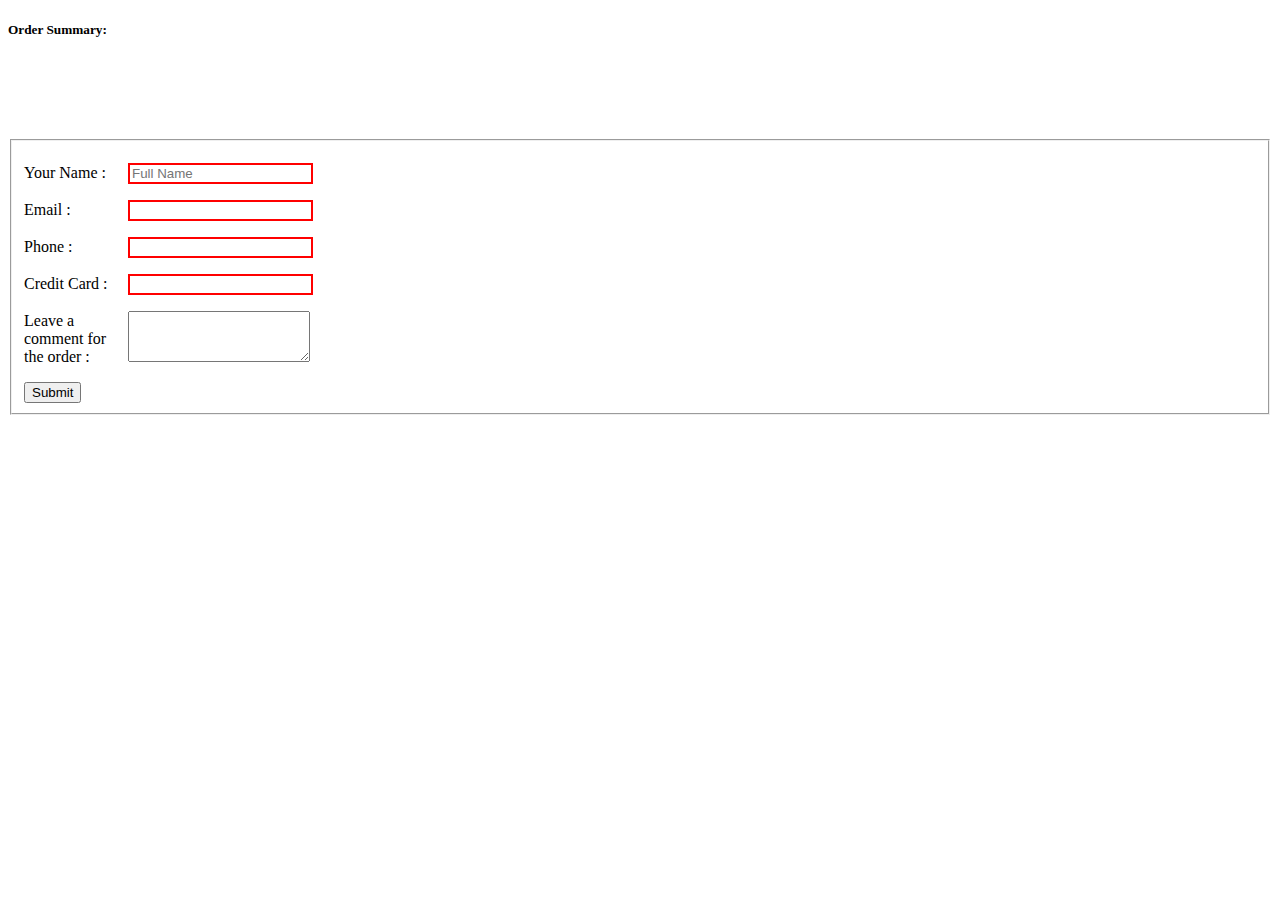
<file: src/order/index.html>
<!DOCTYPE html>
<html>

<head>
    <title>Welcome the secret shop!</title>

    <link href="index.css" rel="stylesheet" />
    <link href="../index.css" rel="stylesheet" />

    <!-- Common Kendo UI CSS for web widgets and widgets for data visualization. -->
    <link href="../../lib/kendo/styles/kendo.common.min.css" rel="stylesheet" />

    <!-- Default Kendo UI theme CSS for web widgets and widgets for data visualization. -->
    <link href="../../lib/kendo/styles/kendo.default.min.css" rel="stylesheet" />

    <!-- jQuery JavaScript -->
    <script src="../../lib/kendo/js/jquery.min.js"></script>

    <!-- Kendo UI combined JavaScript -->
    <script src="../../lib/kendo/js/kendo.all.min.js"></script>

    <script src="index.js"></script>
</head>

<body>
    <div>
        <h5>Order Summary:</h5>
        <div>
            <!-- тут, в гриде и на последней странице должно быть переиспользование отображения, но что то не сложилось -->
            <div class='product-photo large'></div>
            <div class="product-name"></div>
        </div>
    </div>

    <form class="check-out" method="post" action="">
        <fieldset>
            <p>
                <label for="fullName">Your Name</label>
                <input id="fullName" name="fullName" required pattern="^[a-zA-Zа-яА-Я ,.'-]+" placeholder="Full Name">
            </p>

            <p>
                <label for="email">Email</label>
                <input id="email" name="email" required type="email">
            </p>

            <p>
                <label for="phone">Phone</label>
                <input id="phone" name="phone" required pattern="\d{3}-\d{3}-\d{4}">
            </p>

            <p>
                <label for="cardNumber">Credit Card</label>
                <input id="cardNumber" name="cardNumber" required pattern="\d{19}">
            </p>

            <p>
                <label for="comment">Leave a comment for the order</label>
                <textarea id="comment" name="comment" maxlength="140" rows="3"></textarea>
            </p>

            <button>Submit</button>
        </fieldset>
    </form>
</body>

</html>
</file>
<file: src/order/index.css>
.check-out input:invalid {
  border: 2px solid red;
}

.check-out input:valid {
  border: 1px solid black;
}

.check-out label {
    width: 100px;
    display: inline-block;
}
.check-out label::after {
    content: ' :';
}

.check-out {
    margin-top: 15px;
}
</file>
<file: src/index.css>
/* global styles! agggrhhh */
.product-photo {
    display: inline-block;
    width: 32px;
    height: 32px;
    background-size: 32px 35px;
    background-position: center center;
    vertical-align: middle;
    line-height: 32px;
    margin-left: 5px;
}

.product-photo.large {
    width: 64px;
    height: 64px;
    background-size: 64px 64px;
}

.product-name {
    display: inline-block;
    vertical-align: middle;
    line-height: 32px;
    padding-left: 3px;
}

.products-container .k-button.make-order {
    margin-top: 15px;
}
</file>
<file: lib/kendo/styles/kendo.common.min.css>
/** 
 * Kendo UI v2017.2.621 (http://www.telerik.com/kendo-ui)                                                                                                                                               
 * Copyright 2017 Telerik AD. All rights reserved.                                                                                                                                                      
 *                                                                                                                                                                                                      
 * Kendo UI commercial licenses may be obtained at                                                                                                                                                      
 * http://www.telerik.com/purchase/license-agreement/kendo-ui-complete                                                                                                                                  
 * If you do not own a commercial license, this file shall be governed by the trial license terms.                                                                                                      
                                                                                                                                                                                                       
                                                                                                                                                                                                       
                                                                                                                                                                                                       
                                                                                                                                                                                                       
                                                                                                                                                                                                       
                                                                                                                                                                                                       
                                                                                                                                                                                                       
                                                                                                                                                                                                       
                                                                                                                                                                                                       
                                                                                                                                                                                                       
                                                                                                                                                                                                       
                                                                                                                                                                                                       
                                                                                                                                                                                                       
                                                                                                                                                                                                       
                                                                                                                                                                                                       

*/.fake{color:red}.k-common-test-class{opacity:0}.k-reset{margin:0;padding:0;border:0;outline:0;text-decoration:none;font-size:100%;list-style:none}.k-floatwrap:after,.k-grid-toolbar:after,.k-slider-items:after{content:"";display:block;clear:both;visibility:hidden;height:0;overflow:hidden}.k-floatwrap,.k-grid-toolbar,.k-slider-items{display:inline-block}.k-floatwrap,.k-grid-toolbar,.k-slider-items{display:block}.k-autocomplete,.k-autocomplete.k-state-hover,.k-block,.k-button,.k-draghandle,.k-dropdown-wrap,.k-dropdown-wrap.k-state-hover,.k-grid-header,.k-grouping-header,.k-header,.k-link.k-state-hover,.k-numeric-wrap,.k-numeric-wrap.k-state-hover,.k-pager-wrap,.k-picker-wrap,.k-picker-wrap.k-state-hover,.k-tabstrip-items .k-item,.k-textbox,.k-textbox:hover,.k-toolbar,.k-tooltip{background-repeat:repeat;background-position:0 center}.k-link:hover{text-decoration:none}.k-state-highlight>.k-link{color:inherit}.k-button,.k-input[type=number],.k-input[type=text],.k-picker-wrap .k-input,.k-textbox,.k-textbox>input{font-size:100%;font-family:inherit;border-style:solid;border-width:1px;-webkit-appearance:none}.k-block,.k-draghandle,.k-inline-block,.k-widget{border-style:solid;border-width:1px;-webkit-appearance:none}.k-block,.k-widget{line-height:normal;outline:0}.k-list-filter ::-ms-clear,.k-widget .k-input::-ms-clear{width:0;height:0}.k-block{padding:2px}.k-button{display:inline-block;margin:0;padding:2px 7px 2px;font-family:inherit;line-height:1.72em;text-align:center;cursor:pointer;text-decoration:none}.k-button.k-state-disabled,.k-button.k-state-disabled:active,.k-button.k-state-disabled:hover,.k-button[disabled],.k-state-disabled .k-button,.k-state-disabled .k-button:active,.k-state-disabled .k-button:hover{cursor:default}a.k-button{-webkit-user-select:none;-moz-user-select:none;-ms-user-select:none;user-select:none;text-decoration:none}.k-ff input.k-button{padding-bottom:.37em;padding-top:.37em}button.k-button::-moz-focus-inner,input.k-button::-moz-focus-inner{padding:0;border:0}a.k-button-expand{display:block}button.k-button-expand,input[type=button].k-button-expand,input[type=reset].k-button-expand,input[type=submit].k-button-expand{width:100%}body .k-button-icon,body .k-split-button-arrow{padding-left:.4em;padding-right:.4em}.k-button-icontext{overflow:visible}.k-toolbar .k-button-icontext{padding-right:.8em}.k-button-icontext .k-icon,.k-button-icontext .k-image,.k-button-icontext .k-sprite{margin-right:3px;margin-right:.3rem;margin-left:-3px;margin-left:-.3rem}.k-button.k-button-icontext .k-icon,.k-button.k-button-icontext .k-image{vertical-align:text-top}.k-button.k-bare{border-color:transparent!important;color:inherit;background:0 0!important;-webkit-box-shadow:none!important;box-shadow:none!important;opacity:.7}.k-button.k-bare.k-state-active,.k-button.k-bare.k-state-active:hover,.k-button.k-bare.k-state-hover,.k-button.k-bare:active,.k-button.k-bare:hover{color:inherit}.k-button.k-bare .k-state-focused,.k-button.k-bare:focus{opacity:.8}.k-button.k-bare.k-state-active,.k-button.k-bare.k-state-hover,.k-button.k-bare:active,.k-button.k-bare:hover{opacity:1}.k-button.k-bare .k-font-icon,.k-button.k-bare .k-icon{overflow:visible}.k-button.k-bare .k-state-focused .k-font-icon,.k-button.k-bare .k-state-focused .k-icon,.k-button.k-bare:focus .k-font-icon,.k-button.k-bare:focus .k-icon{text-shadow:0 0 3px currentColor}.k-link{cursor:pointer;outline:0;text-decoration:none}.k-grid-header span.k-link{cursor:default}.k-state-disabled,.k-state-disabled .k-button,.k-state-disabled .k-draghandle,.k-state-disabled .k-icon,.k-state-disabled .k-link,.k-state-disabled .k-upload-button input{cursor:default!important;outline:0}@media print{.k-state-disabled,.k-state-disabled .k-input{opacity:1!important}}.k-state-error{border-style:ridge}.k-state-empty{font-style:italic}.k-icon.k-i-none{background-image:none!important}.k-ie8 .k-icon,.k-ie8 .k-sprite,.k-ie8 .k-tool-icon{vertical-align:middle}.k-file>.k-icon{background-position:-115px -91px}.k-image{border:0}html .k-success-colored{color:#507f50;border-color:#d0dfd0;background-color:#f0fff0}html .k-info-colored{color:#50607f;border-color:#d0d9df;background-color:#f0f9ff}html .k-error-colored{color:#7f5050;border-color:#dfd0d0;background-color:#fff0f0}.k-inline-block{padding:0 2px}.k-loading,.k-loading-image{background-color:transparent;background-repeat:no-repeat;background-position:center center}.k-icon.k-i-loading{background-color:transparent;background-repeat:no-repeat;background-position:center center}.k-icon.k-i-loading::before{content:"";display:none}.k-loading-image,.k-loading-mask,.k-loading-text{position:absolute}.k-loading-mask{z-index:100}.k-loading-mask .k-loading-progress{margin:auto;position:absolute;top:0;bottom:0;left:0;right:0}.k-loading-text{text-indent:-4000px;text-align:center}.k-loading-color,.k-loading-image{width:100%;height:100%}.k-loading-image{top:0;left:0;z-index:2}.k-loading-color{filter:alpha(opacity=30);opacity:.3}.k-content-frame{border:0;width:100%;height:100%}.k-pane>.k-splitter-overlay{filter:alpha(opacity=0);opacity:0;position:absolute}.k-drag-clue{position:absolute;z-index:10003;border-style:solid;border-width:1px;font-size:.9em;padding:.2em .4em;white-space:nowrap;cursor:default}.k-item.k-drag-clue{font-size:inherit}.k-drag-status{margin-top:-3px;margin-right:4px;vertical-align:middle}.k-reorder-cue{position:absolute;width:1px;overflow:visible}.k-reorder-cue .k-icon{position:absolute;left:-4px;width:8px;height:4px}.k-reorder-cue .k-i-arrow-60-down{top:-4px;background-position:-4px -166px}.k-reorder-cue .k-i-arrow-60-up{bottom:-4px;background-position:-4px -134px}.k-scrollbar{position:absolute;overflow:scroll}.k-scrollbar-vertical{top:0;right:0;width:17px;height:100%;overflow-x:hidden}.k-touch-scrollbar{display:none;position:absolute;z-index:200000;height:8px;width:8px;border:1px solid #8a8a8a;background-color:#858585}@media only screen and (-webkit-min-device-pixel-ratio:2){body .k-touch-scrollbar{height:12px;width:12px;border-radius:7px}}.k-virtual-scrollable-wrap{overflow-x:auto}.k-current-time{background:red;position:absolute}.k-current-time-arrow-down{width:0;height:0;background:0 0;border-bottom:4px solid transparent;border-top:4px solid red;border-left:4px solid transparent;border-right:4px solid transparent}.k-current-time-arrow-left{width:0;height:0;background:0 0;border-bottom:4px solid transparent;border-top:4px solid transparent;border-left:4px solid transparent;border-right:4px solid red}.k-current-time-arrow-right{width:0;height:0;background:0 0;border-bottom:4px solid transparent;border-top:4px solid transparent;border-left:4px solid red;border-right:4px solid transparent}.k-animation-container,.k-animation-container *,.k-animation-container :after,.k-block .k-header,.k-dialog .k-window-content,.k-list-container,.k-widget,.k-widget *,.k-widget :before{-webkit-box-sizing:content-box;box-sizing:content-box}.k-autocomplete,.k-block,.k-button,.k-edit-cell .k-widget,.k-grid-edit-row .k-widget,.k-grid-edit-row .text-box,.k-tabstrip>.k-content>.km-scroll-container,.k-textbox,.km-actionsheet>li,.km-shim,div.k-window-content{-webkit-box-sizing:border-box;box-sizing:border-box}.input-group .form-control{-webkit-box-sizing:border-box;box-sizing:border-box}.form-control.k-widget{padding:0}a.k-button:hover{text-decoration:none}.km-widget,.km-widget *{-webkit-background-clip:border-box;background-clip:border-box}.k-radio,input.k-checkbox{display:inline;opacity:0;width:0;margin:0;-webkit-appearance:none;overflow:hidden}.k-ff .k-radio,.k-ff input.k-checkbox{position:absolute}.k-checkbox-label,.k-radio-label{display:inline-block;position:relative;padding-left:18px;vertical-align:text-top;line-height:16px;cursor:pointer;border-style:solid;border-width:0}.k-checkbox-label:before{content:"";position:absolute;top:0;left:0;border-width:1px;border-style:solid;width:14px;height:14px;font-size:14px;line-height:14px;text-align:center}.k-checkbox:indeterminate+.k-checkbox-label:after{content:"";position:absolute;left:8px;top:8px;-webkit-transform:translate(-50%,-50%);-ms-transform:translate(-50%,-50%);transform:translate(-50%,-50%);border-width:1px;border-style:solid;width:8px;height:8px;font-size:14px;text-align:center;content:" "}.k-checkbox:checked+.k-checkbox-label:before{content:"\2713"}.k-checkbox:disabled+.k-checkbox-label{cursor:auto}.k-radio-label:before{content:"";position:absolute;top:0;left:0;width:14px;height:14px;border-style:solid}.k-radio:checked+.k-radio-label:after{content:"";width:10px;height:10px;position:absolute;top:3px;left:3px}.k-radio:disabled+.k-radio-label{cursor:auto}.k-ie8 .k-radio,.k-ie8 input.k-checkbox{display:inline-block;width:auto}.k-ie8 .k-checkbox-label,.k-ie8 .k-radio-label{padding-left:0}.k-ie8 .k-checkbox-label:before,.k-ie8 .k-radio-label:after,.k-ie8 .k-radio-label:before{display:none}.k-rtl .k-checkbox-label,.k-rtl .k-radio-label{padding-right:1.5em}.k-rtl .k-checkbox-label:before,.k-rtl .k-radio-label:before{right:0}.k-rtl .k-radio:checked+.k-radio-label:after{right:3px}input.k-checkbox+label{-webkit-user-select:none}.k-pdf-export-shadow{position:absolute;overflow:hidden;left:-15000px;width:14400px}.km-native-scroller{overflow:auto;-webkit-overflow-scrolling:touch;-ms-touch-action:pan-x pan-y;-ms-overflow-style:-ms-autohiding-scrollbar;-ms-scroll-snap-type:proximity}.k-font-icon,.k-font-icon.k-icon,.k-font-icon.k-tool-icon,.k-icon{position:relative;display:inline-block;overflow:hidden;width:1em;height:1em;text-align:center;vertical-align:middle;background-image:none;font:16px/1 WebComponentsIcons;speak:none;font-variant:normal;text-transform:none;text-indent:0;-webkit-font-smoothing:antialiased;-moz-osx-font-smoothing:grayscale;overflow:visible;color:inherit}.k-font-icon:before,.k-icon:before{width:1em;height:1em;display:inline-block}.k-column-menu .k-sprite,.k-gantt-views>.k-current-view>.k-link:after,.k-grid-mobile .k-resize-handle-inner:after,.k-grid-mobile .k-resize-handle-inner:before,.k-i-drag-and-drop,.k-icon,.k-pager-numbers .k-current-page .k-link:after,.k-scheduler-toolbar>ul.k-scheduler-views>li.k-current-view>.k-link:after,.k-tool-icon{position:relative;display:inline-block;overflow:hidden;width:1em;height:1em;text-align:center;vertical-align:middle;background-image:none;font:16px/1 WebComponentsIcons;speak:none;font-variant:normal;text-transform:none;text-indent:0;-webkit-font-smoothing:antialiased;-moz-osx-font-smoothing:grayscale}.k-icon:before{width:initial;height:initial;position:absolute;top:0;bottom:0;left:0;right:0;margin:auto;height:1em;line-height:1}.k-button.k-button-icon .k-icon,.k-grid-filter .k-icon,.k-header .k-icon{text-indent:-99999px}.k-button.k-button-icon .k-icon:before,.k-grid-filter .k-icon:before,.k-header .k-icon:before{text-indent:0}.k-sprite{width:16px;height:16px;font-size:0;line-height:0;text-align:center;background-repeat:no-repeat;background-color:transparent;display:inline-block;overflow:hidden;-ms-high-contrast-adjust:none}.k-list-container .k-footer:after,.k-list-container .k-footer:before{content:"";display:block;overflow:hidden}.k-rpanel-left{-webkit-transform:translateX(-100%) translateZ(0);-ms-transform:translateX(-100%) translateZ(0);transform:translateX(-100%) translateZ(0);left:0}.k-rpanel-right{-webkit-transform:translateX(100%) translateZ(0);-ms-transform:translateX(100%) translateZ(0);transform:translateX(100%) translateZ(0);right:0}.k-rpanel-left,.k-rpanel-right{position:fixed;display:block;overflow:auto;min-width:320px;height:100%;top:0}.k-rpanel-left.k-rpanel-expanded,.k-rpanel-right.k-rpanel-expanded{-webkit-transform:translateX(0) translateZ(0);-ms-transform:translateX(0) translateZ(0);transform:translateX(0) translateZ(0)}.k-rpanel-left+*,.k-rpanel-right+*{overflow:auto}.k-ie9 .k-rpanel-left{left:-100%}.k-ie9 .k-rpanel-left.k-rpanel-expanded{left:0}.k-rpanel-top{position:static;max-height:0}.k-rpanel-top.k-rpanel-expanded{max-height:568px;overflow:visible!important}.k-edit-form{margin:0;padding:0}.k-window>div.k-popup-edit-form{padding:1em 0}.k-grid-edit-row .k-edit-form td{border-bottom-width:0}.k-edit-form-container{position:relative;width:400px}.k-edit-form-container .editor-label,.k-edit-label{float:left;clear:both;width:30%;padding:.4em 0 1em;margin-left:2%;text-align:right}.k-edit-field,.k-edit-form-container .editor-field{float:right;clear:right;width:60%;margin-right:2%;padding:0 0 .6em}.k-edit-field>input[type=checkbox],.k-edit-field>input[type=radio]{margin-top:.4em}.k-edit-form-container .k-button{margin:0 .16em}.k-edit-field>.k-button:first-child,.k-edit-field>input[type=checkbox]:first-child,.k-edit-field>input[type=radio]:first-child,.k-edit-field>label:first-child>input[type=checkbox]{margin-left:0}.k-edit-form-container .k-edit-buttons{clear:both;text-align:right;border-width:1px 0 0;border-style:solid;position:relative;bottom:-1em;padding:.6em}div.k-window{display:inline-block;position:absolute;z-index:10001;border-style:solid;border-width:1px;padding-top:2em}.k-block>.k-header,.k-window-titlebar{position:absolute;width:100%;height:1.1em;border-bottom-style:solid;border-bottom-width:1px;margin-top:-2em;padding:.4em 0;font-size:1.2em;white-space:nowrap;min-height:16px}.k-block>.k-header{position:relative;margin:-2px 0 10px -2px;padding:.3em 2px}.k-window-title{position:absolute;left:.44em;right:.44em;overflow:hidden;cursor:default;text-overflow:ellipsis}.k-window-title .k-image{margin:0 5px 0 0;vertical-align:middle}div.k-window-titleless{padding-top:0}div.k-window-content{position:relative;height:100%;padding:.58em;overflow:auto;outline:0}div.k-window-iframecontent{padding:0;overflow:visible}.k-window-content>.km-scroll-container{height:100%}.k-window-titlebar .k-window-actions{position:absolute;top:0;right:.3em;padding-top:.3em;white-space:nowrap}.k-window-titlebar .k-window-action{width:22px;height:22px;padding:2px}.k-window-action .k-icon{margin:0;vertical-align:top}.k-window>.k-resize-handle{position:absolute;z-index:1;background-color:#fff;font-size:0;line-height:6px;filter:alpha(opacity=0);opacity:0;zoom:1}.k-resize-n{top:-3px;left:0;width:100%;height:6px;cursor:n-resize}.k-resize-e{top:0;right:-3px;width:6px;height:100%;cursor:e-resize}.k-resize-s{bottom:-3px;left:0;width:100%;height:6px;cursor:s-resize}.k-resize-w{top:0;left:-3px;width:6px;height:100%;cursor:w-resize}.k-resize-se{bottom:-3px;right:-3px;width:6px;height:6px;cursor:se-resize}.k-resize-sw{bottom:-3px;left:-3px;width:6px;height:6px;cursor:sw-resize}.k-resize-ne{top:-3px;right:-3px;width:6px;height:6px;cursor:ne-resize}.k-resize-nw{top:-3px;left:-3px;width:6px;height:6px;cursor:nw-resize}.k-overlay{position:fixed;top:0;left:0;z-index:10001;width:100%;height:100%;background-color:#000;filter:alpha(opacity=50);opacity:.5}.k-window .k-overlay{position:absolute;width:100%;height:100%;background-color:#fff;filter:alpha(opacity=0);opacity:0}.k-action-buttons{clear:both;text-align:right;border-width:1px 0 0;border-style:solid;position:relative;bottom:-1em;padding:.6em;margin:0 -1em}.k-action-buttons .k-button{display:inline-block;margin:0 0 0 6px;min-width:75px}.k-tabstrip{margin:0;padding:0;zoom:1;position:relative}.k-tabstrip-items{padding:.3em .3em 0}.k-tabstrip-scrollable .k-tabstrip-items{white-space:nowrap;overflow:hidden}.k-tabstrip>.k-button{position:absolute;top:.4em;z-index:2;-webkit-user-select:none;-moz-user-select:none;-ms-user-select:none;user-select:none}.k-tabstrip-bottom>.k-button{top:auto;bottom:.4em}.k-tabstrip-prev{left:.4em}.k-tabstrip-next{right:.4em}.k-panelbar .k-tabstrip-items .k-item,.k-tabstrip-items .k-item{list-style-type:none;display:inline-block;position:relative;border-style:solid;border-width:1px 1px 0;margin:0 -1px 0 0;padding:0;vertical-align:top}.k-panelbar .k-tabstrip-items .k-state-active,.k-tabstrip-items .k-state-active,.k-tabstrip-items .k-tab-on-top{margin-bottom:-1px;padding-bottom:1px}.k-panelbar .k-tabstrip-top .k-tabstrip-items .k-state-active,.k-tabstrip-top .k-tabstrip-items .k-state-active{border-bottom-width:1px;margin-bottom:-2px;padding-bottom:0}.k-tabstrip-items .k-tab-on-top{z-index:1}.k-panelbar .k-tabstrip-items .k-link,.k-tabstrip-items .k-link{display:inline-block;border-bottom-width:0;padding:.5em .92em}.k-panelbar .k-tabstrip-items .k-icon,.k-tabstrip-items .k-icon{margin:-1px 4px 0 -3px;vertical-align:top}.k-panelbar .k-tabstrip-items .k-item .k-image,.k-panelbar .k-tabstrip-items .k-item .k-sprite,.k-tabstrip-items .k-item .k-image,.k-tabstrip-items .k-item .k-sprite{margin:-3px 3px 0 -6px;vertical-align:middle}.k-tabstrip-items .k-loading{top:0;left:0;height:0;width:20%;position:absolute;background:0 0;border-top:1px solid transparent;border-color:inherit;-webkit-transition:width .2s linear;transition:width .2s linear;-webkit-transition:"width 200ms linear";transition:"width 200ms linear";-webkit-animation:k-tab-loader 1s ease-in-out infinite;animation:k-tab-loader 1s ease-in-out infinite}.k-tabstrip-items .k-progress{-webkit-animation:none;animation:none}.k-tabstrip-items .k-loading.k-complete{width:100%;-webkit-animation:none;animation:none}.k-panelbar .k-tabstrip>.k-content,.k-tabstrip>.k-content{position:static;border-style:solid;border-width:1px;margin:0 .286em .3em;padding:.92em;zoom:1}.k-tabstrip>.k-content{display:none;overflow:auto}.k-tabstrip>.k-content.km-scroll-wrapper{padding:0}.k-tabstrip>.k-content>.km-scroll-container{padding:.3em .92em}@-webkit-keyframes k-tab-loader{0%{left:0}50%{left:80%}100%{left:0}}@keyframes k-tab-loader{0%{left:0}50%{left:80%}100%{left:0}}.k-tabstrip-left>div.k-content,.k-tabstrip-right>div.k-content{margin:.286em .3em}.k-tabstrip-left>.k-tabstrip-items .k-item,.k-tabstrip-right>.k-tabstrip-items .k-item{display:block;margin-bottom:-1px}.k-tabstrip-left>.k-tabstrip-items .k-link,.k-tabstrip-right>.k-tabstrip-items .k-link{display:block}.k-panelbar .k-tabstrip-left>.k-tabstrip-items .k-state-active,.k-panelbar .k-tabstrip-right>.k-tabstrip-items .k-state-active,.k-tabstrip-left>.k-tabstrip-items .k-state-active,.k-tabstrip-left>.k-tabstrip-items .k-tab-on-top,.k-tabstrip-right>.k-tabstrip-items .k-state-active,.k-tabstrip-right>.k-tabstrip-items .k-tab-on-top{margin-bottom:-1px;padding-bottom:0}.k-tabstrip-left>.k-tabstrip-items{float:left;padding:.25em 0 .3em .3em}.k-tabstrip-left>.k-tabstrip-items .k-item{border-width:1px 0 1px 1px;border-radius:3px 0 0 3px}.k-tabstrip-left>.k-tabstrip-items .k-state-active{border-width:1px 0 1px 1px}.k-panelbar .k-tabstrip-left>.k-tabstrip-items .k-state-active,.k-tabstrip-left>.k-tabstrip-items .k-state-active,.k-tabstrip-left>.k-tabstrip-items .k-tab-on-top{margin-right:-2px;padding-right:1px}.k-tabstrip-right>.k-tabstrip-items{float:right;padding:.25em .3em .3em 0}.k-tabstrip-right>.k-tabstrip-items .k-item{border-width:1px 1px 1px 0;border-radius:0 3px 3px 0}.k-tabstrip-right>.k-tabstrip-items .k-state-active{border-width:1px 1px 1px 0}.k-panelbar .k-tabstrip-right>.k-tabstrip-items .k-state-active,.k-tabstrip-right>.k-tabstrip-items .k-state-active,.k-tabstrip-right>.k-tabstrip-items .k-tab-on-top{margin-left:-1px;padding-left:1px}.k-tabstrip-bottom>.k-tabstrip-items{margin-top:-1px;padding:0 .3em .3em}.k-panelbar .k-tabstrip-bottom>.k-content,.k-tabstrip-bottom>.k-content{margin:.3em .286em 0;z-index:1;position:relative}.k-tabstrip-bottom>.k-tabstrip-items .k-item{border-width:0 1px 1px;border-radius:0 0 4px 4px}.k-tabstrip-bottom>.k-tabstrip-items .k-state-active{margin-bottom:0;padding-bottom:0}.k-tabstrip-bottom>.k-content{min-height:100px}.k-tabstrip-bottom>.k-tabstrip-items .k-loading{top:auto;bottom:0}.k-panelbar{zoom:1}.k-panel>.k-item,.k-panelbar>.k-item{list-style-type:none;display:block;border-width:0;margin:0;zoom:1;border-radius:0}.k-panelbar .k-link>.k-image,.k-panelbar .k-link>.k-sprite{float:left;margin-top:4px;margin-right:5px;vertical-align:middle}.k-panel>.k-item>.k-link,.k-panelbar>.k-item>.k-link{display:block;position:relative;border-bottom-style:solid;border-bottom-width:1px;padding:0 1em;line-height:2.34em;text-decoration:none;zoom:1}.k-panelbar-collapse.k-icon,.k-panelbar-expand.k-icon{position:absolute;top:50%;right:4px;margin-top:-8px}.k-panelbar .k-content,.k-panelbar .k-panel{position:relative;border-bottom-style:solid;border-bottom-width:1px;margin:0;padding:0;zoom:1}.k-panel>.k-item>.k-link{border-bottom:0;font-size:.95em;line-height:2.2}.k-panel .k-panel>.k-item>.k-link{padding-left:2em}.k-panelbar .k-i-arrow-end-right .k-link{border-bottom:0}.k-panel .k-panel{border-bottom:0}.k-pager-wrap{clear:both;overflow:hidden;position:relative;border-style:solid;border-width:1px;line-height:2em;padding:.333em 0 .333em .25em}.k-pager-numbers .k-link,.k-pager-numbers .k-state-selected{display:inline-block;vertical-align:top;margin-right:1px}.k-pager-numbers{margin:0 2px}.k-pager-numbers .k-state-selected{vertical-align:top}.k-pager-numbers .k-current-page{display:none}.k-pager-input,.k-pager-numbers li{float:left}.k-pager-info{float:right;padding:0 1.333em}.k-pager-numbers .k-link{text-decoration:none}.k-pager-numbers .k-link,.k-pager-numbers .k-state-selected,.k-pager-wrap>.k-link{min-width:2em}.k-pager-wrap>.k-link{float:left;margin:0 .08333em;height:2em;line-height:2em;border-radius:1.0833em;cursor:pointer;text-align:center}.k-pager-wrap>a.k-state-disabled:hover{background:0 0;cursor:default}.k-pager-numbers .k-link{text-align:center;line-height:2em;border-style:solid;border-width:1px;border-radius:1.0833em}.k-pager-wrap>.k-link{border-style:solid;border-width:1px}.k-pager-wrap .k-pager-refresh{float:right;margin-right:.5em;border-width:0;border-radius:0}.k-pager-numbers .k-state-selected{border-style:solid;border-width:1px;text-align:center;border-radius:1.0833em}.k-pager-wrap .k-textbox{width:3.333em}.k-pager-wrap .k-dropdown{width:4.5em}.k-pager-refresh{float:right}.k-pager-input,.k-pager-sizes{padding:0 1.4166em}.k-pager-sizes{display:inline-block;padding-top:1px}.k-pager-sizes .k-widget.k-dropdown{margin-top:-2px}.k-pager-wrap .k-textbox,.k-pager-wrap .k-widget{margin:0 .4em 0}@media only screen and (max-width:1024px){.k-edge .k-pager-wrap,.k-ff .k-pager-wrap,.k-ie11 .k-pager-wrap,.k-safari .k-pager-wrap,.k-webkit .k-pager-wrap{overflow:visible;min-height:2.1em}.k-edge .k-pager-input,.k-edge .k-pager-wrap .k-pager-nav,.k-ff .k-pager-input,.k-ff .k-pager-wrap .k-pager-nav,.k-ie11 .k-pager-input,.k-ie11 .k-pager-wrap .k-pager-nav,.k-safari .k-pager-input,.k-safari .k-pager-wrap .k-pager-nav,.k-webkit .k-pager-input,.k-webkit .k-pager-wrap .k-pager-nav{display:inline-block;vertical-align:top}.k-edge .k-pager-numbers,.k-ff .k-pager-numbers,.k-ie11 .k-pager-numbers,.k-safari .k-pager-numbers,.k-webkit .k-pager-numbers{position:absolute;left:4.8em;display:-webkit-inline-box;display:-webkit-inline-flex;display:-ms-inline-flexbox;display:inline-flex;-webkit-box-orient:vertical;-webkit-box-direction:reverse;-webkit-flex-direction:column-reverse;-ms-flex-direction:column-reverse;flex-direction:column-reverse;overflow:visible;height:auto}.k-edge .k-pager-numbers:first-child,.k-ff .k-pager-numbers:first-child,.k-ie11 .k-pager-numbers:first-child,.k-safari .k-pager-numbers:first-child,.k-webkit .k-pager-numbers:first-child{left:.2em}.k-edge .k-pager-numbers.k-state-expanded,.k-ff .k-pager-numbers.k-state-expanded,.k-ie11 .k-pager-numbers.k-state-expanded,.k-safari .k-pager-numbers.k-state-expanded,.k-webkit .k-pager-numbers.k-state-expanded{-ms-transform:translatey(-100%);transform:translatey(-100%);-webkit-transform:translatey(-100%)}.k-edge .km-pane-wrapper .k-pager-numbers,.k-ff .km-pane-wrapper .k-pager-numbers,.k-ie11 .km-pane-wrapper .k-pager-numbers,.k-safari .km-pane-wrapper .k-pager-numbers,.k-webkit .km-pane-wrapper .k-pager-numbers{position:relative;left:50%;-ms-transform:translate(-50%,-100%);transform:translate(-50%,-100%);-webkit-transform:translate(-50%,-100%)}.k-edge .km-pane-wrapper .k-pager-numbers .k-link,.k-edge .km-pane-wrapper .k-pager-numbers .k-state-selected,.k-edge .km-pane-wrapper .k-pager-wrap>.k-link,.k-edge .km-pane-wrapper .k-pager-wrap>.k-pager-info,.k-ff .km-pane-wrapper .k-pager-numbers .k-link,.k-ff .km-pane-wrapper .k-pager-numbers .k-state-selected,.k-ff .km-pane-wrapper .k-pager-wrap>.k-link,.k-ff .km-pane-wrapper .k-pager-wrap>.k-pager-info,.k-ie11 .km-pane-wrapper .k-pager-numbers .k-link,.k-ie11 .km-pane-wrapper .k-pager-numbers .k-state-selected,.k-ie11 .km-pane-wrapper .k-pager-wrap>.k-link,.k-ie11 .km-pane-wrapper .k-pager-wrap>.k-pager-info,.k-safari .km-pane-wrapper .k-pager-numbers .k-link,.k-safari .km-pane-wrapper .k-pager-numbers .k-state-selected,.k-safari .km-pane-wrapper .k-pager-wrap>.k-link,.k-safari .km-pane-wrapper .k-pager-wrap>.k-pager-info,.k-webkit .km-pane-wrapper .k-pager-numbers .k-link,.k-webkit .km-pane-wrapper .k-pager-numbers .k-state-selected,.k-webkit .km-pane-wrapper .k-pager-wrap>.k-link,.k-webkit .km-pane-wrapper .k-pager-wrap>.k-pager-info{padding-top:0;padding-bottom:0}.k-edge .k-rtl .k-pager-numbers,.k-ff .k-rtl .k-pager-numbers,.k-ie11 .k-rtl .k-pager-numbers,.k-safari .k-rtl .k-pager-numbers,.k-webkit .k-rtl .k-pager-numbers{left:auto;right:4.8em;width:4.5em}.k-edge .k-rtl .k-pager-numbers:first-child,.k-ff .k-rtl .k-pager-numbers:first-child,.k-ie11 .k-rtl .k-pager-numbers:first-child,.k-safari .k-rtl .k-pager-numbers:first-child,.k-webkit .k-rtl .k-pager-numbers:first-child{left:auto;right:.2em}.k-edge .k-rtl .km-pane-wrapper .k-pager-numbers,.k-ff .k-rtl .km-pane-wrapper .k-pager-numbers,.k-ie11 .k-rtl .km-pane-wrapper .k-pager-numbers,.k-safari .k-rtl .km-pane-wrapper .k-pager-numbers,.k-webkit .k-rtl .km-pane-wrapper .k-pager-numbers{right:5.8em}.k-edge .k-pager-numbers .k-current-page,.k-ff .k-pager-numbers .k-current-page,.k-ie11 .k-pager-numbers .k-current-page,.k-safari .k-pager-numbers .k-current-page,.k-webkit .k-pager-numbers .k-current-page{display:block;border-left:0}.k-edge .k-pager-numbers.k-state-expanded .k-current-page,.k-ff .k-pager-numbers.k-state-expanded .k-current-page,.k-ie11 .k-pager-numbers.k-state-expanded .k-current-page,.k-safari .k-pager-numbers.k-state-expanded .k-current-page,.k-webkit .k-pager-numbers.k-state-expanded .k-current-page{-ms-transform:translatey(100%);transform:translatey(100%);-webkit-transform:translatey(100%)}.k-edge .k-pager-numbers li:not(.k-current-page),.k-ff .k-pager-numbers li:not(.k-current-page),.k-ie11 .k-pager-numbers li:not(.k-current-page),.k-safari .k-pager-numbers li:not(.k-current-page),.k-webkit .k-pager-numbers li:not(.k-current-page){display:none}.k-edge .k-pager-numbers .k-current-page .k-link,.k-ff .k-pager-numbers .k-current-page .k-link,.k-ie11 .k-pager-numbers .k-current-page .k-link,.k-safari .k-pager-numbers .k-current-page .k-link,.k-webkit .k-pager-numbers .k-current-page .k-link{width:3.2em;padding:0 .429em 0 .714em;border-radius:1.0833em}.k-edge .k-pager-numbers+.k-link,.k-ff .k-pager-numbers+.k-link,.k-ie11 .k-pager-numbers+.k-link,.k-safari .k-pager-numbers+.k-link,.k-webkit .k-pager-numbers+.k-link{margin-left:4.8em}.k-edge .k-rtl .k-pager-numbers+.k-link,.k-ff .k-rtl .k-pager-numbers+.k-link,.k-ie11 .k-rtl .k-pager-numbers+.k-link,.k-safari .k-rtl .k-pager-numbers+.k-link,.k-webkit .k-rtl .k-pager-numbers+.k-link{margin-right:5.1em;margin-left:0}.k-edge .k-pager-numbers .k-link,.k-edge .k-pager-numbers .k-state-selected,.k-ff .k-pager-numbers .k-link,.k-ff .k-pager-numbers .k-state-selected,.k-ie11 .k-pager-numbers .k-link,.k-ie11 .k-pager-numbers .k-state-selected,.k-safari .k-pager-numbers .k-link,.k-safari .k-pager-numbers .k-state-selected,.k-webkit .k-pager-numbers .k-link,.k-webkit .k-pager-numbers .k-state-selected{display:block;margin-right:0;padding:1px 5px 1px 5px;text-align:left}.k-edge .k-pager-numbers.k-state-expanded,.k-ff .k-pager-numbers.k-state-expanded,.k-ie11 .k-pager-numbers.k-state-expanded,.k-safari .k-pager-numbers.k-state-expanded,.k-webkit .k-pager-numbers.k-state-expanded{-webkit-box-sizing:border-box;box-sizing:border-box;padding:2px 2px 0}.k-edge .k-pager-numbers.k-state-expanded .k-current-page,.k-ff .k-pager-numbers.k-state-expanded .k-current-page,.k-ie11 .k-pager-numbers.k-state-expanded .k-current-page,.k-safari .k-pager-numbers.k-state-expanded .k-current-page,.k-webkit .k-pager-numbers.k-state-expanded .k-current-page{margin:-2em -3px 0;padding:0}.k-edge .k-pager-numbers.k-state-expanded .k-current-page .k-link,.k-ff .k-pager-numbers.k-state-expanded .k-current-page .k-link,.k-ie11 .k-pager-numbers.k-state-expanded .k-current-page .k-link,.k-safari .k-pager-numbers.k-state-expanded .k-current-page .k-link,.k-webkit .k-pager-numbers.k-state-expanded .k-current-page .k-link{border-radius:0 0 1.0833em 1.0833em}.k-edge .k-pager-numbers.k-state-expanded li,.k-ff .k-pager-numbers.k-state-expanded li,.k-ie11 .k-pager-numbers.k-state-expanded li,.k-safari .k-pager-numbers.k-state-expanded li,.k-webkit .k-pager-numbers.k-state-expanded li{display:inline-block}}@media only screen and (max-width:640px){.k-edge .k-pager-info,.k-ff .k-pager-info,.k-ie11 .k-pager-info,.k-safari .k-pager-info,.k-webkit .k-pager-info{display:none}}@media only screen and (max-width:480px){.k-edge .k-pager-sizes,.k-ff .k-pager-sizes,.k-ie11 .k-pager-sizes,.k-safari .k-pager-sizes,.k-webkit .k-pager-sizes{display:none}}.k-rtl .k-pager-wrap .k-i-arrow-e,.k-rtl .k-pager-wrap .k-i-arrow-w,.k-rtl .k-pager-wrap .k-i-seek-e,.k-rtl .k-pager-wrap .k-i-seek-w{-webkit-transform:scaleX(-1);-ms-transform:scaleX(-1);transform:scaleX(-1)}.k-menu{cursor:default}.k-menu .k-link{white-space:nowrap}.k-menu,.k-menu .k-menu-group,.k-menu-scroll-wrapper .k-menu-group,.k-popups-wrapper .k-menu-group{list-style:none;margin:0;padding:0;zoom:1}.k-menu:after{content:'';display:block;width:99%;height:0;float:inherit;clear:both}.k-menu .k-item,.k-menu-scroll-wrapper .k-item,.k-popups-wrapper .k-item{-webkit-user-select:none;-moz-user-select:-moz-none;-ms-user-select:none;user-select:none}.k-menu .k-item div,.k-menu-scroll-wrapper .k-item div,.k-popups-wrapper .k-item div{-webkit-user-select:default;-moz-user-select:default;-ms-user-select:default;user-select:default}.k-menu .k-item .k-item,.k-menu-scroll-wrapper .k-item .k-item,.k-menu-scroll-wrapper.vertical>.k-item,.k-popups-wrapper .k-item .k-item,.k-popups-wrapper.vertical>.k-item,ul.k-menu-vertical>.k-item{display:block;float:none;border-width:0}.k-menu .k-image,.k-menu .k-item>.k-link>.k-icon,.k-menu .k-sprite,.k-menu-scroll-wrapper .k-image,.k-menu-scroll-wrapper .k-item>.k-link>.k-icon,.k-menu-scroll-wrapper .k-sprite,.k-popups-wrapper .k-image,.k-popups-wrapper .k-item>.k-link>.k-icon,.k-popups-wrapper .k-sprite{margin:-2px 4px 0 -4px;vertical-align:middle}.k-menu .k-item>.k-link>.k-icon,.k-menu-scroll-wrapper .k-item>.k-link>.k-icon,.k-popups-wrapper .k-item>.k-link>.k-icon{margin:-2px 0 0}.k-menu .k-item>.k-link,.k-menu-scroll-wrapper .k-item>.k-link,.k-popups-wrapper .k-item>.k-link{display:block;padding:.5em 1.1em .4em;line-height:1.34em;-webkit-user-select:none;-moz-user-select:none;-ms-user-select:none;user-select:none}.k-menu .k-menu-group,.k-menu-scroll-wrapper .k-menu-group,.k-popups-wrapper .k-menu-group{display:none;border-style:solid;border-width:1px;overflow:visible;white-space:nowrap}.k-menu .k-menu-group>.k-item,.k-menu-scroll-wrapper .k-menu-group>.k-item,.k-popups-wrapper .k-menu-group>.k-item{display:block;border-width:0}.k-menu .k-item,.k-menu-scroll-wrapper .k-item,.k-menu-scroll-wrapper.horizontal>.k-item,.k-popups-wrapper .k-item,.k-popups-wrapper.horizontal>.k-item,.k-widget.k-menu-horizontal>.k-item{position:relative;float:left;border-style:solid;border-width:0 1px 0 0;vertical-align:top;zoom:1;-webkit-box-sizing:content-box;box-sizing:content-box}.k-context-menu.k-menu-vertical>.k-item>.k-link,.k-menu .k-menu-group .k-item>.k-link,.k-menu-scroll-wrapper .k-menu-group .k-item>.k-link,.k-popups-wrapper.vertical>.k-item>.k-link{padding:.28em 1.8em .38em .9em}.k-context-menu.k-menu-horizontal>.k-separator,.k-popups-wrapper.horizontal>.k-separator{display:none}.k-context-menu.k-menu-horizontal>.k-item,.k-popups-wrapper.horizontal>.k-item{-webkit-box-sizing:border-box;box-sizing:border-box}.k-context-menu.k-menu-horizontal>.k-last,.k-popups-wrapper.horizontal>.k-last{border:0}.k-menu .k-item>.k-link>.k-i-arrow-60-down,.k-menu-scroll-wrapper .k-item>.k-link>.k-i-arrow-60-down,.k-popups-wrapper .k-item>.k-link>.k-i-arrow-60-down{margin-right:-8px}.k-menu .k-item>.k-link>.k-i-arrow-60-right,.k-menu-scroll-wrapper .k-item>.k-link>.k-i-arrow-60-right,.k-popups-wrapper .k-item>.k-link>.k-i-arrow-60-right{position:absolute;top:50%;margin-top:-8px;right:2px;right:.2rem}.k-menu .k-animation-container,.k-menu-scroll-wrapper .k-animation-container,.k-popups-wrapper .k-animation-container{border:0}.k-menu .k-animation-container,.k-menu .k-menu-group,.k-menu-scroll-wrapper .k-animation-container,.k-menu-scroll-wrapper .k-menu-group,.k-popups-wrapper .k-animation-container,.k-popups-wrapper .k-menu-group{position:absolute;left:0}.k-menu .k-animation-container .k-animation-container,.k-menu .k-menu-group .k-menu-group,.k-menu-scroll-wrapper .k-animation-container .k-animation-container,.k-menu-scroll-wrapper .k-menu-group .k-menu-group,.k-menu-scroll-wrapper.vertical .k-animation-container,.k-menu-scroll-wrapper.vertical .k-menu-group,.k-menu-vertical .k-animation-container,.k-menu-vertical .k-menu-group,.k-popups-wrapper .k-animation-container .k-animation-container,.k-popups-wrapper .k-menu-group .k-menu-group,.k-popups-wrapper.vertical .k-animation-container,.k-popups-wrapper.vertical .k-menu-group{top:0;left:0}.k-menu .k-animation-container .k-menu-group,.k-menu-scroll-wrapper .k-animation-container .k-menu-group,.k-popups-wrapper .k-animation-container .k-menu-group{top:auto;left:auto;margin-left:-1px}.k-menu .k-animation-container,.k-menu-scroll-wrapper .k-animation-container,.k-popup .k-animation-container,.k-popups-wrapper .k-animation-container{margin-top:-1px;padding-left:1px}.k-ie .k-menu .k-animation-container,.k-ie .k-menu-scroll-wrapper .k-animation-container,.k-ie .k-popup .k-animation-container,.k-ie .k-popups-wrapper .k-animation-container{margin-top:-2px}.k-popup .k-animation-container .k-popup{margin-left:-1px}.k-menu-scroll-wrapper .k-separator,.k-popups-wrapper .k-separator,ul.k-menu .k-separator{padding:.25em 0;height:100%;width:1px;font-size:0;line-height:0;border-width:0 1px 0 0}.k-menu .k-menu-group .k-separator,.k-menu-scroll-wrapper.vertical .k-menu-group .k-separator,.k-menu-scroll-wrapper.vertical .k-separator,.k-popups-wrapper.vertical .k-menu-group .k-separator,.k-popups-wrapper.vertical .k-separator,ul.k-menu-vertical .k-separator{padding:0;height:1px;width:100%;border-width:1px 0 0}.k-menu-scroll-wrapper .k-widget.k-menu,.k-popups-wrapper .k-widget.k-menu{white-space:nowrap;overflow:hidden}.k-menu-scroll-wrapper.vertical .k-menu.k-menu-vertical,.k-popups-wrapper.vertical .k-menu.k-menu-vertical{height:100%;-webkit-box-sizing:border-box;box-sizing:border-box}.k-menu-scroll-wrapper.horizontal .k-menu.k-menu-horizontal>.k-item,.k-popups-wrapper.horizontal .k-menu.k-menu-horizontal>.k-item{display:inline-block;overflow:hidden;float:none}.k-menu-scroll-wrapper.vertical .k-menu.k-menu-vertical>.k-item,.k-popups-wrapper.vertical .k-menu.k-menu-vertical>.k-item{overflow:hidden}.k-menu-scroll-wrapper,.k-popups-wrapper{position:relative;border:0;margin:0;padding:0}.k-menu-scroll-wrapper.vertical,.k-popups-wrapper.vertical{height:100%}.k-menu-scroll-wrapper>.k-animation-container .k-item,.k-popups-wrapper>.k-animation-container .k-item{float:none}.k-menu-scroll-wrapper .k-menu-scroll-button,.k-popups-wrapper .k-menu-scroll-button{border-radius:0;position:absolute;display:none}.k-menu-scroll-wrapper .k-scroll-up,.k-popups-wrapper .k-scroll-up{top:0;left:0;width:100%}.k-menu-scroll-wrapper .k-scroll-down,.k-popups-wrapper .k-scroll-down{bottom:0;left:0;width:100%}.k-menu-scroll-wrapper .k-scroll-down,.k-menu-scroll-wrapper .k-scroll-up,.k-popups-wrapper .k-scroll-down,.k-popups-wrapper .k-scroll-up{padding:0 .7em;line-height:.2em}.k-menu-scroll-wrapper .k-scroll-left,.k-popups-wrapper .k-scroll-left{top:0;left:0;height:100%}.k-menu-scroll-wrapper .k-scroll-right,.k-popups-wrapper .k-scroll-right{top:0;right:0;height:100%}.k-menu-scroll-wrapper .k-scroll-left,.k-menu-scroll-wrapper .k-scroll-right,.k-popups-wrapper .k-scroll-left,.k-popups-wrapper .k-scroll-right{width:16px;padding-left:0;padding-right:0}.k-menu-scroll-wrapper .k-scroll-left .k-icon,.k-menu-scroll-wrapper .k-scroll-right .k-icon,.k-popups-wrapper .k-scroll-left .k-icon,.k-popups-wrapper .k-scroll-right .k-icon{margin-top:-.5em;position:absolute;top:50%;left:0}.k-context-menu{border:0;-webkit-user-select:none;-moz-user-select:none;-ms-user-select:none;user-select:none}.k-grid,.k-listview{position:relative;zoom:1}.k-grid table{width:100%;margin:0;max-width:none;border-collapse:separate;border-spacing:0;empty-cells:show;border-width:0;outline:0}.k-header.k-drag-clue{overflow:hidden}.k-filter-row th,.k-grid-header th.k-header{overflow:hidden;border-style:solid;border-width:0 0 1px 1px;padding:.5em .6em .4em .6em;font-weight:400;white-space:nowrap;text-overflow:ellipsis;text-align:left}.k-grid-header th.k-header{vertical-align:bottom}.k-filtercell,.k-filtercell .k-widget,.k-filtercell>span{display:block;width:auto}.k-filtercell>span{padding-right:4.8em;position:relative;min-height:2em;line-height:2em}.k-filtercell>.k-operator-hidden{padding-right:2.3em}.k-filter-row .k-dropdown-operator,.k-filtercell>span>.k-button{position:absolute;top:0;right:0}.k-filter-row .k-dropdown-operator{width:2.1em;right:2.5em}.k-filtercell>span>label{vertical-align:middle}.k-filter-row label>input[type=radio]{vertical-align:middle;position:relative;bottom:2px}.k-ie10 .k-grid-header a:active{background-color:transparent}.k-grid-header th.k-header>.k-link{display:block;min-height:18px;line-height:18px;margin:-.5em -.6em -.4em 0;padding:.5em .6em .4em 0;overflow:hidden;text-overflow:ellipsis}.k-grid-header th.k-with-icon .k-link{margin-right:18px}.k-grid-header th>.k-link>.k-icon{vertical-align:text-top}.k-grid .k-state-hover{cursor:pointer}.k-grid-column-resizing,.k-grid-column-resizing .k-button,.k-grid-column-resizing .k-grid-filter,.k-grid-column-resizing .k-grid-toolbar,.k-grid-column-resizing .k-link{cursor:col-resize}.k-grid td{border-style:solid;border-width:0 0 0 1px;padding:.4em .6em;overflow:hidden;line-height:1.6em;vertical-align:middle;text-overflow:ellipsis}.k-grid .k-grouping-row td,.k-grid .k-hierarchy-cell{overflow:visible}.k-grid-edit-row td{text-overflow:clip}.k-grid-edit-row .k-textbox,.k-grid-edit-row .text-box{margin-top:0;margin-bottom:0}.k-grid-footer-wrap,.k-grid-header-wrap{position:relative;width:100%;overflow:hidden;border-style:solid;border-width:0 1px 0 0;zoom:1}div.k-grid-footer,div.k-grid-header{padding-right:17px;border-bottom-style:solid;border-bottom-width:1px;zoom:1}.k-grid-header-locked>table,.k-grid-header-wrap>table{margin-bottom:-1px}.k-grid-content{position:relative;width:100%;overflow:auto;overflow-x:auto;overflow-y:scroll;zoom:1;min-height:0}.k-mobile .k-grid tbody{-webkit-backface-visibility:hidden}.k-mobile .k-grid-backface tbody{-webkit-backface-visibility:visible}.k-grid-content-expander{position:absolute;visibility:hidden;height:1px}.k-grid-norecords{width:100%;height:100%;text-align:center}.k-grid-norecords-template{width:20em;height:4em;line-height:4em;vertical-align:middle;margin:0 auto}.k-grid-content>.k-grid-norecords>.k-grid-norecords-template{top:50%;left:50%;margin-left:-10em;margin-top:-2em;position:absolute}@media print{.k-grid{height:auto!important}.k-grid-header{padding:0!important}.k-grid-content,.k-grid-header-wrap{overflow:visible;height:auto!important}}.k-grid .k-scrollbar{-ms-overflow-style:scrollbar}.k-virtual-scrollable-wrap{height:100%;overflow-y:hidden;position:relative}.k-grid-content table,.k-grid-content-locked>table,.k-grid-footer table,.k-grid-header table{table-layout:fixed}.k-grid-lockedcolumns{white-space:nowrap}.k-grid-content,.k-grid-content-locked,.k-pager-wrap{white-space:normal}.k-grid-content-locked,.k-grid-footer-locked,.k-grid-header-locked{display:inline-block;vertical-align:top;overflow:hidden;position:relative;border-style:solid;border-width:0 1px 0 0}.k-grid-content-locked+.k-grid-content,.k-grid-footer-locked+.k-grid-footer-wrap,.k-grid-header-locked+.k-grid-header-wrap{display:inline-block;vertical-align:top}.k-grid-toolbar{border-style:solid;border-width:1px 0 0}.k-filter-row>th:first-child,.k-grid tbody td:first-child,.k-grid tfoot td:first-child,.k-grid-header th.k-header:first-child{border-left-width:0}.k-grid-header th.k-header.k-first{border-left-width:1px}.k-grid-toolbar:first-child,.k-grouping-header+.k-grid-toolbar{border-width:0 0 1px}.k-footer-template td{border-style:solid;border-width:1px 0 0 1px}.k-group-footer td{border-style:solid;border-width:1px 0}.k-group-footer .k-group-cell+td{border-left-width:1px}.k-grid-footer{border-style:solid;border-width:1px 0 0}.k-grid-footer td{border-top-width:0}.k-grid-footer>td{border-top-width:1px}.k-grid-pager{border-width:1px 0 0}.k-grid .k-pager-numbers{float:left;cursor:default;display:inline-block;vertical-align:top;margin-right:1px}.k-widget.k-grid .k-pager-numbers{position:relative}.k-header>.k-grid-filter,.k-header>.k-header-column-menu{float:right;margin:-.5em -.6em -.4em 0;padding:.5em .2em .4em;position:relative;z-index:1}.k-grid .k-animation-container{position:absolute}.k-filter-menu{padding:.5em}.k-list-filter{display:block}form.k-filter-menu .k-textbox,form.k-filter-menu .k-widget{display:block}form.k-filter-menu .k-textbox{width:100%;margin-bottom:3px}.k-filter-help-text,.k-filter-menu .k-textbox,.k-filter-menu .k-widget{margin:.19em 0 0}.k-filter-menu span.k-filter-and{width:6em;margin:.5em 0 .5em}.k-filter-menu .k-button{width:48%;margin:.5em 4% 0 0}.k-filter-menu .k-button+.k-button{margin-right:0}.k-filter-menu .k-filter-selected-items{font-weight:700;margin:.5em}.k-multicheck-wrap{overflow:auto;overflow-x:hidden;white-space:nowrap;max-height:300px}.k-multicheck-wrap .k-item{line-height:2.2em}.k-grouping-row .k-icon{margin:-3px 4px 0 2px}.k-grouping-row p{display:inline-block;vertical-align:middle;margin-left:-.6em;padding:0 .6em}.k-grouping-row+tr td{border-top-width:1px}.k-grouping-row .k-group-cell,.k-grouping-row+tr .k-group-cell{border-top-width:0;text-overflow:none}.k-grid .k-hierarchy-cell+td{border-left-width:0}.k-grid .k-group-col,.k-grid .k-hierarchy-col{width:27px}.k-grouping-header{border-bottom-style:solid;border-bottom-width:1px}.k-grouping-header{line-height:2}.k-grouping-dropclue{position:absolute;width:6px;height:25px;background-repeat:no-repeat;background-position:-165px -148px}.k-grouping-dropclue:after,.k-grouping-dropclue:before{content:"";width:0;height:0;border:3px solid;border-left-color:transparent;border-right-color:transparent;position:absolute;left:0}.k-grouping-dropclue:before{top:0;border-bottom:0}.k-grouping-dropclue:after{bottom:0;border-top:0}.k-grouping-header .k-group-indicator{display:inline-block;border-style:solid;border-width:1px;margin:0 3px;padding:.15em .15em .15em .4em;line-height:1.5em}.k-grouping-header .k-link{display:inline-block;border-width:0;padding:0;line-height:normal;text-decoration:none}.k-grouping-header .k-button{border:0;padding:0;background:0 0;line-height:1}.k-grouping-header .k-link .k-icon{margin:0 0 0 -3px}.k-grouping-header .k-button .k-icon{margin:0 0 0 3px}.k-grouping-header .k-button,.k-grouping-header a{display:inline-block;vertical-align:middle}.k-dirty-cell:before{content:"\a0";display:inline-block;width:0;float:left}.k-dirty{position:absolute;width:0;height:0;border-style:solid;border-width:3px;border-color:red transparent transparent red;margin:-.45em 0 0 -.6em;padding:0;overflow:hidden;vertical-align:top}.k-grid-toolbar,.k-grouping-header{margin:0;padding:.22em .2em .28em;cursor:default}.k-grid .k-edit-container{padding:0}.k-grid .field-validation-error{display:block}.k-grid .input-validation-error{border-style:ridge;border-color:red;background-color:pink}.k-grid-toolbar .k-button{vertical-align:middle}.k-grid-actions{display:inline-block}.k-grid .k-button{margin:0 .16em}.k-grid tbody .k-button,.k-ie8 .k-grid tbody button.k-button{min-width:64px}.k-grid tbody button.k-button{min-width:78px}html body .k-grid tbody .k-button-icon{width:auto;min-width:0}.k-detail-row{position:relative}.k-grid .k-detail-cell{overflow:visible}.k-grid .k-edit-cell{padding:0 .3em;white-space:nowrap}.k-grid .k-edit-cell .k-tooltip{white-space:normal}.k-edit-cell>.k-textbox,.k-edit-cell>.k-widget,.k-grid-edit-row>td>.k-textbox,.k-grid-edit-row>td>.k-widget,.k-grid-edit-row>td>.text-box{width:100%}html .k-edit-cell .k-tooltip,html .k-grid-edit-row .k-tooltip{width:auto;max-width:300px}.k-edit-cell input[type=checkbox]{margin-left:.6em}.k-grid tbody td>.k-grid-delete{margin-top:-.2em;margin-bottom:-.2em}.k-grid-resize-indicator{position:absolute;width:2px;background-color:#aaa}.k-grid-header .k-resize-handle,.k-grid>.k-resize-handle{position:absolute;height:25px;cursor:col-resize;z-index:2}.k-marquee{position:absolute;z-index:100000}.k-marquee-color,.k-marquee-text{position:absolute;top:0;left:0;width:100%;height:100%}.k-marquee-color{filter:alpha(opacity=60);opacity:.6}.k-ie9 .k-column-menu{width:160px}.k-ie8 .k-grid-filter,.k-ie8 .k-header-column-menu{font-size:100%}.k-column-menu{min-width:160px}.k-column-menu .k-sprite{margin-right:10px}.k-column-menu>.k-menu{border-width:0}.k-column-menu .k-calendar .k-link{white-space:normal}.k-columns-item .k-group{max-height:200px;overflow:auto}.k-pdf-export-shadow .k-grid{float:left;width:auto!important}.k-pdf-export-shadow .k-grid,.k-pdf-export-shadow .k-grid-content,.k-pdf-export-shadow .k-grid-content-locked{height:auto!important;overflow:visible}.k-pdf-export-shadow .k-grid-content-locked+.k-grid-content,.k-pdf-export-shadow .k-grid-footer-locked+.k-grid-footer-wrap,.k-pdf-export-shadow .k-grid-header-locked+.k-grid-header-wrap{width:auto!important}.k-pdf-export-shadow .k-grid-footer,.k-pdf-export-shadow .k-grid-header{padding:0!important}.k-loading-pdf-mask{position:absolute;width:100%;height:100%;top:0;left:0;z-index:100}.k-loading-pdf-mask .k-loading-color{filter:alpha(opacity=50);opacity:.5}.k-loading-pdf-mask .k-loading-pdf-progress{margin:auto;position:absolute;top:0;bottom:0;left:0;right:0}.k-pdf-export .k-loading-pdf-mask{display:none}.k-autofitting{width:auto!important;table-layout:auto!important}.k-autofitting td,.k-autofitting th.k-header{white-space:nowrap!important}.k-autofitting .k-detail-row{display:none!important}.k-grid input.k-checkbox{width:16px;height:16px;margin-left:1px;margin-top:4px;position:absolute;z-index:1}.k-grid input.k-checkbox+label.k-checkbox-label{cursor:default}.k-grid .k-checkbox-label.k-no-text{padding:0}.k-grid th input.k-checkbox{margin-top:1px}.k-grid .k-edit-cell input.k-checkbox,.k-grid .k-edit-cell input[type=checkbox]{margin-left:-webkit-calc(.3em + 3px);margin-left:calc(.3em + 3px)}.k-grid .k-edit-cell input.k-checkbox+label.k-checkbox-label,.k-grid .k-edit-cell input[type=checkbox]+label.k-checkbox-label{margin-left:.3em}.k-window .k-popup-edit-form .k-edit-field input.k-checkbox{position:absolute;margin-left:1px;margin-top:.8em;width:14px;height:14px;z-index:1}.k-window .k-popup-edit-form .k-edit-field input.k-checkbox+label.k-checkbox-label{cursor:default}.k-window .k-popup-edit-form .k-edit-field label.k-checkbox-label{margin-top:.6em}.k-grid-header .k-i-sort-asc-sm,.k-grid-header .k-i-sort-desc-sm{margin-left:7px}.k-grid-header .k-sort-order{display:inline-block;height:16px;line-height:16px;margin-top:1px;margin-left:-1px;vertical-align:text-top;font-size:12px}.k-grid-header .k-link .k-icon.k-i-sort-asc-sm,.k-grid-header .k-link .k-icon.k-i-sort-desc-sm{margin-top:1px;vertical-align:text-top}@media only screen and (max-width:1024px){.k-edge .k-grid .k-pager-numbers,.k-ff .k-grid .k-pager-numbers,.k-ie11 .k-grid .k-pager-numbers,.k-safari .k-grid .k-pager-numbers,.k-webkit .k-grid .k-pager-numbers{position:absolute;left:4.8em;display:-webkit-inline-box;display:-webkit-inline-flex;display:-ms-inline-flexbox;display:inline-flex;-webkit-box-orient:vertical;-webkit-box-direction:reverse;-webkit-flex-direction:column-reverse;-ms-flex-direction:column-reverse;flex-direction:column-reverse;overflow:visible;height:auto}.k-edge .k-grid .k-pager-numbers:first-child,.k-ff .k-grid .k-pager-numbers:first-child,.k-ie11 .k-grid .k-pager-numbers:first-child,.k-safari .k-grid .k-pager-numbers:first-child,.k-webkit .k-grid .k-pager-numbers:first-child{left:.2em}.k-edge .k-grid .k-pager-numbers.k-state-expanded,.k-ff .k-grid .k-pager-numbers.k-state-expanded,.k-ie11 .k-grid .k-pager-numbers.k-state-expanded,.k-safari .k-grid .k-pager-numbers.k-state-expanded,.k-webkit .k-grid .k-pager-numbers.k-state-expanded{-ms-transform:translatey(-100%);transform:translatey(-100%);-webkit-transform:translatey(-100%)}.k-edge .km-pane-wrapper .k-grid .k-pager-numbers,.k-ff .km-pane-wrapper .k-grid .k-pager-numbers,.k-ie11 .km-pane-wrapper .k-grid .k-pager-numbers,.k-safari .km-pane-wrapper .k-grid .k-pager-numbers,.k-webkit .km-pane-wrapper .k-grid .k-pager-numbers{position:relative;left:50%;-ms-transform:translate(-50%,-100%);transform:translate(-50%,-100%);-webkit-transform:translate(-50%,-100%)}.k-edge .k-rtl .k-grid .k-pager-numbers,.k-ff .k-rtl .k-grid .k-pager-numbers,.k-ie11 .k-rtl .k-grid .k-pager-numbers,.k-safari .k-rtl .k-grid .k-pager-numbers,.k-webkit .k-rtl .k-grid .k-pager-numbers{left:auto;right:4.8em;width:4.5em}.k-edge .k-rtl .k-grid .k-pager-numbers:first-child,.k-ff .k-rtl .k-grid .k-pager-numbers:first-child,.k-ie11 .k-rtl .k-grid .k-pager-numbers:first-child,.k-safari .k-rtl .k-grid .k-pager-numbers:first-child,.k-webkit .k-rtl .k-grid .k-pager-numbers:first-child{left:auto;right:.2em}.k-edge .k-rtl .km-pane-wrapper .k-grid .k-pager-numbers,.k-ff .k-rtl .km-pane-wrapper .k-grid .k-pager-numbers,.k-ie11 .k-rtl .km-pane-wrapper .k-grid .k-pager-numbers,.k-safari .k-rtl .km-pane-wrapper .k-grid .k-pager-numbers,.k-webkit .k-rtl .km-pane-wrapper .k-grid .k-pager-numbers{right:5.8em}.k-edge .k-grid .k-pager-numbers .k-current-page,.k-ff .k-grid .k-pager-numbers .k-current-page,.k-ie11 .k-grid .k-pager-numbers .k-current-page,.k-safari .k-grid .k-pager-numbers .k-current-page,.k-webkit .k-grid .k-pager-numbers .k-current-page{display:block;border-left:0}.k-edge .k-grid .k-pager-number.k-state-expanded .k-current-page,.k-ff .k-grid .k-pager-number.k-state-expanded .k-current-page,.k-ie11 .k-grid .k-pager-number.k-state-expanded .k-current-page,.k-safari .k-grid .k-pager-number.k-state-expanded .k-current-page,.k-webkit .k-grid .k-pager-number.k-state-expanded .k-current-page{-ms-transform:translatey(100%);transform:translatey(100%);-webkit-transform:translatey(100%)}}.k-treelist .k-status{padding:.4em .6em;line-height:1.6em}.k-treelist .k-status .k-loading{vertical-align:baseline;margin-right:5px}.k-treelist tr.k-hidden{display:none}.k-treelist.k-treelist-dragging,.k-treelist.k-treelist-dragging .k-state-hover{cursor:default}.k-treelist .k-i-drag-and-drop{position:absolute;z-index:10000;visibility:hidden;width:80px;height:5px;margin-top:-3px;background-color:transparent;background-repeat:no-repeat}.k-treelist .k-i-arrow-45-down-right,.k-treelist .k-i-arrow-60-right{cursor:pointer}.k-treelist .k-i-arrow-45-down-right{margin-top:-.5em}.k-drag-separator{display:inline-block;border-right:1px solid;height:1em;vertical-align:top;margin:0 .5em}.k-gantt{white-space:nowrap;position:relative}.k-gantt-layout{display:inline-block;white-space:normal;vertical-align:top}.k-gantt .k-splitbar{position:relative;cursor:e-resize;width:5px;border-width:0 1px;background-repeat:repeat-y}.k-gantt .k-gantt-layout th{vertical-align:bottom}.k-gantt td{overflow:hidden;white-space:nowrap;vertical-align:top}.k-gantt .k-grid .k-edit-cell{vertical-align:middle}.k-gantt-timeline>.k-timeline,.k-gantt-treelist>.k-treelist{border-width:0;height:100%}.k-gantt-toolbar{border-style:solid;border-width:0 0 1px;line-height:2.4em;padding:.5em}.k-gantt-layout+.k-gantt-toolbar{border-width:1px 0 0}.k-gantt-actions,.k-gantt-toolbar>ul{float:left;margin-right:.6em}.k-gantt-actions>.k-button{margin-right:.5em;vertical-align:top}.k-gantt-toolbar>.k-gantt-views{float:right;margin-right:0}.k-gantt-toolbar>.k-gantt-views>li.k-current-view{display:none}.k-gantt-toolbar>ul>li{display:inline-block;border-style:solid;border-width:1px 1px 1px 0}.k-gantt-toolbar>ul>li:first-child+li{border-left-width:1px}.k-gantt-toolbar .k-link{display:inline-block;padding:0 1.1em}.k-gantt-toolbar li:first-child+li,.k-gantt-toolbar li:first-child+li>.k-link{border-top-left-radius:4px;border-bottom-left-radius:4px}.k-gantt-toolbar li:last-child,.k-gantt-toolbar li:last-child>.k-link{border-top-right-radius:4px;border-bottom-right-radius:4px}.k-gantt-toolbar li.k-button{line-height:inherit;padding-top:0;padding-bottom:0}.k-gantt-treelist .k-grid-header tr{height:5em}.k-gantt .k-treelist .k-grid-header{padding:0!important}.k-gantt .k-treelist .k-grid-content{overflow-y:hidden;overflow-x:scroll}.k-treelist-group>tr>span{font-weight:700}.k-treelist-group .k-widget{font-weight:400}.k-gantt-timeline .k-grid-header tr{height:2.5em}.k-gantt-tasks{position:relative}.k-gantt .k-grid-content tr,.k-gantt-rows tr,.k-gantt-tasks tr{height:2.3em}.k-gantt .k-gantt-tasks td:after{content:"\a0"}.k-gantt-timeline{background:0 0}.k-gantt-columns,.k-gantt-dependencies,.k-gantt-rows{position:absolute;top:0;left:0}.k-gantt-tables{position:relative}.k-gantt .k-timeline .k-grid-content{overflow-x:scroll}.k-gantt .k-gantt-timeline th{text-align:center}.k-gantt .k-gantt-timeline tr:first-child th{border-bottom-width:1px}.k-task-summary{height:10px;display:inline-block;vertical-align:top;margin-top:3px}.k-task-summary-complete{height:10px;position:relative;z-index:2}.k-task-summary-progress{height:15px;overflow:hidden}.k-task-summary-complete:after,.k-task-summary-complete:before,.k-task-summary:after,.k-task-summary:before{content:"";position:absolute;top:0;width:0;height:0;border-style:solid;border-width:8px;border-color:transparent}.k-task-summary-complete:before,.k-task-summary:before{left:0;border-left-color:inherit}.k-task-summary-complete:after,.k-task-summary:after{right:0;border-right-color:inherit}.k-line-h,.k-line-v{position:absolute}.k-line-h{height:2px}.k-line-v{width:2px}.k-arrow-e,.k-arrow-w{position:absolute;top:-4px;width:0;height:0;border-style:solid;border-width:5px}.k-arrow-e{right:-6px;border-top-color:transparent;border-bottom-color:transparent;border-right-color:transparent}.k-arrow-w{left:-6px;border-top-color:transparent;border-bottom-color:transparent;border-left-color:transparent}.k-task-milestone{width:13px;height:13px;margin-top:3px;border-style:solid;border-width:1px;-webkit-transform:rotate(45deg);-ms-transform:rotate(45deg);transform:rotate(45deg)}.k-ie8 .k-task-milestone{margin-left:1px}.k-gantt .k-gantt-tasks .k-button-icon,.k-gantt .k-gantt-treelist .k-button{padding-top:0;padding-bottom:0}.k-gantt .k-gantt-tasks .k-button-icon{margin-top:4px}.k-gantt .k-gantt-treelist .k-button{margin-top:-4px;margin-bottom:-2px}.k-gantt .k-gantt-tasks .k-button-icon{padding-left:2px;padding-right:2px}.k-gantt .k-gantt-tasks .k-button .k-icon,.k-gantt .k-gantt-treelist .k-button .k-icon{vertical-align:text-top}.k-rel .k-button-icon{position:absolute;left:200px}.k-rel{position:relative;height:0;top:-.3em}.k-task-wrap{position:absolute;padding:0 23px 5px;margin:-1px -23px 0;z-index:2}.k-line.k-state-selected,.k-task-wrap:hover{z-index:3}.k-milestone-wrap{margin:0 -13px 0 -27px}.k-task-content{position:relative;z-index:2}.k-task-complete{position:absolute;top:0;bottom:0;left:0;width:20%;z-index:1}.k-task-dot{position:absolute;top:0;width:16px;height:16px;line-height:16px;display:none;cursor:pointer}.k-task-dot.k-state-hover{background-color:transparent}.k-task-single+.k-task-dot,.k-task-single+.k-task-dot+.k-task-dot{top:.2em}.k-task-wrap-active .k-task-dot,.k-task-wrap:hover .k-task-dot{display:block}.k-task-dot:before{content:"\a0";display:inline-block;width:0;height:16px}.k-task-dot:after{content:"";display:inline-block;vertical-align:middle;width:8px;height:8px;border-radius:4px;margin-left:4px}.k-task-dot.k-state-hover:after,.k-task-dot:hover:after,.k-task-wrap-active .k-task-dot:after{border-style:solid;border-width:1px;margin-left:3px}.k-task-start{left:0}.k-task-end{right:0}.k-task-single{border-style:solid;border-width:1px;text-align:left;overflow:hidden;cursor:default;min-height:1.3em;white-space:nowrap}.k-task-template{padding:.2em 1.4em .2em .6em;line-height:normal}.k-task-actions,.k-task-content>.k-link{position:absolute;top:0;right:4px;white-space:nowrap}.k-task-actions{z-index:1}.k-task-actions:first-child{position:static;float:left;margin:4px 2px 0 4px}.k-webkit .k-task-actions:first-child{margin-top:3px}.k-task-actions:first-child>.k-link{display:inline-block}.k-task-delete{display:none}.k-task-wrap-active .k-task-delete,.k-task-wrap:hover .k-task-delete{display:inline-block}.k-task-single .k-resize-handle{position:absolute;visibility:hidden;z-index:2;height:auto}.k-task-single:hover .k-resize-handle,.k-task-wrap-active .k-resize-handle{visibility:visible}.k-task-single .k-resize-handle:after{content:"";position:absolute;filter:alpha(opacity=50);opacity:.5}.k-task-content>.k-resize-e{right:0;top:0;bottom:0;width:.4em}.k-task-content>.k-resize-w{left:0;top:0;bottom:0;width:.4em}.k-task-content>.k-resize-e:after,.k-task-content>.k-resize-w:after{left:1px;top:50%;margin-top:-.7em;height:1.4em;width:1px}.k-task-content>.k-resize-e:after{left:auto;right:1px}.k-task-draghandle{position:absolute;bottom:0;width:0;height:0;margin-left:16px;border-width:5px;border-style:solid;border-top-color:transparent;border-left-color:transparent;border-right-color:transparent;display:none;cursor:e-resize}.k-task-wrap-active .k-task-draghandle,.k-task-wrap:hover .k-task-draghandle{display:block}.k-dependency-hint{z-index:4}.k-gantt-rowheight .k-task-dot,.k-gantt-rowheight .k-task-milestone,.k-gantt-rowheight .k-task-single+.k-task-dot,.k-gantt-rowheight .k-task-single+.k-task-dot+.k-task-dot,.k-gantt-rowheight .k-task-summary{top:50%}.k-gantt-rowheight .k-task-milestone,.k-gantt-rowheight .k-task-summary{margin-top:-6px}.k-gantt-rowheight .k-task-dot,.k-gantt-rowheight .k-task-single+.k-task-dot,.k-gantt-rowheight .k-task-single+.k-task-dot+.k-task-dot{margin-top:-11px}.k-gantt-rowheight .k-task-single{height:-webkit-calc(100% - 2px);height:calc(100% - 2px)}.k-ie .k-gantt-rowheight .k-task-single{height:99%}.k-gantt-rowheight .k-task-content{height:100%}.k-gantt-rowheight .k-task-content>.k-resize-e:after,.k-gantt-rowheight .k-task-content>.k-resize-w:after{top:0;margin-top:0;height:100%}.k-task-details{padding:.4em;text-align:left;white-space:nowrap}.k-task-details>strong{font-size:120%;display:block}.k-task-pct{margin:.5em 0 .1em;font-size:170%}.k-task-details>ul{line-height:1.2}.k-resources-wrap{position:absolute;z-index:2;zoom:1;margin-left:20px;margin-top:-2px;overflow:hidden;text-overflow:ellipsis;white-space:nowrap}.k-resources-wrap .k-resource{margin:0 5px}.k-gantt-edit-form>.k-edit-form-container{width:430px}.k-gantt-edit-form>.k-resources-form-container{width:506px}.k-resources-form-container>.k-grid{margin:0 .9em}.k-gantt-edit-form>.k-edit-form-container .k-numerictextbox,.k-gantt-edit-form>.k-edit-form-container .k-textbox{width:15em}.k-gantt-edit-form .k-edit-buttons .k-gantt-delete{float:left}.k-pdf-export-shadow .k-gantt{float:left}.k-pdf-export-shadow .k-gantt,.k-pdf-export-shadow .k-gantt .k-grid-content,.k-pdf-export-shadow .k-gantt-timeline{width:auto!important;height:auto!important;overflow:visible!important}.k-pdf-export-shadow .k-gantt-treelist{height:auto!important;overflow:visible!important}.k-pdf-export-shadow .k-gantt-timeline .k-grid-header{padding:0!important}.k-pdf-export-shadow .k-gantt .k-splitbar,.k-pdf-export-shadow .k-pdf-export{display:none}button.k-gantt-toggle{display:none;float:left;margin-right:.5em}.k-rtl button.k-gantt-toggle{float:right;margin-right:0;margin-left:.5em}@media only screen and (max-width:1024px){.k-gantt-toolbar>ul.k-gantt-views{position:absolute;right:6px;top:6px;z-index:10000}.k-rtl .k-gantt-toolbar>ul.k-gantt-views{right:auto;left:6px}.k-gantt-toolbar>ul.k-gantt-views>li:not(.k-current-view){display:none}.k-gantt-toolbar>ul.k-gantt-views>li.k-current-view{display:block;border-width:1px}.k-rtl .k-gantt-toolbar>ul.k-gantt-views>li.k-current-view{text-align:left;padding-left:1em}.k-gantt-toolbar>ul.k-gantt-views>li.k-current-view>.k-link{display:block;position:relative;padding-right:2.5em;padding-left:1em}.k-rtl .k-gantt-toolbar>ul.k-gantt-views>li.k-current-view>.k-link{padding-left:0}.k-gantt-toolbar>ul.k-gantt-views>li.k-current-view>.k-link:after{display:block;content:"";position:absolute;top:50%;margin-top:-.6em;right:.333em;width:16px;height:16px}.k-gantt-toolbar>ul.k-gantt-views.k-state-expanded>li,.k-gantt-toolbar>ul.k-gantt-views.k-state-expanded>li:first-child+li{display:block;border:0;border-radius:0}.k-gantt-toolbar>ul.k-gantt-views.k-state-expanded{border:1px solid #c5c5c5;background-color:#fff;background-image:none;-webkit-box-shadow:0 2px 2px 0 rgba(0,0,0,.3);box-shadow:0 2px 2px 0 rgba(0,0,0,.3)}.k-rtl .k-gantt-toolbar>ul.k-gantt-views.k-state-expanded{text-align:left}}@media only screen and (max-width:480px){button.k-gantt-toggle{display:inline-block}.k-gantt-create span+span,.k-gantt-pdf span+span{display:none}.k-gantt-create .k-icon,.k-gantt-pdf .k-icon{margin:0}.k-gantt .k-splitbar{display:none;width:0;border-width:0}.k-gantt .k-gantt-treelist{display:none;max-width:0}.k-gantt .k-treelist .k-grid-content{overflow-y:scroll}.k-gantt .k-gantt-timeline{width:100%}}.k-pivot{position:relative}.k-pivot-toolbar{padding:.2em;border-bottom-width:1px;border-bottom-style:solid}.k-pivot .k-pivot-toolbar{padding:.6em}.k-pivot-toolbar .k-button{margin-right:.4em;line-height:1.2em;font-size:.9em;text-align:left;position:relative;padding:.3em 5em .3em .3em;cursor:move}.k-field-actions{position:absolute;right:2px;top:3px;cursor:pointer}.k-pivot .k-grid td{white-space:nowrap}.k-pivot-layout{border-spacing:0;table-layout:auto}.k-pivot-layout>tbody>tr>td{vertical-align:top;padding:0}.k-pivot td{vertical-align:top}.k-pivot-rowheaders>.k-grid,.k-pivot-table>.k-grid{border-width:0}.k-pivot-rowheaders>.k-grid td:first-child,.k-pivot-table .k-grid-header .k-header.k-first{border-left-width:1px}.k-pivot-rowheaders>.k-grid td.k-first{border-left-width:0}.k-pivot-rowheaders>.k-grid{overflow:hidden}.k-pivot-table{border-left-width:1px;border-left-style:solid}.k-pivot-table .k-grid-header-wrap>table{height:100%}.k-pivot .k-grid-header .k-header{vertical-align:top}.k-header.k-alt,td.k-alt{font-weight:700}.k-header.k-alt{background-image:none}.k-pivot-layout .k-grid td{border-bottom-width:1px}.k-pivot-layout .k-grid-footer>td{border-top-width:0}.k-pivot-filter-window .k-treeview{max-height:600px}.k-fieldselector .k-edit-buttons{bottom:auto}.k-fieldselector .k-edit-label{width:16%}.k-fieldselector .k-edit-field{width:77%}.k-fieldselector .k-edit-field>.k-textbox,.k-fieldselector .k-edit-field>.k-widget{width:99%}.k-fieldselector .k-edit-buttons>input,.k-fieldselector .k-edit-buttons>label{float:left;margin-top:.4em}.k-fieldselector p{margin:0 0 .2em .5em;text-transform:uppercase}.k-fieldselector p .k-icon{margin:0 5px 0 0}.k-fieldselector .k-columns{border-style:solid;border-width:0}.k-fieldselector .k-columns>div{overflow:auto;padding:.6em;border-style:solid;border-width:0 0 0 1px;float:left;width:45%}.k-fieldselector .k-columns>div:first-child{border-width:0;margin-right:-1px}.k-fieldselector .k-columns>div+div{float:right;border-width:0}.k-fieldselector div.k-treeview{border-width:0;margin-right:-1px;padding-left:4px;overflow:visible}.k-fieldselector .k-list-container{margin-left:.5em;margin-bottom:1em;padding:.2em 0 0;border-style:solid;border-width:1px}.k-fieldselector .k-list{padding-bottom:2em}.k-fieldselector .k-list li.k-item{padding:.3em 3.3em .3em .3em;margin:0 .2em.2em;position:relative;font-size:.9em;line-height:1.2em;min-height:1em}.k-pivot .k-i-arrow-60-down,.k-pivot .k-i-arrow-60-up,.k-pivot .k-i-minus{color:#858585}.k-pivot .k-i-arrow-60-up.k-i-hold{color:#f9ce1d}.k-pivot .k-i-stop{color:#f44336;font-size:.57142em;-webkit-transform:rotate(45deg);-ms-transform:rotate(45deg);transform:rotate(45deg)}.k-pivot .k-i-circle{color:#4caf50}.k-i-stop{background-position:-16px 0}.k-i-minus{background-position:-32px 0}.k-i-arrow-60-up{background-position:-48px 0}.k-i-arrow-60-up{background-position:-64px 0}.k-i-circle{background-position:-80px 0}.k-pdf-export-shadow .k-pivot .k-grid-content{overflow:visible!important}.k-pdf-export-shadow .k-pivot .k-grid-content,.k-pdf-export-shadow .k-pivot .k-pivot-rowheaders .k-grid{height:100%!important}.k-pdf-export-shadow .k-pivot .k-grid-header{padding-right:0!important}.k-pdf-export-shadow .k-pivot{width:auto!important;height:auto!important}.k-pdf-export-shadow .k-pivot .k-grid-content>table,.k-pdf-export-shadow .k-pivot .k-grid-header-wrap>table{width:100%!important;height:auto!important}.k-calendar{position:relative;display:inline-block;width:17em;overflow:hidden}.k-week-number{width:19.42857143em}.k-calendar .k-link,.k-calendar td{text-decoration:none}.k-calendar .k-action-link{text-decoration:underline}.k-calendar .k-footer,.k-calendar .k-header{position:relative;text-align:center;zoom:1}.k-widget.k-calendar .k-nav-next,.k-widget.k-calendar .k-nav-prev{position:absolute;top:.16666em;line-height:1.8333em;height:1.8333em}.k-widget.k-calendar .k-nav-prev{left:1%}.k-widget.k-calendar .k-nav-next{right:1%}.k-calendar .k-content{float:left;border-spacing:0;width:100%;height:14.167em;border-width:0;margin:0;table-layout:fixed;outline:0}.k-calendar .k-content,.k-calendar .k-content th{text-align:right}.k-calendar .k-content .k-alt{border-radius:0;text-align:center;font-weight:400;cursor:default;line-height:1.8333em}.k-calendar .k-animation-container .k-content{height:100%}.k-widget.k-calendar .k-nav-fast{display:inline-block;width:75%;height:1.8333em;line-height:1.8333em;margin:.16666em -.08333em .3333em 0}.k-calendar .k-header .k-icon{vertical-align:middle}.k-calendar .k-header .k-link.k-nav-next,.k-calendar .k-header .k-link.k-nav-prev{height:1.8333em;width:1.8333em}.k-calendar th{border-bottom-style:solid;border-bottom-width:1px;padding:.4em .45em .4em .1em;font-weight:400;cursor:default}.k-calendar td{padding:.08333em;cursor:pointer}.k-calendar .k-state-focus{border-style:dotted;border-width:.08333em;padding:0}.k-calendar .k-content .k-link{display:block;overflow:hidden;min-height:1.8333em;line-height:1.8333em;padding:0 .45em 0 .1em}.k-calendar .k-meta-view .k-link{padding:.25em 0 .3em;text-align:center}.k-calendar .k-century .k-link{text-align:left;padding:0 .45em}.k-calendar .k-footer{clear:both}.k-calendar .k-footer .k-nav-today,.k-calendar .k-footer>.k-state-disabled{display:block;height:100%;padding:.5em 0}.k-calendar .k-nav-today:hover{text-decoration:underline}div.k-treeview{border-width:0;background:0 0;overflow:auto;white-space:nowrap}.k-treeview .k-item{display:block;border-width:0;margin:0;padding:0 0 0 16px}.k-treeview .k-content,.k-treeview .k-item>.k-group,.k-treeview>.k-group{margin:0;padding:0;background:0 0;list-style-type:none;position:relative}.k-treeview .k-checkbox,.k-treeview .k-icon,.k-treeview .k-image,.k-treeview .k-in,.k-treeview .k-sprite{display:inline-block;vertical-align:top}.k-treeview .k-checkbox{margin-top:.2em}.k-treeview .k-icon,.k-treeview .k-in{vertical-align:middle}.k-treeview .k-request-retry{vertical-align:baseline}.k-treeview .k-i-collapse,.k-treeview .k-i-expand,.k-treeview .k-i-minus,.k-treeview .k-i-plus{margin-top:.05em;margin-left:-16px;cursor:pointer}.k-treeview .k-i-collapse{margin-top:-.4em}.k-treeview .k-image,.k-treeview .k-sprite{margin-right:3px}.k-treeview .k-in{margin:1px 0 1px .16666em;padding:1px .3333em 1px .25em;line-height:1.3333em;text-decoration:none;border-style:solid;border-width:1px}.k-treeview span.k-in{cursor:default}.k-treeview .k-i-drag-and-drop{position:absolute;z-index:10000;visibility:hidden;width:80px;height:5px;margin-top:-3px;background-color:transparent;background-repeat:no-repeat}.k-treeview .k-state-hover,.k-treeview .k-state-hover:hover{cursor:pointer}.k-rtl .k-treeview .k-i-collapse,.k-rtl .k-treeview .k-i-expand{-webkit-transform:scaleX(-1);-ms-transform:scaleX(-1);transform:scaleX(-1);margin-left:0;margin-right:-16px}.k-toolbar .k-split-button,span.k-colorpicker,span.k-combobox,span.k-datepicker,span.k-datetimepicker,span.k-dropdown,span.k-numerictextbox,span.k-timepicker{background-image:none}.k-autocomplete,.k-colorpicker,.k-combobox,.k-datepicker,.k-datetimepicker,.k-dropdown,.k-listbox,.k-numerictextbox,.k-selectbox,.k-textbox,.k-timepicker,.k-toolbar .k-split-button{position:relative;display:inline-block;width:12.4em;overflow:visible;border-width:0;vertical-align:middle}.k-autocomplete>.k-i-close,.k-combobox>.k-dropdown-wrap>.k-i-close,.k-multiselect>.k-multiselect-wrap>.k-i-close{display:none;position:absolute;right:0}.k-autocomplete>.k-i-close,.k-combobox>.k-dropdown-wrap>.k-i-close{bottom:0;top:50%;-webkit-transform:translateY(-50%);-ms-transform:translateY(-50%);transform:translateY(-50%)}.k-ie8 .k-autocomplete>.k-i-close,.k-ie8 .k-combobox>.k-dropdown-wrap>.k-i-close{margin-top:-8px}.k-combobox>.k-dropdown-wrap>.k-i-close{font-size:100%;right:2.4em}.k-multiselect>.k-multiselect-wrap>.k-i-close{top:6px}.k-autocomplete>.k-i-close,.k-multiselect>.k-multiselect-wrap>.k-i-close{margin-right:6px}.k-autocomplete.k-state-focused>.k-i-close,.k-autocomplete.k-state-hover>.k-i-close,.k-combobox>.k-dropdown-wrap.k-state-focused>.k-i-close,.k-combobox>.k-dropdown-wrap.k-state-hover>.k-i-close{display:inline-block;outline:0}.k-autocomplete>.k-hidden,.k-combobox>.k-dropdown-wrap>.k-hidden,.k-multiselect .k-hidden{display:none!important}.k-multiselect.k-state-focused>.k-multiselect-wrap>.k-i-close,.k-multiselect.k-state-hover>.k-multiselect-wrap>.k-i-close{display:inline-block;outline:0}.k-autocomplete.k-state-border-down>.k-i-close,.k-combobox>.k-dropdown-wrap.k-state-border-down>.k-i-close{margin-top:-1px}.k-filter-menu .k-autocomplete,.k-filter-menu .k-combobox,.k-filter-menu .k-datepicker,.k-filter-menu .k-datetimepicker,.k-filter-menu .k-dropdown,.k-filter-menu .k-numerictextbox,.k-filter-menu .k-textbox,.k-filter-menu .k-timepicker{width:13.2em}.k-autocomplete,.k-colorpicker,.k-combobox,.k-datepicker,.k-datetimepicker,.k-dropdown,.k-numerictextbox,.k-selectbox,.k-timepicker,.k-toolbar .k-split-button{white-space:nowrap}.k-colorpicker,.k-toolbar .k-split-button{width:auto}.k-datetimepicker{width:15em}.k-autocomplete,.k-numeric-wrap,.k-picker-wrap{position:relative;cursor:default}.k-dropdown-wrap{position:relative}.k-dropdown-wrap,.k-numeric-wrap,.k-picker-wrap{display:block}.k-block,.k-content,.k-grid,.k-header-column-menu,.k-panelbar,.k-slider,.k-splitter,.k-treeview,.k-widget{outline:0;-webkit-tap-highlight-color:rgba(0,0,0,0)}.k-block,.k-calendar,.k-grid-header .k-i-link-horizontal,.k-header-column-menu,.k-pager-wrap,.k-slider,.k-splitbar,.k-treeview{-webkit-touch-callout:none}.k-list-scroller{position:relative;overflow:auto}.k-popup.k-calendar-container,.k-popup.k-list-container{-webkit-touch-callout:none;-webkit-tap-highlight-color:rgba(0,0,0,0);padding:2px;border-width:1px;border-style:solid}.k-autocomplete.k-state-border-down,.k-dropdown-wrap.k-state-border-down,.k-list-container.k-state-border-down,.k-numeric-wrap.k-state-border-down,.k-picker-wrap.k-state-border-down{border-bottom-width:0;padding-bottom:1px}.k-list-container .km-scroll-container{padding-bottom:6px}.k-autocomplete,.k-dropdown-wrap,.k-numeric-wrap,.k-picker-wrap,.k-textbox{border-width:1px;border-style:solid;padding:0 1.9em 0 0}.k-numeric-wrap.k-expand-padding{padding-right:0}.k-autocomplete,.k-textbox{padding:0}.k-textbox.k-space-left{padding-left:1.9em}.k-textbox.k-space-right{padding-right:1.9em}.k-textbox .k-icon{top:50%;margin:-8px 0 0;position:absolute}.k-space-left .k-icon{left:3px}.k-space-right .k-icon{right:3px}span.k-textbox:after{content:"\a0";display:block;height:.4px;overflow:hidden}.k-autocomplete,.k-dropdown-wrap.k-state-focused,.k-dropdown-wrap.k-state-hover,.k-numeric-wrap.k-state-focused,.k-numeric-wrap.k-state-hover,.k-picker-wrap.k-state-focused,.k-picker-wrap.k-state-hover{-webkit-transition:-webkit-box-shadow .15s ease-out;transition:-webkit-box-shadow .15s ease-out;transition:box-shadow .15s ease-out;transition:box-shadow .15s ease-out,-webkit-box-shadow .15s ease-out;-webkit-transition:"box-shadow .15s ease-out";transition:"box-shadow .15s ease-out"}.k-combobox .k-input,.k-numeric-wrap .k-input,.k-picker-wrap .k-input,.k-textbox>input{width:100%;vertical-align:top}.k-dropdown-wrap .k-input,.k-numeric-wrap .k-input,.k-picker-wrap .k-input,.k-selectbox .k-input{font-family:inherit;border-width:0;outline:0}.k-dropdown .k-input,.k-selectbox .k-input{background:0 0}.k-dropdown-wrap .k-select,.k-numeric-wrap .k-select,.k-picker-wrap .k-select{position:absolute;top:0;right:0;display:inline-block;vertical-align:top;text-decoration:none}.k-combobox .k-select,.k-numeric-wrap .k-select,.k-picker-wrap .k-select{border-style:solid;border-width:0 0 0 1px;border-color:inherit}span.k-datetimepicker .k-select,span.k-datetimepicker .k-select+.k-select{right:0}.k-autocomplete .k-input,.k-textbox>input{display:block}.k-dropdown .k-select,.k-selectbox .k-select{overflow:hidden;border:0;text-decoration:none;font:inherit;color:inherit}.k-dropdown .k-input,.k-selectbox .k-input{display:block;overflow:hidden;text-overflow:ellipsis}.k-autocomplete .k-input,.k-dropdown-wrap .k-input,.k-numeric-wrap .k-input,.k-picker-wrap .k-input,.k-selectbox .k-input,.k-textbox>input{height:1.65em;line-height:1.65em;padding:.177em 0;text-indent:.33em;border:0;margin:0}.k-combobox .k-dropdown-wrap:before,.k-numeric-wrap:before,.k-picker-wrap:before{content:"\a0";display:inline-block;width:0;height:1.65em;padding-bottom:.3em}.k-combobox-clearable .k-input{padding-right:1.9em;-webkit-box-sizing:border-box;box-sizing:border-box;overflow:hidden;text-overflow:ellipsis;height:2.004em}.k-webkit .k-combobox .k-dropdown-wrap:before,.k-webkit .k-numeric-wrap:before,.k-webkit .k-picker-wrap:before{padding-bottom:.38em}.km.root .k-combobox .k-dropdown-wrap:before,.km.root .k-numeric-wrap:before,.km.root .k-picker-wrap:before{content:none}.k-combobox .k-input,.k-numeric-wrap .k-input,.k-picker-wrap .k-input{display:inline}.k-dropdown-wrap .k-select,.k-numeric-wrap .k-select,.k-picker-wrap .k-select{min-height:1.65em;line-height:2em;vertical-align:middle;-moz-box-sizing:border-box;text-align:center;width:1.9em;height:100%}.k-numeric-wrap .k-select{padding:0}body .k-datetimepicker .k-select{border-radius:0}.k-combobox .k-select,.k-dropdown,.k-selectbox .k-icon{cursor:pointer}.k-popup{border-style:solid;border-width:1px}.k-list-optionlabel,.k-popup .k-item{cursor:default}.k-popup .k-calendar{border:0}.k-list{height:auto}.k-nodata{min-height:138px;width:100%;display:table;text-transform:uppercase;font-size:.85em;font-weight:lighter}.k-nodata>div{display:table-cell;text-align:center;vertical-align:middle;padding:11px}.k-fieldselector .k-list .k-item,.k-item.k-drag-clue,.k-list-optionlabel,.k-listbox .k-item,.k-popup .k-list .k-item,.k-popup>.k-group-header,.k-popup>.k-virtual-wrap>.k-group-header{padding:1px 5px 1px 5px;line-height:1.8em;min-height:1.8em}.k-listbox .k-item,.k-popup .k-list .k-item{border-width:1px;border-style:solid;border-color:transparent;padding:0 4px}.k-popup .k-list .k-item>.k-group{top:-1px}.k-group-header+div>.k-list>.k-item.k-first:before{content:" ";display:block;border-top-width:1px;border-top-style:solid;position:absolute;top:-1px;left:0;right:0}.k-popup>.k-group-header,.k-popup>.k-virtual-wrap>.k-group-header{padding-right:22px}.k-overflow-container .k-item{padding:1px}.k-overflow-container .k-button.k-state-disabled,.k-overflow-container .k-button.k-state-disabled:hover,.k-overflow-container>.k-state-disabled .k-button{border:0;background:0 0}.k-fieldselector .k-list .k-item,.k-list-optionlabel.k-state-focused,.k-list-optionlabel.k-state-selected,.k-listbox .k-item,.k-overflow-container .k-state-focused,.k-overflow-container .k-state-hover,.k-overflow-container .k-state-selected,.k-popup .k-list .k-state-focused,.k-popup .k-list .k-state-hover,.k-popup .k-list .k-state-selected{padding:0 4px;border-width:1px;border-style:solid}.k-list-filter{position:relative;margin-bottom:2px}.k-list-filter>.k-textbox{padding-right:20px;width:100%}.k-list-filter>.k-icon{position:absolute;right:6px;top:50%;-webkit-transform:translateY(-50%);-ms-transform:translateY(-50%);transform:translateY(-50%)}.km-root .k-list-filter>.k-textbox{padding-left:0;padding-right:0;border-left-width:0;border-right-width:0}.k-multiselect-wrap{position:relative;border-width:0;border-style:solid;border-radius:4px;border-color:#c5c5c5;background-color:#fff;min-height:2.04em;padding-right:22px}.k-multiselect-wrap .k-input{background-color:transparent;height:1.31em;line-height:1.31em;padding:.18em 0;text-indent:.33em;border:0;margin:1px 0 0;float:left}.k-multiselect-wrap .k-input::-ms-clear{display:none}.k-multiselect-wrap li{margin:1px 0 1px 1px;padding:.1em 1.6em .1em .4em;line-height:1.5em;float:left;position:relative}.k-autocomplete .k-i-loading,.k-multiselect .k-i-loading{position:absolute;right:3px;bottom:4px}.k-multiselect-wrap .k-select{position:absolute;top:0;bottom:0;right:0;padding:.03em .2em}.k-datetimepicker .k-picker-wrap{padding-right:3.8em}.k-datetimepicker .k-select{width:3.8em}.k-datetimepicker .k-select .k-link-date{margin-left:-.285em}.k-datetimepicker .k-select .k-link-time{margin-right:-.285em;margin-left:.428em}.k-datetimepicker .k-picker-wrap .k-icon{margin:0 2px}.k-picker-wrap .k-icon{cursor:pointer}.k-button,.k-datepicker,.k-datetimepicker,.k-textbox,.k-timepicker{display:inline-block;vertical-align:middle}.k-picker-wrap .k-input{margin:0}.k-time-popup .k-item{padding:1px 3px}.k-input{padding:.25em 0}.k-input,.k-textbox>input{outline:0;-webkit-tap-highlight-color:rgba(0,0,0,0)}.k-textbox{outline:0}input.k-textbox,textarea.k-textbox{padding:2px .3em}input.k-textbox{height:2.13em;text-indent:.33em;line-height:1.6em}.k-ie input.k-textbox{text-indent:.165em}.k-ff input.k-textbox{height:2.17em}textarea.k-textbox{height:auto}span.k-numerictextbox{background-color:transparent}.k-numerictextbox .k-input{margin:0}.k-numerictextbox .k-link{display:block;height:1em;line-height:1em;vertical-align:middle;border-width:0;padding:0;overflow:hidden}.k-numerictextbox .k-icon{display:block;margin:auto;height:100%}.k-numerictextbox .k-i-arrow-60-up{top:2px}.k-numerictextbox .k-i-arrow-60-down{bottom:2px}.k-numeric-wrap .k-input::-webkit-inner-spin-button{-webkit-appearance:none}.k-colorpicker .k-picker-wrap{line-height:2em}.k-colorpicker .k-selected-color{vertical-align:top;display:inline-block;height:2em;width:2em}.k-colorpicker .k-selected-color .k-i-line{font-size:2em;color:#ff525e;display:inline-block;-webkit-transform:scaleX(-1);-ms-transform:scaleX(-1);transform:scaleX(-1);-webkit-filter:FlipH;filter:FlipH;-ms-filter:FlipH}.k-colorpicker .k-selected-color .k-i-line:before{content:"\e510"}.k-colorpicker .k-tool-icon{position:relative;top:-2px;display:inline-block;padding:3px 3px 2px;margin-right:3px;margin-left:2px;margin-bottom:3px;background-repeat:no-repeat;vertical-align:middle;width:16px;height:16px;-ms-high-contrast-adjust:none}.k-colorpicker .k-tool-icon .k-selected-color{display:block;height:3px;width:16px;position:absolute;left:3px;bottom:-3px;border-radius:0!important}.k-colorpicker .k-select{cursor:pointer}.k-colorpicker .k-picker-wrap .k-icon{overflow:visible}.k-disabled-overlay{position:absolute;left:0;top:0;width:100%;height:100%;background-color:#fff;opacity:.5;filter:alpha(opacity=50)}.k-colorpalette{position:relative;line-height:0;border-width:0;display:inline-block}.k-colorpalette .k-palette{border-collapse:collapse;position:relative;width:100%;height:100%}.k-colorpalette .k-item{width:14px;height:14px;overflow:hidden;-ms-high-contrast-adjust:none}.k-colorpalette .k-item.k-state-selected,.k-colorpalette .k-item.k-state-selected:hover{z-index:100;background:0 0;-webkit-box-shadow:0 1px 3px 1px rgba(0,0,0,.7),inset 0 0 0 1px rgba(255,255,255,.45);box-shadow:0 1px 3px 1px rgba(0,0,0,.7),inset 0 0 0 1px rgba(255,255,255,.45);position:relative}.k-colorpalette .k-item:hover{z-index:101;position:relative;-webkit-box-shadow:0 1px 3px 1px rgba(0,0,0,.5),inset 0 0 0 1px rgba(255,255,255,.3);box-shadow:0 1px 3px 1px rgba(0,0,0,.5),inset 0 0 0 1px rgba(255,255,255,.3)}.k-flatcolorpicker{position:relative;display:inline-block;width:265px;padding-bottom:5px}div.k-flatcolorpicker{background-color:transparent;background-image:none}.k-flatcolorpicker .k-selected-color{background-image:url(textures/transtexture.png);background-position:50% 50%;text-align:right}.k-flatcolorpicker .k-selected-color input.k-color-value{font-family:Consolas,"Ubuntu Mono","Lucida Console","Courier New",monospace;padding:.75em .1em .65em .65em;border:0;margin:0;width:82%}.k-flatcolorpicker .k-selected-color .k-color-input{background-color:#fff;display:inline-block;width:84%;text-align:left}.k-flatcolorpicker .k-selected-color .k-clear-color{padding:.4em;line-height:0}.k-flatcolorpicker .k-selected-color .k-clear-color .k-i-reset-color:before{color:#000;opacity:.8}.k-flatcolorpicker .k-selected-color .k-clear-color .k-i-reset-color:active,.k-flatcolorpicker .k-selected-color .k-clear-color .k-i-reset-color:hover{opacity:1}.k-flatcolorpicker .k-clear-color-container .k-clear-color.k-state-focused:active{color:inherit}.k-flatcolorpicker .k-clear-color-container .k-clear-color:active{color:#000;opacity:1}.k-flatcolorpicker .k-clear-color-container .k-clear-color .k-i-reset-color,.k-flatcolorpicker .k-selected-color .k-clear-color .k-i-reset-color{background-image:none}.k-flatcolorpicker .k-clear-color-container{text-align:left}.k-flatcolorpicker .k-hsv-rectangle{position:relative;-webkit-user-select:none;-moz-user-select:none;-ms-user-select:none;user-select:none;-ms-touch-action:pinch-zoom double-tap-zoom}.k-flatcolorpicker .k-hsv-rectangle .k-draghandle{cursor:pointer;position:absolute;z-index:10;left:50%;top:50%;width:8px;height:8px;border:1px solid #eee;margin-left:-5px;margin-top:-5px;border-radius:6px;-webkit-box-shadow:0 1px 2px #444;box-shadow:0 1px 2px #444;background:0 0}.k-flatcolorpicker .k-hsv-rectangle .k-draghandle:focus,.k-flatcolorpicker .k-hsv-rectangle .k-draghandle:hover{background:0 0;border-color:#fff;-webkit-box-shadow:0 1px 5px #000;box-shadow:0 1px 5px #000}.k-flatcolorpicker .k-hsv-rectangle.k-dragging,.k-flatcolorpicker .k-hsv-rectangle.k-dragging *{cursor:none}.k-flatcolorpicker .k-slider-horizontal{height:20px;width:90%;margin:0 5%}.k-flatcolorpicker .k-slider-horizontal .k-slider-track{-webkit-box-shadow:0 1px 0 #fff,0 -1px 0 #999;box-shadow:0 1px 0 #fff,0 -1px 0 #999}.k-flatcolorpicker .k-hue-slider,.k-flatcolorpicker .k-transparency-slider{display:block}.k-flatcolorpicker .k-hue-slider .k-slider-selection,.k-flatcolorpicker .k-transparency-slider .k-slider-selection{background:0 0}.k-flatcolorpicker .k-hue-slider .k-draghandle,.k-flatcolorpicker .k-transparency-slider .k-draghandle{background:0 0;border:3px solid #eee;margin-top:1px;height:8px;width:8px;-webkit-box-shadow:0 1px 4px #444;box-shadow:0 1px 4px #444}.k-flatcolorpicker .k-hue-slider .k-draghandle:focus,.k-flatcolorpicker .k-hue-slider .k-draghandle:hover,.k-flatcolorpicker .k-transparency-slider .k-draghandle:focus,.k-flatcolorpicker .k-transparency-slider .k-draghandle:hover{background:0 0;border-color:#fff;-webkit-box-shadow:0 1px 5px #000;box-shadow:0 1px 5px #000;border-width:2px;padding:1px}.k-flatcolorpicker .k-hue-slider .k-slider-track{background:-webkit-gradient(linear,left top,right top,from(red),color-stop(16%,#ff0),color-stop(33%,#0f0),color-stop(50%,#0ff),color-stop(67%,#00f),color-stop(84%,#f0f),to(#ff0004));background:-webkit-linear-gradient(left,red 0,#ff0 16%,#0f0 33%,#0ff 50%,#00f 67%,#f0f 84%,#ff0004 100%);background:linear-gradient(to right,red 0,#ff0 16%,#0f0 33%,#0ff 50%,#00f 67%,#f0f 84%,#ff0004 100%)}.k-flatcolorpicker .k-transparency-slider .k-slider-track{background-image:url(textures/transparency.png);-webkit-background-size:100% auto;background-size:100% auto;background-position:100% 50%;background-repeat:no-repeat}.k-flatcolorpicker .k-controls{margin-top:10px;margin-bottom:5px;text-align:center;font-size:90%}.k-flatcolorpicker .k-controls .k-button{width:6em}.k-flatcolorpicker .k-hsv-gradient{background:-webkit-gradient(linear,left top,left bottom,from(rgba(0,0,0,0)),to(#000)),-webkit-gradient(linear,left top,right top,from(#fff),to(rgba(255,255,255,0)));background:-webkit-linear-gradient(top,rgba(0,0,0,0) 0,#000 100%),-webkit-linear-gradient(left,#fff 0,rgba(255,255,255,0) 100%);background:linear-gradient(to bottom,rgba(0,0,0,0) 0,#000 100%),linear-gradient(to right,#fff 0,rgba(255,255,255,0) 100%);height:180px;margin-bottom:5px}.k-ie9 .k-flatcolorpicker .k-hue-slider .k-slider-track{background:url([data-uri])}.k-ie9 .k-flatcolorpicker .k-hsv-gradient{background:url([data-uri]),url([data-uri])}.k-ie8 .k-flatcolorpicker .k-hue-slider .k-slider-track{background:url(textures/hue.png) repeat 0 50%}.k-ie8 .k-flatcolorpicker .k-transparency-slider .k-slider-track{background:url(textures/transparency.png) repeat 0 50%}.k-ie8 .k-flatcolorpicker .k-hsv-gradient{filter:progid:DXImageTransform.Microsoft.gradient(startColorstr='#ffffffff', endColorstr='#00ffffff', GradientType=1) progid:DXImageTransform.Microsoft.gradient(startColorstr='#00000000',endColorstr='#ff000000',GradientType=0)}.k-rtl .k-multiselect-wrap{padding-right:0;padding-left:22px}.k-maskedtextbox{position:relative;display:inline-block;background-color:transparent;border-width:0}.k-maskedtextbox ::-ms-clear{display:none;width:0;height:0}.k-maskedtextbox .k-i-warning{display:none;position:absolute;width:1.9em;right:0;top:50%;-webkit-transform:translateY(-50%);-ms-transform:translateY(-50%);transform:translateY(-50%)}.k-maskedtextbox.k-state-invalid .k-i-warning{display:inline-block}.k-dateinput{position:relative;display:inline-block;border-width:0}.k-dateinput.k-widget{background-color:transparent}.k-dateinput ::-ms-clear{display:none;width:0;height:0}.k-dateinput .k-i-warning{display:none;position:absolute;right:0;top:50%;-webkit-transform:translateY(-50%);-ms-transform:translateY(-50%);transform:translateY(-50%);overflow:visible}.k-dateinput.k-state-invalid .k-i-warning{display:inline-block}.k-datepicker .k-picker-wrap .k-i-warning,.k-datetimepicker .k-picker-wrap .k-i-warning,.k-timepicker .k-picker-wrap .k-i-warning{display:none;position:absolute;right:0;top:50%;-webkit-transform:translateY(-50%);-ms-transform:translateY(-50%);transform:translateY(-50%);overflow:visible}.k-datepicker .k-picker-wrap.k-state-invalid .k-i-warning,.k-datetimepicker .k-picker-wrap.k-state-invalid .k-i-warning,.k-timepicker .k-picker-wrap.k-state-invalid .k-i-warning{display:inline-block}.k-listbox{-webkit-box-sizing:border-box;box-sizing:border-box;height:200px}.k-listbox.k-widget{background-color:transparent}.k-listbox .k-list-scroller{height:100%;overflow:auto;border-width:1px;border-style:solid;-webkit-box-sizing:border-box;box-sizing:border-box}.k-listbox .k-list-scroller li{cursor:default;-moz-user-select:none;-ms-user-select:none;-khtml-user-select:none;-webkit-user-select:none;-webkit-touch-callout:none}.k-listbox .k-listbox-toolbar{-webkit-box-sizing:border-box;box-sizing:border-box}.k-listbox.k-listbox-toolbar-top{padding:15px 0 1.42857143em}.k-listbox.k-listbox-toolbar-top .k-listbox-toolbar{margin-top:-15px;margin-bottom:5px}.k-listbox.k-listbox-toolbar-top .k-listbox-toolbar li{display:inline-block}.k-listbox.k-listbox-toolbar-top .k-listbox-toolbar li+li{margin-left:5px}.k-listbox.k-listbox-toolbar-left .k-listbox-toolbar{float:left;margin-right:5px}.k-listbox.k-listbox-toolbar-left .k-listbox-toolbar li+li{margin-top:5px}.k-listbox.k-listbox-toolbar-right .k-listbox-toolbar{float:right;margin-left:5px}.k-listbox.k-listbox-toolbar-right .k-listbox-toolbar li:not(:last-child){margin-bottom:5px}.k-listbox.k-listbox-toolbar-bottom{padding:15px 0 1.45em}.k-listbox.k-listbox-toolbar-bottom .k-list-scroller{margin-top:-15px}.k-listbox.k-listbox-toolbar-bottom .k-listbox-toolbar{margin-top:5px}.k-listbox.k-listbox-toolbar-bottom .k-listbox-toolbar li{display:inline-block}.k-listbox.k-listbox-toolbar-bottom .k-listbox-toolbar li+li{margin-left:5px}.k-listbox .k-ghost{opacity:.5}table.k-editor{width:100%;height:250px;table-layout:fixed;border-style:solid;border-width:1px;border-collapse:separate;border-spacing:4px;font-size:100%;vertical-align:top;position:relative}.k-editor-inline{border-width:2px;padding:.3em .5em;word-wrap:break-word;overflow:auto;position:relative}.k-editortoolbar-dragHandle{cursor:move;padding-left:0;padding-right:3px;-webkit-box-shadow:none!important;box-shadow:none!important}.k-editor-widget>.k-window-content{overflow:hidden}.k-editor .k-editor-toolbar-wrap{border:0;padding:0}.k-editor-toolbar{margin:0;padding:.1em 0;list-style-type:none;line-height:1.3em;cursor:default;word-wrap:break-word}.k-editor-toolbar li{display:inline-block;vertical-align:middle}.k-edge .k-editor-toolbar,.k-ff .k-editor-toolbar,.k-ie9 .k-editor-toolbar,.k-webkit .k-editor-toolbar{padding:0}.k-edge .k-editor-toolbar li,.k-ff .k-editor-toolbar li,.k-ie10 .k-editor-toolbar li,.k-ie9 .k-editor-toolbar li,.k-safari .k-editor-toolbar li,.k-webkit .k-editor-toolbar li{display:inline-block;padding:.1em 0}.k-editor-toolbar .k-editor-widget,.k-editor-toolbar>li{margin-right:6px}.k-group-start.k-group-end .k-editor-widget{margin-right:0}.k-editor-toolbar .k-editor-dropdown{position:relative}.k-select-overlay{-webkit-appearance:none;opacity:0;z-index:11000;top:0;left:0;position:absolute;height:26px;width:100%;margin:-4px 0 0}.k-editor-toolbar .k-separator{position:relative;top:1px;border-style:solid;border-width:0 1px 0 0;margin:0 .3em 0 .1em;padding:0 0 0 1px;font-size:1.3em}.k-editor-toolbar .k-break{display:block;height:1px;font-size:0;line-height:0}.k-editor-toolbar .k-colorpicker,.k-editor-toolbar .k-combobox,.k-editor-toolbar .k-dropdown,.k-editor-toolbar .k-selectbox{vertical-align:middle}.k-button-group{white-space:nowrap}.k-button-group .k-tool{display:inline-block;vertical-align:middle;margin:1px 0;width:2em;height:2em;line-height:2em}.k-button-group .k-tool-icon{width:24px;height:24px;vertical-align:middle;-ms-high-contrast-adjust:none}.k-editor-toolbar .k-tool-icon.k-icon{top:auto;font-size:16px}.k-fontName{width:110px}.k-fontSize{width:124px}.k-formatBlock{width:147px}.k-editortoolbar-dragHandle{float:left;margin:1px 0 0}.k-editor-toolbar .k-button-group{padding:1px}.k-editor .k-editor-toolbar .k-row-break{display:block;height:0;font-size:0;line-height:0}.k-editor-toolbar .k-i-login{-webkit-transform:scaleX(-1);-ms-transform:scaleX(-1);transform:scaleX(-1)}.k-button-group .k-tool{border-style:solid;border-width:1px;margin-right:-1px}.k-button-group .k-tool.k-state-hover,.k-button-group .k-tool:focus{position:relative;z-index:1}.k-rtl .k-button-group .k-tool{border-style:solid;border-width:1px}.k-button-group .k-tool.k-group-end{border-right-width:1px}.k-rtl .k-button-group .k-tool.k-group-end{border-left-width:1px}.k-button-group .k-state-disabled{display:none}.k-button-group .k-state-active,.k-button-group .k-state-hover{vertical-align:middle}.k-button-group .k-state-disabled{filter:alpha(opacity=30);opacity:.3}.k-editor .k-editable-area{width:100%;height:100%;border-style:solid;border-width:1px;outline:0}.k-editor .k-content{display:block;width:100%;height:100%;border:0;margin:0;padding:0;background:#fff}.k-editor .k-tool{outline:0}.k-editor iframe.k-content{display:inline;vertical-align:top}.k-editor .k-raw-content{border:0;margin:0;padding:0}.k-editor .k-raw-content,.k-editor-dialog .k-editor-textarea{font-size:inherit;font-family:consolas,"courier new",monospace}.k-editor-dialog{padding:1em;width:400px}.k-editor-dialog .k-edit-label{width:25%}.k-editor-dialog .k-edit-field{width:66%}.k-editor-dialog .k-edit-field .k-textbox{width:96%}.k-viewhtml-dialog{width:auto}.k-filebrowser-dialog{width:auto;min-width:350px}.k-filebrowser-dialog .k-filebrowser{margin:0 1em 0}.k-filebrowser-dialog .k-edit-label{width:18%}.k-filebrowser-dialog .k-edit-field{width:75%}.k-filebrowser-dialog .k-edit-field .k-textbox{width:70%}#k-editor-image-height,#k-editor-image-width{width:5em}.k-editor-dialog .k-button{display:inline-block}.k-editor-dialog .k-editor-textarea{width:600px;height:350px;padding:.2em .2em .2em .4em;border-width:1px;border-style:solid;overflow:auto}.k-button-wrapper .k-link:hover{text-decoration:underline}.k-ct-popup{width:180.4px;padding:.65em .5em .5em}.k-ct-popup .k-status{margin:.3em 0}.k-ct-cell{border-width:1px;border-style:solid;width:18px;height:18px;margin:1px;vertical-align:top;display:inline-block;overflow:hidden;-ms-high-contrast-adjust:none}.k-editor .k-resize-handle{position:absolute;padding:5px;right:0;bottom:0}.k-editor .k-overlay{position:absolute;background-color:#fff;opacity:0}.k-toolbar-resizable{min-height:2.4375em;position:relative}.k-overflow-tools{position:absolute;right:0;top:0}.k-editor-overflow-popup .k-tool{width:auto;height:auto;display:block;text-align:left;text-decoration:initial;border:0;padding-right:.5em;margin:0;padding:0 6px}.k-editor-overflow-popup .k-tool.k-state-disabled{display:none}.k-editor-toolbar .k-tool-text{display:none}.k-editor-inline .k-table-resize-handle-wrapper{position:absolute;width:5px;height:5px;background-color:#fff;border:1px solid #000;z-index:100}.k-editor-inline .k-table-resize-handle-wrapper .k-table-resize-handle{width:100%;height:100%}.k-editor-inline .k-table-resize-handle-wrapper .k-table-resize-handle.k-resize-east{cursor:e-resize}.k-editor-inline .k-table-resize-handle-wrapper .k-table-resize-handle.k-resize-north{cursor:n-resize}.k-editor-inline .k-table-resize-handle-wrapper .k-table-resize-handle.k-resize-northeast{cursor:ne-resize}.k-editor-inline .k-table-resize-handle-wrapper .k-table-resize-handle.k-resize-northwest{cursor:nw-resize}.k-editor-inline .k-table-resize-handle-wrapper .k-table-resize-handle.k-resize-south{cursor:s-resize}.k-editor-inline .k-table-resize-handle-wrapper .k-table-resize-handle.k-resize-southeast{cursor:se-resize}.k-editor-inline .k-table-resize-handle-wrapper .k-table-resize-handle.k-resize-southwest{cursor:sw-resize}.k-editor-inline .k-table-resize-handle-wrapper .k-table-resize-handle.k-resize-west{cursor:w-resize}.k-editor-inline .k-column-resize-handle-wrapper{position:absolute;height:10px;width:10px;cursor:col-resize;z-index:2}.k-editor-inline .k-column-resize-handle-wrapper .k-column-resize-handle{width:100%;height:100%}.k-editor-inline .k-column-resize-handle-wrapper .k-column-resize-handle .k-column-resize-marker{width:2px;height:100%;margin:0 auto;background-color:#00b0ff;display:none;opacity:.8}.k-table.k-table-resizing{opacity:.6}.k-editor-inline .k-row-resize-handle-wrapper{position:absolute;z-index:2;cursor:row-resize;width:10px;height:10px}.k-editor-inline .k-row-resize-handle-wrapper .k-row-resize-handle{display:table;width:100%;height:100%}.k-editor-inline .k-row-resize-handle-wrapper .k-row-resize-marker-wrapper{display:table-cell;width:100%;height:100%;margin:0;padding:0;vertical-align:middle}.k-editor-inline .k-row-resize-handle-wrapper .k-row-resize-marker{display:none;margin:0;padding:0;width:100%;height:2px;background-color:#00b0ff;opacity:.8}.k-editor-dialog.k-viewhtml-dialog .k-edit-buttons{clear:both;text-align:right;border-width:1px 0 0;border-style:solid;position:relative;bottom:-1em;padding:.6em}.k-editor-dialog.k-viewhtml-dialog .k-edit-buttons .k-button{margin-right:.5em}.k-editor-dialog.k-editor-table-wizard-dialog.k-window-content{overflow:hidden;min-width:325px;width:24em;padding:1em 0}.k-editor-dialog .k-edit-form-container{width:auto}.k-editor-dialog .k-tabstrip{margin:-1.333em 0 0}.k-editor-dialog .k-root-tabs{margin:-1em -1em -1.5em;padding:.5em 1em 0;border-width:0}.k-editor-dialog ul.k-tabstrip-items{padding:.5em 1em 0;border-width:0 0 1px;border-style:solid}.k-editor-dialog ul.k-tabstrip-items .k-loading{border-top-width:0}.k-editor-dialog .k-tabstrip:focus{-webkit-box-shadow:none;box-shadow:none}.k-editor-dialog.k-editor-table-wizard-dialog .k-tabstrip-wrapper .k-content{overflow:hidden;min-height:440px;height:35em;margin:0;padding:1em .5em 0;border-width:0}.k-editor-dialog .k-edit-field .k-numerictextbox{width:10.6em;margin:0 .35714285em 0 0}.k-editor-dialog.k-editor-table-wizard-dialog .k-edit-field .k-numerictextbox+.k-dropdown{width:4em}.k-editor-dialog.k-editor-table-wizard-dialog .k-edit-field .k-dropdown,.k-editor-dialog.k-editor-table-wizard-dialog .k-edit-field .k-textbox{width:15em}.k-editor-table-wizard-dialog .k-numerictextbox+.k-dropdown{width:5.35714285em}.k-editor-dialog textarea.k-textbox{height:14.28571428em}.k-editor-dialog.k-editor-table-wizard-dialog .k-dropdown.k-align{width:4em}.k-popup.k-list-container.k-align{padding:0;text-align:center}.k-align-group{vertical-align:text-top}.k-popup.k-align .k-list .k-item{display:inline-block;width:2.57142857em;height:2.57142857em;margin:0;padding:0;border:0;border-radius:0}.k-popup.k-align .k-list .k-icon{vertical-align:bottom;vertical-align:-webkit-baseline-middle}.k-popup.k-align .k-list .k-item:last-child{width:auto;display:block;border-width:1px 0 0;border-style:solid}.k-popup.k-align .k-list .k-item:before{width:2.57142857em;height:2.57142857em;line-height:2.57142857em}.k-animation-container .k-editor-toolbar{text-align:center;line-height:1.3em}.k-animation-container .k-editor-toolbar .k-tool{display:inline-block;height:24px;padding:0 .5em;text-decoration:none;font-size:.85em;color:inherit}.k-animation-container .k-editor-toolbar .k-i-table-wizard-insert{width:24px;height:24px}.k-animation-container .k-editor-toolbar .k-tool-text{display:inline;vertical-align:sub;padding:0 0 0 .5em}.k-editor-dialog.k-editor-table-wizard-dialog .k-edit-buttons{padding:1em .8em;margin:.5em 0 0}.k-notification-wrap{padding:.6em .5em;cursor:default;position:relative;white-space:nowrap}.k-notification-button .k-notification-wrap{padding-right:20px}.k-notification-wrap>.k-i-information,.k-notification-wrap>.k-i-warning{vertical-align:text-bottom;margin-right:4px}.k-notification-wrap>.k-i-close{position:absolute;top:7px;right:4px;display:none}.k-notification-button .k-notification-wrap>.k-i-close{display:block}.k-progressbar{display:inline-block;position:relative;vertical-align:middle}.k-progressbar{border-radius:4px}.k-progressbar-horizontal{width:27em;height:1.9em}.k-progressbar-vertical{width:1.9em;height:27em}.k-progressbar>.k-state-selected{position:absolute;border-style:solid;border-width:1px;overflow:hidden}.k-progressbar-horizontal>.k-state-selected,.k-rtl .k-progressbar-horizontal.k-progressbar-reverse>.k-state-selected{left:-1px;right:auto;top:-1px;height:100%;border-radius:4px 0 0 4px}.k-progressbar-horizontal.k-progressbar-reverse>.k-state-selected,.k-rtl .k-progressbar-horizontal>.k-state-selected{left:auto;right:-1px;border-radius:0 4px 4px 0}.k-progressbar-vertical>.k-state-selected{left:-1px;bottom:-1px;width:100%;border-radius:0 0 4px 4px}.k-progressbar-vertical.k-progressbar-reverse>.k-state-selected{bottom:auto;top:-1px;border-radius:4px 4px 0 0}.k-progressbar>.k-state-selected.k-complete,.k-rtl .k-progressbar>.k-state-selected.k-complete{border-radius:4px}.k-progressbar>.k-reset{list-style:none;margin:0;padding:0;position:absolute;left:-1px;top:-1px;width:100%;height:100%;border-radius:4px;white-space:nowrap}.k-progressbar-horizontal .k-item{display:inline-block;height:100%;border-style:solid;margin-left:-1px}.k-progressbar-horizontal .k-item.k-first{margin-left:0}.k-progressbar-horizontal .k-item.k-last{border-right-width:0}.k-progressbar-horizontal .k-item,.k-rtl .k-progressbar-horizontal.k-progressbar-reverse .k-item{border-width:1px 0 1px 1px}.k-progressbar-horizontal.k-progressbar-reverse .k-item,.k-rtl .k-progressbar-horizontal .k-item{border-width:1px 0 1px 1px}.k-progressbar-horizontal .k-first,.k-rtl .k-progressbar-horizontal .k-last,.k-rtl .k-progressbar-horizontal.k-progressbar-reverse .k-last{border-top-left-radius:4px;border-bottom-left-radius:4px;border-left-width:1px}.k-progressbar-horizontal .k-last,.k-rtl .k-progressbar-horizontal .k-first{border-top-right-radius:4px;border-bottom-right-radius:4px}.k-progressbar-horizontal.k-progressbar-reverse .k-last,.k-rtl .k-progressbar-horizontal .k-first{border-right-width:1px}.k-progressbar-horizontal .k-last.k-state-selected{border-right-width:1px}.k-progressbar-vertical .k-item{width:100%;border-style:solid;border-width:1px 1px 0 1px;margin-top:-1px}.k-progressbar-vertical .k-item.k-first{margin-top:0}.k-progressbar-vertical li.k-item.k-last{border-bottom-width:0}.k-progressbar-vertical .k-first{border-top-left-radius:4px;border-top-right-radius:4px}.k-progressbar-vertical .k-last{border-bottom-left-radius:4px;border-bottom-right-radius:4px;border-bottom-width:1px}.k-progressbar-vertical.k-progressbar-reverse .k-item{border-width:0 1px 1px 1px}.k-progressbar-vertical.k-progressbar-reverse .k-first{border-top-width:1px}.k-progress-status-wrap{position:absolute;top:-1px;border:1px solid transparent;line-height:2em;width:100%;height:100%}.k-progress-status-wrap,.k-rtl .k-progressbar-horizontal.k-progressbar-reverse .k-progress-status-wrap{left:-1px;right:auto;text-align:right}.k-progressbar-horizontal.k-progressbar-reverse .k-progress-status-wrap,.k-rtl .k-progressbar-horizontal .k-progress-status-wrap{left:auto;right:-1px;text-align:left}.k-progressbar-vertical .k-progress-status-wrap{top:auto;bottom:-1px}.k-progressbar-vertical.k-progressbar-reverse .k-progress-status-wrap{bottom:auto;top:-1px}.k-progress-status{display:inline-block;padding:0 .5em;min-width:10px;white-space:nowrap}.k-progressbar-vertical.k-progressbar-reverse .k-progress-status{position:absolute;bottom:0;left:0}.k-progressbar-vertical .k-progress-status{-webkit-transform:rotate(-90deg) translateX(-100%);-ms-transform:rotate(-90deg) translateX(-100%);transform:rotate(-90deg) translateX(-100%);-webkit-transform-origin:0 0;-ms-transform-origin:0 0;transform-origin:0 0}.k-progressbar-vertical.k-progressbar-reverse .k-progress-status{-webkit-transform:rotate(90deg) translateX(-100%);-ms-transform:rotate(90deg) translateX(-100%);transform:rotate(90deg) translateX(-100%);-webkit-transform-origin:0 100%;-ms-transform-origin:0 100%;transform-origin:0 100%}.k-ie8 .k-progressbar-vertical .k-progress-status{-webkit-writing-mode:bt-lr;-ms-writing-mode:bt-lr;writing-mode:bt-lr;padding:.5em 0}div.k-slider{position:relative;border-width:0;background-color:transparent;-webkit-user-select:none;-moz-user-select:none;-ms-user-select:none;user-select:none}.k-slider-vertical{width:26px;height:200px}.k-slider-horizontal{display:inline-block;width:200px;height:26px}.k-slider-wrap{width:100%;height:100%}.k-grid .k-slider .k-button,.k-slider .k-button{position:absolute;top:0;width:24px;min-width:0;height:24px;margin:0;padding:0;outline:0}.k-slider .k-button .k-icon{margin-top:3px;vertical-align:top}.k-state-disabled .k-slider-wrap{filter:alpha(opacity=60);opacity:.6}.k-state-disabled .k-slider-wrap .k-slider-items{color:#333}.k-slider .k-button-decrease{left:0}.k-grid .k-slider-vertical .k-button-decrease,.k-slider-vertical .k-button-decrease{top:auto;bottom:0}.k-slider .k-button-increase{right:0}.k-slider .k-icon,.k-slider .k-tick,.k-slider-track{cursor:pointer}.k-slider-selection,.k-slider-track{position:absolute;margin:0;padding:0}.k-slider-horizontal .k-slider-selection,.k-slider-horizontal .k-slider-track{top:50%;left:0;height:8px;margin-top:-4px;background-repeat:repeat-x}.k-slider-horizontal .k-slider-buttons .k-slider-track{left:34px}.k-slider-vertical .k-slider-selection,.k-slider-vertical .k-slider-track{left:50%;bottom:0;width:8px;margin-left:-4px;background-repeat:repeat-y}.k-slider-vertical .k-slider-buttons .k-slider-track{bottom:34px}.k-draghandle{position:absolute;background-repeat:no-repeat;background-color:transparent;text-indent:-3333px;overflow:hidden;text-decoration:none;text-align:center;outline:0}.k-slider-horizontal .k-draghandle{top:-4px;width:13px;height:14px}.k-slider-vertical .k-draghandle{left:-4px;width:14px;height:13px}.k-slider-buttons .k-slider-items{margin-left:34px}.k-slider-horizontal .k-slider-items{height:100%}.k-slider-vertical .k-slider-items{padding-top:1px}.k-slider-vertical .k-slider-buttons .k-slider-items{padding-top:0}.k-slider-vertical .k-slider-buttons .k-slider-items{margin:0;padding-top:35px}.k-slider .k-tick{position:relative;margin:0;padding:0;background-color:transparent;background-repeat:no-repeat;background-position:center center}.k-slider-horizontal .k-tick{float:left;height:100%;text-align:center}.k-slider-horizontal .k-tick{background-position:center -92px}.k-slider-horizontal .k-slider-topleft .k-tick{background-position:center -122px}.k-slider-horizontal .k-slider-bottomright .k-tick{background-position:center -152px}.k-slider-horizontal .k-tick-large{background-position:center -2px}.k-slider-horizontal .k-slider-topleft .k-tick-large{background-position:center -32px}.k-slider-horizontal .k-slider-bottomright .k-tick-large{background-position:center -62px}.k-slider-vertical .k-tick{background-position:-92px center}.k-slider-vertical .k-slider-topleft .k-tick{background-position:-122px center}.k-slider-vertical .k-slider-bottomright .k-tick{background-position:-152px center}.k-slider-vertical .k-tick-large{background-position:-2px center}.k-slider-vertical .k-slider-topleft .k-tick-large{background-position:-32px center}.k-slider-vertical .k-slider-bottomright .k-tick-large{background-position:-62px center}.k-slider-horizontal .k-first{background-position:0 -92px}.k-slider-horizontal .k-tick-large.k-first{background-position:0 -2px}.k-slider-horizontal .k-slider-topleft .k-first{background-position:0 -122px}.k-slider-horizontal .k-slider-topleft .k-tick-large.k-first{background-position:0 -32px}.k-slider-horizontal .k-slider-bottomright .k-first{background-position:0 -152px}.k-slider-horizontal .k-slider-bottomright .k-tick-large.k-first{background-position:0 -62px}.k-slider-horizontal .k-last{background-position:100% -92px}.k-slider-horizontal .k-tick-large.k-last{background-position:100% -2px}.k-slider-horizontal .k-slider-topleft .k-last{background-position:100% -122px}.k-slider-horizontal .k-slider-topleft .k-tick-large.k-last{background-position:100% -32px}.k-slider-horizontal .k-slider-bottomright .k-last{background-position:100% -152px}.k-slider-horizontal .k-slider-bottomright .k-tick-large.k-last{background-position:100% -62px}.k-slider-vertical .k-first{background-position:-92px 100%}.k-slider-vertical .k-tick-large.k-first{background-position:-2px 100%}.k-slider-vertical .k-slider-topleft .k-first{background-position:-122px 100%}.k-slider-vertical .k-slider-topleft .k-tick-large.k-first{background-position:-32px 100%}.k-slider-vertical .k-slider-bottomright .k-first{background-position:-152px 100%}.k-slider-vertical .k-slider-bottomright .k-tick-large.k-first{background-position:-62px 100%}.k-slider-vertical .k-last{background-position:-92px 0}.k-slider-vertical .k-tick-large.k-last{background-position:-2px 0}.k-slider-vertical .k-slider-topleft .k-last{background-position:-122px 0}.k-slider-vertical .k-slider-topleft .k-tick-large.k-last{background-position:-32px 0}.k-slider-vertical .k-slider-bottomright .k-last{background-position:-152px 0}.k-slider-vertical .k-slider-bottomright .k-tick-large.k-last{background-position:-62px 0}.k-slider-vertical .k-tick{text-align:right}.k-slider-vertical .k-slider-topleft .k-tick{text-align:left}.k-slider .k-label{position:absolute;white-space:nowrap;font-size:.92em}.k-slider-horizontal .k-label{left:0;width:100%;line-height:1}.k-slider-horizontal .k-first .k-label{left:-50%}.k-slider-horizontal .k-last .k-label{left:auto;right:-50%}.k-slider-horizontal .k-label{bottom:-1.2em}.k-slider-horizontal .k-slider-topleft .k-label{top:-1.2em}.k-slider-vertical .k-label{left:120%;display:block;text-align:left}.k-slider-vertical .k-last .k-label{top:-.5em}.k-slider-vertical .k-first .k-label{bottom:-.5em}.k-slider-vertical .k-slider-topleft .k-label{left:auto;right:120%}.k-slider-tooltip{top:-4444px}.k-scheduler-footer,.k-scheduler-toolbar{border-style:solid}.k-scheduler-footer,.k-scheduler-toolbar{line-height:28px;padding:6px}.k-scheduler-toolbar{position:relative;border-width:0 0 1px}.k-edit-field.k-scheduler-toolbar{border-width:0;padding-top:0;padding-left:0;padding-right:0}.k-scheduler-header{text-align:center}.k-scheduler-footer{border-width:1px 0 0}.k-scheduler-toolbar>ul{float:right}.k-scheduler-toolbar>ul:first-child{float:left}.k-scheduler-toolbar>.k-scheduler-tools{float:left;margin-bottom:.5em}.k-scheduler-tools+.k-scheduler-navigation{float:left;clear:left}.k-scheduler-footer>ul>li,.k-scheduler-toolbar>ul>li{display:inline-block;border-style:solid;border-width:1px 1px 1px 0}.k-scheduler .k-scheduler-toolbar .k-nav-current,.k-scheduler .k-scheduler-toolbar .k-scheduler-tools>li{border-width:0}.k-scheduler-toolbar>ul.k-scheduler-views>li:first-child+li,.k-scheduler-toolbar>ul>li:first-child{border-left-width:1px}.k-scheduler div.k-scheduler-footer ul li{margin-right:.6em;border-width:1px}.k-scheduler-footer .k-link,.k-scheduler-toolbar .k-link{display:inline-block;padding:0 1.1em}.k-scheduler-toolbar .k-nav-next .k-link,.k-scheduler-toolbar .k-nav-prev .k-link{padding-left:.6em;padding-right:.6em}.k-scheduler-toolbar .k-nav-current .k-link{padding:0}.k-scheduler-toolbar .k-nav-current{margin:0 1.1em}.k-scheduler .k-nav-current>.k-state-active,.k-scheduler div.k-scheduler-toolbar>ul>li.k-nav-current{background:0 0}.k-scheduler-phone .k-scheduler-toolbar+.k-scheduler-toolbar .k-scheduler-navigation{width:100%;text-align:center}.k-scheduler-phone .k-scheduler-toolbar+.k-scheduler-toolbar .k-scheduler-navigation>li{background:0 0;border:0}.k-scheduler-phone .k-toolbar .k-nav-next{float:right}.k-scheduler-phone .k-toolbar .k-nav-prev{float:left}.k-scheduler-footer .k-icon,.k-scheduler-toolbar .k-i-calendar{margin:-2px 6px 0 0}.k-scheduler-header,.k-scheduler-header-wrap{overflow:hidden}.k-scheduler-header-wrap{position:relative;border-style:solid;border-width:0}.k-scheduler .k-scrollbar-v .k-scheduler-header-wrap{border-right-width:1px}.k-scheduler-content,.k-scheduler-times{position:relative}.k-scheduler-times{overflow:hidden;border-style:solid;border-width:0}.k-scheduler-content{overflow:auto}.k-scheduler-layout,.k-scheduler-table{border-spacing:0;width:100%;margin:0;border-collapse:separate}.k-scheduler-layout>tbody>tr>td{padding:0;vertical-align:top}.k-safari .k-scheduler-layout>tbody>tr>td+td{width:100%}.k-scheduler-table{table-layout:fixed;max-width:none}.k-scheduler-times .k-scheduler-table{table-layout:auto}.k-scheduler-monthview .k-scheduler-content .k-scheduler-table{height:100%}.k-scheduler-table td,.k-scheduler-table th{height:1.5em;padding:.334em .5em;font-size:100%}.k-scheduler .k-scheduler-table td,.k-scheduler .k-scheduler-table th{-webkit-box-sizing:content-box;box-sizing:content-box}.k-scheduler-monthview .k-hidden,.k-scheduler-monthview .k-hidden>div{width:0!important;overflow:hidden!important}.k-scheduler-monthview .k-hidden{padding-left:0!important;padding-right:0!important;border-right-width:0!important}.k-scheduler-monthview>tbody>tr:first-child .k-scheduler-times{margin-right:1px}.k-scheduler-monthview>tbody>tr:first-child .k-scheduler-times .k-hidden{height:auto}.k-scheduler-monthview .k-hidden,.k-scheduler-monthview .k-scheduler-table td{height:80px;text-align:right}.k-scheduler-phone .k-scheduler-monthview .k-hidden,.k-scheduler-phone .k-scheduler-monthview .k-scheduler-table td{height:40px}.k-scheduler-table td,.k-slot-cell{vertical-align:top}.k-scheduler-layout tr+tr .k-scheduler-times th:last-child{vertical-align:top}.k-scheduler-phone .k-scheduler-monthview .k-scheduler-table td{text-align:center;vertical-align:middle}.k-scheduler-phone .k-scheduler-monthview .k-scheduler-table td span{font-size:1.5em}.k-scheduler-header th{overflow:hidden;text-overflow:ellipsis}.k-scheduler-header th,.k-scheduler-table td{border-style:solid;border-width:0 0 1px 1px}.k-scheduler-header th:first-child,.k-scheduler-table td:first-child{border-left-width:0}.k-scheduler-agendaview .k-scheduler-table td:first-child{border-left-width:1px}.k-scheduler-agendaview .k-scheduler-table td.k-first{border-left-width:0}.k-scheduler-layout tr+tr .k-scheduler-table>tbody>tr:last-child>td,.k-scheduler-layout tr+tr .k-scheduler-times tr:last-child>th,.k-scheduler-table>tbody>tr>.k-last{border-bottom-width:0}.k-scheduler-agendaview.k-scrollbar-h .k-scheduler-table>tbody>tr>td.k-last,.k-scrollbar-h .k-scheduler-content .k-scheduler-table>tbody>tr:last-child>td,.k-scrollbar-h tr+tr .k-scheduler-times{border-bottom-width:1px}.k-scheduler-times th{text-align:right;padding-right:.6em;border-style:solid;border-width:0 1px 1px 0;border-color:transparent;white-space:nowrap}.k-scheduler-layout tr+tr .k-scheduler-times th{border-bottom-color:transparent}.k-scheduler-layout tr+tr .k-scheduler-times th.k-scheduler-times-all-day,.k-scheduler-layout tr+tr .k-scheduler-times th.k-slot-cell{border-bottom-color:inherit}.k-scheduler .k-middle-row td{border-bottom-style:dotted}.k-scheduler-now-arrow,.k-scheduler-now-line{position:absolute}.k-scheduler-now-arrow{width:0;height:0;border:solid 5px transparent;left:0}.k-scheduler-now-line{left:5px;right:0;height:1px}.k-task{position:relative}div.k-more-events{text-align:center;font-size:18px;line-height:1.2;padding:0}.k-more-events>span{display:block;margin-top:-.6em}.k-event,.k-more-events{position:absolute;border-style:solid;border-width:1px;text-align:left;overflow:hidden}.k-event{cursor:default;min-height:1.3em}.k-event-drag-hint{filter:alpha(opacity=60);opacity:.6;cursor:-webkit-grabbing;cursor:-moz-grabbing}.k-scheduler-header .k-event{white-space:nowrap}.k-event-template{padding:.3em 1.4em .3em .6em}.k-event-time{display:none;padding-bottom:0;font-size:.9em}.k-event-drag-hint .k-event-time{display:block}.k-event-actions,.k-event>.k-link,.k-task>.k-link{position:absolute;top:3px;right:4px;white-space:nowrap}.k-event-actions{z-index:1}.k-scheduler-agendaview .k-task>.k-link{top:0;right:0}.k-event-actions:first-child{position:static;float:left;margin:4px 2px 0 4px}.k-webkit .k-event-actions:first-child{margin-top:3px}.k-event-actions:first-child>.k-link{display:inline-block}.k-event-delete{display:none}.k-event:hover .k-event-delete,tr:hover>td>.k-task .k-event-delete{display:inline-block}.k-event .k-event-bottom-actions,.k-event .k-event-top-actions{position:absolute;top:0;left:0;width:100%;text-align:center}.k-event .k-event-bottom-actions{top:auto;bottom:0}.k-event .k-resize-handle,.k-scheduler-mobile .k-event:hover .k-resize-handle{position:absolute;visibility:hidden;z-index:2}.k-event-active .k-resize-handle,.k-event:hover .k-resize-handle,.k-scheduler-mobile .k-event-active:hover .k-resize-handle{visibility:visible}.k-event .k-resize-handle:after{content:"";position:absolute;filter:alpha(opacity=50);opacity:.5}.k-scheduler-mobile .k-event .k-resize-handle:after{-webkit-filter:none;filter:none;opacity:1}.k-event>.k-resize-n{top:0;left:0;right:0;height:.4em}.k-event>.k-resize-s{bottom:0;left:0;right:0;height:.4em}.k-event>.k-resize-e{right:0;top:0;bottom:0;width:.4em}.k-event>.k-resize-w{left:0;top:0;bottom:0;width:.4em}.k-event>.k-resize-n:after,.k-event>.k-resize-s:after{top:1px;left:50%;margin-left:-1em;width:2em;height:1px}.k-event>.k-resize-s:after{top:auto;bottom:1px}.k-event>.k-resize-e:after,.k-event>.k-resize-w:after{left:1px;top:50%;margin-top:-.7em;height:1.4em;width:1px}.k-event>.k-resize-e:after{left:auto;right:1px}.k-scheduler-mobile .k-event>.k-resize-n,.k-scheduler-mobile .k-event>.k-resize-s{height:.6em}.k-scheduler-mobile .k-event>.k-resize-e,.k-scheduler-mobile .k-event>.k-resize-w{width:.6em}.k-scheduler-mobile .k-event>.k-resize-n:after,.k-scheduler-mobile .k-event>.k-resize-s:after{top:0;margin-left:-3em;width:4em;height:.6em}.k-scheduler-mobile .k-event>.k-resize-s:after{bottom:0}.k-scheduler-mobile .k-event>.k-resize-e:after,.k-scheduler-mobile .k-event>.k-resize-w:after{left:0;margin-top:-.7em;height:1.4em;width:.6em}.k-scheduler-mobile .k-event>.k-resize-e:after{right:0}.k-scheduler-mobile .k-event>.k-resize-n:after{border-radius:0 0 4px 4px}.k-scheduler-mobile .k-event>.k-resize-s:after{border-radius:4px 4px 0 0}.k-scheduler-mobile .k-event>.k-resize-w:after{border-radius:0 4px 4px 0}.k-scheduler-mobile .k-event>.k-resize-e:after{border-radius:4px 0 0 4px}.k-scheduler-phone .k-scheduler-monthview .k-events-container{position:absolute;text-align:center;height:6px;line-height:6px}.k-scheduler-phone .k-scheduler-monthview .k-event{position:static;display:inline-block;width:4px;height:4px;min-height:0;margin:1px}.k-scheduler-marquee{border-style:solid;border-width:0}.k-scheduler-marquee.k-first:before,.k-scheduler-marquee.k-last:after{content:"";position:absolute;width:0;height:0;border-style:solid;border-width:3px}div.k-scheduler-marquee:before{top:0;left:0;border-right-color:transparent;border-bottom-color:transparent}div.k-scheduler-marquee:after{bottom:0;right:0;border-top-color:transparent;border-left-color:transparent}.k-scheduler-marquee .k-label-top{position:absolute;top:.3em;left:.8em;font-size:.8em}.k-scheduler-marquee .k-label-bottom{position:absolute;bottom:.3em;right:.81em;font-size:.8em}.k-scheduler-quickedit .k-textbox{width:200px}.k-tooltip-bottom{text-align:left}.k-tooltip-bottom .k-button{float:left;margin-right:.3em}.k-tooltip-bottom .k-quickedit-details{float:right;margin-right:0}.k-scheduler-agendaview .k-scheduler-table td,.k-scheduler-agendaview .k-scheduler-table th{text-align:left}.k-scheduler-groupcolumn,.k-scheduler-times .k-slot-cell{width:6em}.k-scheduler-datecolumn{width:12em}.k-scheduler-timecolumn{width:11em}.k-scheduler-timecolumn>div{position:relative;vertical-align:top}.k-webkit .k-scheduler-timecolumn>div>.k-icon{vertical-align:top}.k-scheduler-timecolumn>div>.k-i-arrow-60-right{position:absolute;right:-4px}.k-scheduler-timecolumn .k-i-arrow-60-left{margin-left:-4px}.k-scheduler-mark{display:inline-block;width:1em;height:1em;vertical-align:middle;margin-right:.5em}.k-scheduler-agendaday{float:left;margin:0 .2em 0 0;font-size:3em;font-weight:400}.k-scheduler-agendaweek{display:block;margin:.4em 0 0;font-size:1.1em;font-style:normal}.k-scheduler-agendadate{font-size:.8em}.k-scheduler-timecolumn{white-space:nowrap}.k-scheduler-edit-form .k-edit-form-container,.k-scheduler-timezones .k-edit-form-container{width:520px}.k-scheduler-edit-form .k-edit-label{width:17%}.k-scheduler-edit-form .k-edit-field{width:77%}.k-scheduler-edit-form .k-textbox[name=title],.k-scheduler-edit-form textarea.k-textbox{width:100%}.k-scheduler-edit-form textarea.k-textbox{min-height:4em;resize:vertical}.k-scheduler-edit-form>.k-edit-box:first-child .k-datetimepicker{margin-right:1em}.km-pane-wrapper .k-scheduler-edit-form .k-edit-buttons{clear:right;margin-right:2%;margin-left:2%;padding:0 0 .6em}.k-edit-box{float:left}.k-edit-box+.k-edit-box{float:right}.k-scheduler-edit-form label+input{margin-left:1em}.k-edit-field>ul.k-reset>li{margin:.2em 0 .4em;line-height:2.4}.k-edit-field>ul.k-reset.k-toolbar>li{margin:0}.k-edit-field>ul.k-reset .k-widget{margin-left:.8em}.k-edit-field span.k-recur-interval,.k-edit-field>ul.k-reset .k-numerictextbox{width:5em}.k-edit-field>ul.k-reset .k-datepicker,.k-edit-field>ul.k-reset .k-dropdown,div[name=recurrenceRule]>.k-dropdown{width:9em}.k-scheduler-edit-form .k-edit-buttons .k-scheduler-delete{float:left}.k-popup-message{margin:0;padding:1em 0 2em;text-align:center}.k-scheduler-timezones .k-dropdown:first-child{width:100%}.k-scheduler-timezones .k-dropdown+.k-dropdown{margin:.5em 0 .7em}.k-scheduler-toolbar>ul.k-scheduler-views>li.k-current-view{display:none}.k-scheduler-toolbar li.k-nav-current .k-sm-date-format{display:none}.k-scheduler-refresh{float:right;padding:0 .5em}@media only screen and (max-width:1024px){.k-edge .k-scheduler-toolbar>ul.k-scheduler-views,.k-ff .k-scheduler-toolbar>ul.k-scheduler-views,.k-ie11 .k-scheduler-toolbar>ul.k-scheduler-views,.k-safari .k-scheduler-toolbar>ul.k-scheduler-views,.k-webkit .k-scheduler-toolbar>ul.k-scheduler-views{position:absolute;right:6px;top:6px;z-index:10000}.k-edge .k-rtl .k-scheduler-toolbar>ul.k-scheduler-views,.k-ff .k-rtl .k-scheduler-toolbar>ul.k-scheduler-views,.k-ie11 .k-rtl .k-scheduler-toolbar>ul.k-scheduler-views,.k-safari .k-rtl .k-scheduler-toolbar>ul.k-scheduler-views,.k-webkit .k-rtl .k-scheduler-toolbar>ul.k-scheduler-views{right:auto;left:6px}.k-edge .k-scheduler-toolbar>ul.k-scheduler-views>li:not(.k-current-view),.k-ff .k-scheduler-toolbar>ul.k-scheduler-views>li:not(.k-current-view),.k-ie11 .k-scheduler-toolbar>ul.k-scheduler-views>li:not(.k-current-view),.k-safari .k-scheduler-toolbar>ul.k-scheduler-views>li:not(.k-current-view),.k-webkit .k-scheduler-toolbar>ul.k-scheduler-views>li:not(.k-current-view){display:none}.k-edge .k-scheduler-toolbar li.k-nav-current .k-lg-date-format,.k-ff .k-scheduler-toolbar li.k-nav-current .k-lg-date-format,.k-ie11 .k-scheduler-toolbar li.k-nav-current .k-lg-date-format,.k-safari .k-scheduler-toolbar li.k-nav-current .k-lg-date-format,.k-webkit .k-scheduler-toolbar li.k-nav-current .k-lg-date-format{display:none}.k-edge .k-scheduler-toolbar li.k-nav-current .k-sm-date-format,.k-ff .k-scheduler-toolbar li.k-nav-current .k-sm-date-format,.k-ie11 .k-scheduler-toolbar li.k-nav-current .k-sm-date-format,.k-safari .k-scheduler-toolbar li.k-nav-current .k-sm-date-format,.k-webkit .k-scheduler-toolbar li.k-nav-current .k-sm-date-format{display:inline}.k-edge .k-scheduler-toolbar>ul.k-scheduler-views>li.k-current-view,.k-ff .k-scheduler-toolbar>ul.k-scheduler-views>li.k-current-view,.k-ie11 .k-scheduler-toolbar>ul.k-scheduler-views>li.k-current-view,.k-safari .k-scheduler-toolbar>ul.k-scheduler-views>li.k-current-view,.k-webkit .k-scheduler-toolbar>ul.k-scheduler-views>li.k-current-view{display:block;border-width:1px}.k-edge .k-rtl .k-scheduler-toolbar>ul.k-scheduler-views>li.k-current-view,.k-ff .k-rtl .k-scheduler-toolbar>ul.k-scheduler-views>li.k-current-view,.k-ie11 .k-rtl .k-scheduler-toolbar>ul.k-scheduler-views>li.k-current-view,.k-safari .k-rtl .k-scheduler-toolbar>ul.k-scheduler-views>li.k-current-view,.k-webkit .k-rtl .k-scheduler-toolbar>ul.k-scheduler-views>li.k-current-view{text-align:left;padding-left:1em}.k-edge .k-scheduler-toolbar>ul.k-scheduler-views>li.k-current-view>.k-link,.k-ff .k-scheduler-toolbar>ul.k-scheduler-views>li.k-current-view>.k-link,.k-ie11 .k-scheduler-toolbar>ul.k-scheduler-views>li.k-current-view>.k-link,.k-safari .k-scheduler-toolbar>ul.k-scheduler-views>li.k-current-view>.k-link,.k-webkit .k-scheduler-toolbar>ul.k-scheduler-views>li.k-current-view>.k-link{display:block;position:relative;padding-right:2.5em;padding-left:1em}.k-edge .k-rtl .k-scheduler-toolbar>ul.k-scheduler-views>li.k-current-view>.k-link,.k-ff .k-rtl .k-scheduler-toolbar>ul.k-scheduler-views>li.k-current-view>.k-link,.k-ie11 .k-rtl .k-scheduler-toolbar>ul.k-scheduler-views>li.k-current-view>.k-link,.k-safari .k-rtl .k-scheduler-toolbar>ul.k-scheduler-views>li.k-current-view>.k-link,.k-webkit .k-rtl .k-scheduler-toolbar>ul.k-scheduler-views>li.k-current-view>.k-link{padding-left:0}.k-edge .k-scheduler-toolbar>ul.k-scheduler-views>li.k-current-view>.k-link:after,.k-ff .k-scheduler-toolbar>ul.k-scheduler-views>li.k-current-view>.k-link:after,.k-ie11 .k-scheduler-toolbar>ul.k-scheduler-views>li.k-current-view>.k-link:after,.k-safari .k-scheduler-toolbar>ul.k-scheduler-views>li.k-current-view>.k-link:after,.k-webkit .k-scheduler-toolbar>ul.k-scheduler-views>li.k-current-view>.k-link:after{display:block;content:"";position:absolute;top:50%;margin-top:-.6em;right:.333em;width:1.333em;height:1.333em}.k-edge .k-scheduler-toolbar>ul.k-scheduler-views.k-state-expanded>li,.k-edge .k-scheduler-toolbar>ul.k-scheduler-views.k-state-expanded>li:first-child+li,.k-ff .k-scheduler-toolbar>ul.k-scheduler-views.k-state-expanded>li,.k-ff .k-scheduler-toolbar>ul.k-scheduler-views.k-state-expanded>li:first-child+li,.k-ie11 .k-scheduler-toolbar>ul.k-scheduler-views.k-state-expanded>li,.k-ie11 .k-scheduler-toolbar>ul.k-scheduler-views.k-state-expanded>li:first-child+li,.k-safari .k-scheduler-toolbar>ul.k-scheduler-views.k-state-expanded>li,.k-safari .k-scheduler-toolbar>ul.k-scheduler-views.k-state-expanded>li:first-child+li,.k-webkit .k-scheduler-toolbar>ul.k-scheduler-views.k-state-expanded>li,.k-webkit .k-scheduler-toolbar>ul.k-scheduler-views.k-state-expanded>li:first-child+li{display:block;border:0;border-radius:0}.k-edge .k-scheduler-toolbar>ul.k-scheduler-views.k-state-expanded,.k-ff .k-scheduler-toolbar>ul.k-scheduler-views.k-state-expanded,.k-ie11 .k-scheduler-toolbar>ul.k-scheduler-views.k-state-expanded,.k-safari .k-scheduler-toolbar>ul.k-scheduler-views.k-state-expanded,.k-webkit .k-scheduler-toolbar>ul.k-scheduler-views.k-state-expanded{border:1px solid #c5c5c5;background-color:#fff;background-image:none;-webkit-box-shadow:0 2px 2px 0 rgba(0,0,0,.3);box-shadow:0 2px 2px 0 rgba(0,0,0,.3)}.k-edge .k-rtl .k-scheduler-toolbar>ul.k-scheduler-views.k-state-expanded,.k-ff .k-rtl .k-scheduler-toolbar>ul.k-scheduler-views.k-state-expanded,.k-ie11 .k-rtl .k-scheduler-toolbar>ul.k-scheduler-views.k-state-expanded,.k-safari .k-rtl .k-scheduler-toolbar>ul.k-scheduler-views.k-state-expanded,.k-webkit .k-rtl .k-scheduler-toolbar>ul.k-scheduler-views.k-state-expanded{text-align:left}}@media only screen and (max-width:480px){.k-edge .k-scheduler:not(.k-scheduler-mobile) .k-scheduler-toolbar li.k-nav-current .k-sm-date-format,.k-ff .k-scheduler:not(.k-scheduler-mobile) .k-scheduler-toolbar li.k-nav-current .k-sm-date-format,.k-ie11 .k-scheduler:not(.k-scheduler-mobile) .k-scheduler-toolbar li.k-nav-current .k-sm-date-format,.k-safari .k-scheduler:not(.k-scheduler-mobile) .k-scheduler-toolbar li.k-nav-current .k-sm-date-format,.k-webkit .k-scheduler:not(.k-scheduler-mobile) .k-scheduler-toolbar li.k-nav-current .k-sm-date-format{display:none}.k-edge .k-scheduler-timecolumn,.k-ff .k-scheduler-timecolumn,.k-ie11 .k-scheduler-timecolumn,.k-safari .k-scheduler-timecolumn,.k-webkit .k-scheduler-timecolumn{width:5em}.k-edge .k-scheduler-datecolumn,.k-ff .k-scheduler-datecolumn,.k-ie11 .k-scheduler-datecolumn,.k-safari .k-scheduler-datecolumn,.k-webkit .k-scheduler-datecolumn{width:6em;overflow:hidden}.k-edge .k-scheduler-datecolumn>div,.k-edge .k-scheduler-timecolumn>div,.k-ff .k-scheduler-datecolumn>div,.k-ff .k-scheduler-timecolumn>div,.k-ie11 .k-scheduler-datecolumn>div,.k-ie11 .k-scheduler-timecolumn>div,.k-safari .k-scheduler-datecolumn>div,.k-safari .k-scheduler-timecolumn>div,.k-webkit .k-scheduler-datecolumn>div,.k-webkit .k-scheduler-timecolumn>div{white-space:normal}}.k-scheduler-pdf-export{overflow:hidden}.k-pdf-export-shadow .k-scheduler,.k-scheduler-pdf-export .k-scheduler-content,.k-scheduler-pdf-export .k-scheduler-times{height:auto!important;overflow:visible!important}.k-scheduler-pdf-export .k-scheduler-header{padding:0!important}.k-scheduler-pdf-export .k-scheduler-header-wrap{border-width:0!important}.k-scheduler-pdf-export .k-scheduler-content .k-scheduler-table,.k-scheduler-pdf-export .k-scheduler-header .k-scheduler-table{width:100%!important}.k-tooltip{position:absolute;z-index:12000;border-style:solid;border-width:0;padding:5px 5px 5px 6px;background-repeat:repeat-x;min-width:20px;text-align:center}.k-tooltip-button{text-align:right;height:0}.k-tooltip-content{height:100%}.k-tooltip-closable .k-tooltip-content{padding-right:20px}span.k-tooltip{position:static;display:inline-block;border-width:1px;padding:2px 5px 1px 6px}.k-invalid-msg{display:none}.k-callout{position:absolute;width:0;height:0;border-style:solid;border-width:6px;border-color:transparent;pointer-events:none}.k-callout-n{top:-12px;left:50%;pointer-events:none}.k-callout-w{top:50%;left:-12px;pointer-events:none}.k-callout-s{left:50%;bottom:-12px;pointer-events:none}.k-callout-e{top:50%;right:-12px;pointer-events:none}.k-slider-tooltip .k-callout-n,.k-slider-tooltip .k-callout-s{margin-left:-6px}.k-slider-tooltip .k-callout-e,.k-slider-tooltip .k-callout-w{margin-top:-6px}.k-tooltip-validation .k-i-warning{vertical-align:text-top;margin-right:3px}.k-tooltip-validation{z-index:9999}.k-toolbar{position:relative;display:block;vertical-align:middle;line-height:2.9em}.k-overflow-container .k-button .k-icon,.k-overflow-container .k-button .k-sprite,.k-toolbar .k-button .k-icon,.k-toolbar .k-button .k-sprite{vertical-align:middle;margin-top:-7px;margin-bottom:-5px}.k-toolbar .k-input{line-height:inherit;height:inherit;padding-top:2px;padding-bottom:2px}.k-toolbar .k-input:before{content:"\a0";display:inline-block;width:0}.k-ie .k-toolbar .k-input{height:1.65em}.k-toolbar .k-combobox .k-dropdown-wrap:before,.k-toolbar .k-numeric-wrap:before,.k-toolbar .k-picker-wrap:before{display:none}.k-overflow-container .k-sprite{margin-left:-4px}.k-toolbar-resizable{overflow:hidden;white-space:nowrap}.k-toolbar>.k-align-left{float:none}.k-toolbar>.k-align-right{float:right}.k-toolbar .k-button,.k-toolbar>*{display:inline-block;vertical-align:middle;line-height:1.72em}.k-toolbar .k-separator{border-width:0 0 0 1px;border-style:solid;width:1px;line-height:inherit}.k-toolbar .k-button-group{list-style-type:none}.k-toolbar .k-button-group>li{display:inline-block}.k-toolbar .k-button-group .k-button{margin:0 0 0 -1px;border-radius:0}.k-toolbar .k-button,.k-toolbar .k-button-group,.k-toolbar .k-separator,.k-toolbar .k-split-button,.k-toolbar .k-textbox,.k-toolbar .k-widget,.k-toolbar label{margin:0 .2em;line-height:1.72em;vertical-align:middle}.k-toolbar .k-split-button{padding-left:0}.k-toolbar .k-button-group .k-group-start,.k-toolbar .k-split-button .k-button{margin:0}.k-toolbar .k-split-button .k-split-button-arrow{margin:0 0 0 -1px}.k-toolbar .k-overflow-anchor{border-width:0 0 0 1px;border-style:solid;height:3em;width:3em;line-height:inherit;padding:0 .5em;margin:0;position:relative;float:right;border-radius:0}.k-overflow-container .k-item{float:none;border:0}.k-overflow-container .k-separator{border-width:0 0 1px;border-style:solid;height:1px;line-height:0;font-size:0;padding:0}.k-overflow-container .k-overflow-button,.k-split-container .k-button{text-align:left;display:block;background:0 0;border-color:transparent;white-space:nowrap}.k-split-container{margin-top:-1px}.k-overflow-container .k-button-group{padding:0}.k-overflow-container .k-button-group>li{display:block}.k-overflow-container .k-overflow-group{border-width:1px 0;border-style:solid;border-radius:0;padding:2px 0;margin:1px 0}.k-overflow-container .k-overflow-hidden{display:none}.k-overflow-container .k-overflow-group+.k-overflow-group,.k-overflow-container .k-separator+.k-overflow-group,.k-overflow-container .k-toolbar-first-visible{border-top:0;margin-top:0;padding-top:1px}.k-overflow-container .k-overflow-group+.k-separator{display:none}.k-overflow-container .k-toolbar-last-visible{border-bottom:0;margin-bottom:0;padding-bottom:1px}.k-splitter{position:relative;height:300px}.k-pane>.k-splitter{border-width:0;overflow:hidden}.k-splitter .k-pane{overflow:hidden}.k-splitter .k-scrollable{overflow:auto}.k-splitter .k-pane-loading{position:absolute;top:50%;left:50%;margin:-8px 0 0 -8px}.k-ghost-splitbar,.k-splitbar{position:absolute;border-style:solid;font-size:0;outline:0;-webkit-user-select:none;-moz-user-select:none;-ms-user-select:none;user-select:none}.k-splitter .k-ghost-splitbar-horizontal,.k-splitter .k-splitbar-horizontal{top:0;width:5px;border-width:0 1px;background-repeat:repeat-y}.k-ghost-splitbar-vertical,.k-splitbar-vertical{left:0;height:5px;border-width:1px 0;background-repeat:repeat-x}.k-splitbar-draggable-horizontal{cursor:w-resize}.k-splitbar-draggable-vertical{cursor:n-resize}.k-splitbar .k-resize-handle{display:none}.k-restricted-size-horizontal,.k-restricted-size-vertical{background-color:red}.k-splitbar-horizontal .k-icon{position:absolute;top:50%;margin-top:-10px}.k-splitbar-horizontal .k-i-arrow-60-right{margin-left:-2px}.k-splitbar-horizontal.k-splitbar-draggable-horizontal .k-i-arrow-60-right{margin-top:13px}.k-splitbar-horizontal .k-i-arrow-60-left{margin-left:-3px}.k-splitbar-horizontal.k-splitbar-draggable-horizontal .k-i-arrow-60-left{margin-top:-28px}.k-splitbar-vertical .k-i-arrow-60-up{margin-top:-2px}.k-splitbar-vertical .k-i-arrow-60-down{margin-top:-2px}.k-splitbar-vertical.k-splitbar-draggable-vertical .k-i-arrow-60-up{margin-left:-17px}.k-splitbar-vertical.k-splitbar-draggable-vertical .k-i-arrow-60-down{margin-left:23px}.k-i-arrow-60-down,.k-i-arrow-60-left,.k-i-arrow-60-right,.k-i-arrow-60-up{cursor:pointer}.k-splitbar-horizontal .k-icon{position:absolute;top:50%;width:7px;height:20px;margin-top:-10px}.k-splitbar-static-horizontal{width:1px}.k-splitbar-static-vertical{height:1px}.k-splitbar-vertical .k-icon{position:absolute;left:50%}.k-splitbar-draggable-horizontal .k-resize-handle,.k-splitbar-draggable-vertical .k-resize-handle{display:inline-block;border-radius:1px}.k-splitbar-draggable-horizontal .k-resize-handle{width:3px;height:16px;margin-left:1px}.k-splitbar-draggable-vertical .k-resize-handle{width:16px;height:3px;margin-top:1px}.k-splitbar .k-i-arrow-60-down,.k-splitbar .k-i-arrow-60-left,.k-splitbar .k-i-arrow-60-right,.k-splitbar .k-i-arrow-60-up{font-size:10px}.k-splitter-resizing{overflow:hidden}.k-rtl .k-splitbar-horizontal .k-resize-handle{margin-right:1px}.k-rtl .k-splitbar-horizontal .k-i-arrow-60-right{margin-top:13px;margin-right:-3px}.k-rtl .k-splitbar-horizontal .k-i-arrow-60-left{margin-top:-28px;margin-right:-2px}.k-rtl .k-splitbar-vertical .k-i-arrow-60-up{margin-top:-2px;margin-left:-17px}.k-rtl .k-splitbar-vertical .k-i-arrow-60-down{margin-top:-2px;margin-left:23px}html .k-upload{position:relative}.k-dropzone em,.k-upload-button{vertical-align:middle}.k-dropzone,.k-file{position:relative}.k-dropzone{border-style:solid;border-width:0;padding:.8em;background-color:transparent}.k-dropzone em{display:none;margin-left:.6em}.k-dropzone-active em{display:inline-block}.k-dropzone-active .k-upload-status{display:none}.k-upload-button{position:relative;overflow:hidden;direction:ltr}.k-upload .k-upload-button{min-width:7.167em;margin-right:1.6em}.k-ie8 .k-upload-button,.k-ie9 .k-upload-button,.k-upload-sync .k-upload-button{margin:.8em}.k-upload-button input{position:absolute;bottom:0;right:0;z-index:1;font:170px monospace!important;filter:alpha(opacity=0);opacity:0;margin:0;padding:0;cursor:pointer}.k-upload-files{line-height:2.66;border-style:solid;border-width:1px 0 0;padding-bottom:5px}.k-upload-files .k-button{padding:0}.k-upload-status .k-i-warning{display:none}.k-upload-status-total .k-icon{display:inline-block;margin-right:4px;vertical-align:text-bottom}.k-dropzone .k-upload-status-total{top:50%;-webkit-transform:translateY(-50%);-ms-transform:translateY(-50%);transform:translateY(-50%)}.k-ie .k-dropzone .k-upload-status-total{-webkit-transform:none;-ms-transform:none;transform:none}.k-upload .k-clear-selected,.k-upload .k-upload-selected{display:inline-block;width:50%;margin:0;line-height:1em;padding:1.214em 0;border:0}.k-upload .k-upload-selected{border-left-width:1px;border-left-style:solid;margin-left:-1px}.k-upload .k-clear-selected{border-radius:0 0 0 4px}.k-upload .k-upload-selected{border-radius:0 0 4px 0}.k-upload-files~.k-clear-selected,.k-upload-files~.k-upload-selected{margin-top:-5px}.k-upload .k-fail{background-position:-161px -111px}.k-i-srefresh,.k-si-refresh{background-position:-160px -128px}.k-button:active .k-i-srefresh,.k-button:active .k-si-refresh,.k-button:not(.k-state-disabled):hover .k-i-srefresh,.k-button:not(.k-state-disabled):hover .k-si-refresh,.k-link:not(.k-state-disabled):hover>.k-i-srefresh,.k-link:not(.k-state-disabled):hover>.k-si-refresh,.k-state-hover>*>.k-i-srefresh,.k-state-hover>*>.k-si-refresh,.k-state-hover>.k-i-srefresh,.k-state-hover>.k-si-refresh,.k-textbox:hover .k-i-srefresh,.k-textbox:hover .k-si-refresh{background-position:-176px -128px}.k-i-stick,.k-si-tick,.k-success{background-position:-160px -96px}.k-button:active .k-i-stick,.k-button:active .k-si-tick,.k-button:active .k-success,.k-button:not(.k-state-disabled):hover .k-i-stick,.k-button:not(.k-state-disabled):hover .k-si-tick,.k-button:not(.k-state-disabled):hover .k-success,.k-link:not(.k-state-disabled):hover>.k-i-stick,.k-link:not(.k-state-disabled):hover>.k-si-tick,.k-link:not(.k-state-disabled):hover>.k-success,.k-state-hover>*>.k-i-stick,.k-state-hover>*>.k-si-tick,.k-state-hover>*>.k-success,.k-state-hover>.k-i-stick,.k-state-hover>.k-si-tick,.k-state-hover>.k-success,.k-textbox:hover .k-i-stick,.k-textbox:hover .k-si-tick,.k-textbox:hover .k-success{background-position:-176px -96px}.k-i-scancel,.k-si-cancel{background-position:-160px -112px}.k-button:active .k-i-scancel,.k-button:active .k-si-cancel,.k-button:not(.k-state-disabled):hover .k-i-scancel,.k-button:not(.k-state-disabled):hover .k-si-cancel,.k-link:not(.k-state-disabled):hover>.k-i-scancel,.k-link:not(.k-state-disabled):hover>.k-si-cancel,.k-state-hover>*>.k-i-scancel,.k-state-hover>*>.k-si-cancel,.k-state-hover>.k-i-scancel,.k-state-hover>.k-si-cancel,.k-textbox:hover .k-i-scancel,.k-textbox:hover .k-si-cancel{background-position:-176px -112px}.k-file{border-style:solid;border-width:0 0 1px;padding:.65em .17em .65em 1em}.k-file .k-upload-action{background:0 0;border-width:0;-webkit-box-shadow:none;box-shadow:none;margin-right:3px}.k-file .k-icon{display:inline-block;position:relative}.k-file-extension-wrapper,.k-file-invalid-extension-wrapper,.k-file-name-size-wrapper,.k-multiple-files-extension-wrapper,.k-multiple-files-invalid-extension-wrapper{display:inline-block}.k-file-extension-wrapper,.k-file-invalid-extension-wrapper,.k-multiple-files-extension-wrapper,.k-multiple-files-invalid-extension-wrapper{position:relative;width:24px;height:34px;border-width:2px;border-style:solid;vertical-align:top;font-size:.57em;text-transform:uppercase}.k-file-invalid-extension-wrapper,.k-multiple-files-invalid-extension-wrapper{font-size:1.2em}.k-multiple-files-extension-wrapper,.k-multiple-files-invalid-extension-wrapper{margin-top:4px}.k-file-state{visibility:hidden}.k-file-name-size-wrapper{vertical-align:middle;margin-left:1em}.k-file-extension-wrapper:before,.k-file-invalid-extension-wrapper:before,.k-multiple-files-extension-wrapper:after,.k-multiple-files-extension-wrapper:before,.k-multiple-files-invalid-extension-wrapper:after,.k-multiple-files-invalid-extension-wrapper:before{position:absolute;content:"";display:inline-block;border-style:solid}.k-file-extension-wrapper:before,.k-file-invalid-extension-wrapper:before,.k-multiple-files-extension-wrapper:before,.k-multiple-files-invalid-extension-wrapper:before{top:-1px;right:-1px;width:0;height:0;border-width:6px;margin-top:-1px;margin-right:-1px}.k-multiple-files-extension-wrapper:after,.k-multiple-files-invalid-extension-wrapper:after{top:-6px;left:-6px;width:15px;height:35px;border-width:2px 0 0 2px}.k-file-extension,.k-file-invalid-icon{position:absolute;bottom:0;line-height:normal}.k-file-extension{margin-left:.4em;margin-bottom:.3em;overflow:hidden;text-overflow:ellipsis;max-width:100%}.k-file-invalid-icon{margin-left:5px}.k-file-information,.k-file-name,.k-file-size,.k-file-validation-message{display:block}.k-file-name{position:relative;min-width:10em;max-width:16.667em;vertical-align:middle;line-height:1.2em;overflow:hidden;text-overflow:ellipsis;white-space:nowrap}.k-file-information,.k-file-size,.k-file-validation-message{font-size:.78em;line-height:1.5em}.k-file-information,.k-file-validation-message{line-height:1.5em}.k-file-size{line-height:1.2em}.k-upload-files .k-upload-status{line-height:1;position:absolute;right:10px;top:1em;opacity:.65}.k-button.k-upload-action.k-state-active:hover,.k-button.k-upload-action:active:hover,.k-button.k-upload-action:hover,.k-upload-action{color:inherit;background:0 0;border:0}.k-upload-action{opacity:.6}.k-upload-action:hover{opacity:1}.k-upload-action .k-icon{vertical-align:top}.k-file .k-upload-status .k-button,.k-file .k-upload-status>.k-icon{vertical-align:middle;border-radius:50%}.k-dropzone .k-upload-status{position:static;margin-left:10px}.k-upload-pct{margin-right:.75em}.k-ie8 .k-upload-status-total{line-height:29px}.k-ie8 .k-upload-status-total,.k-ie9 .k-upload-status-total{top:1.5em}.k-ie8 .k-upload-status-total>.k-icon,.k-ie9 .k-upload-status-total>.k-icon{margin-top:-3px}.k-upload-action{line-height:normal}.k-progress{position:absolute;bottom:0;left:0;height:2px}.k-file-invalid>.k-progress{width:100%}.k-upload-selected{min-width:7.167em;margin:.25em 0 0;-webkit-box-sizing:content-box;box-sizing:content-box}.k-upload-cancel,.k-upload-selected{margin-bottom:.8em}.k-upload-selected{margin-left:.8em;margin-right:.2em}.k-rtl .k-file-extension-wrapper{margin-left:14px}.k-mediaplayer{position:relative}.k-mediaplayer>iframe,.k-mediaplayer>video{vertical-align:top}.k-mediaplayer .k-mediaplayer-titlebar,.k-mediaplayer .k-mediaplayer-toolbar-wrap{z-index:2}.k-mediaplayer .k-mediaplayer-overlay{z-index:1;width:100%;height:100%;position:absolute}.k-mediaplayer-titlebar{position:absolute;top:0;left:0;right:0;background:-webkit-gradient(linear,left top,left bottom,from(rgba(0,0,0,.7)),color-stop(80%,rgba(0,0,0,.05)),color-stop(80%,rgba(0,0,0,0)));background:-webkit-linear-gradient(rgba(0,0,0,.7),rgba(0,0,0,.05) 80%,rgba(0,0,0,0));background:linear-gradient(rgba(0,0,0,.7),rgba(0,0,0,.05) 80%,rgba(0,0,0,0));color:#fff;padding:12px 12px 30px}.k-mediaplayer-toolbar-wrap{position:absolute;bottom:0;left:0;right:0}.k-mediaplayer-toolbar{padding:0;border-width:0}.k-mediaplayer-toolbar .k-button.k-bare{padding-left:9px;padding-right:9px}.k-mediaplayer-toolbar div.k-mediaplayer-volume{margin:2px 6px 0}.k-mediaplayer-toolbar .k-toolbar-spacer{display:none}.k-mediaplayer-toolbar .k-mediaplayer-quality{width:auto;padding:0;background:none transparent}.k-mediaplayer-toolbar .k-mediaplayer-quality .k-dropdown-wrap{border:0 none;-webkit-box-shadow:none;box-shadow:none;padding:0;background:none transparent;color:inherit}.k-mediaplayer-toolbar .k-mediaplayer-quality .k-input{display:none}.k-mediaplayer-toolbar .k-mediaplayer-quality .k-select{position:relative;width:auto;min-height:0;line-height:inherit}.k-mediaplayer-toolbar .k-align-right{line-height:inherit}.k-mediaplayer-toolbar .k-align-right>*{display:inline-block}.k-mediaplayer-currenttime{display:inline-block;margin-top:2px}.k-quality-list{width:80px!important;margin-left:-32px!important}.k-mediaplayer-fullscreen{z-index:10000;position:fixed;top:0;left:0;width:100%!important;height:100%!important}.k-mediaplayer-seekbar{margin:0;width:100%;position:absolute;top:-17px;left:0;right:0}.k-mediaplayer-seekbar .k-slider-track{width:100%!important}.k-mediaplayer-seekbar .k-slider-selection,.k-mediaplayer-seekbar .k-slider-track{border-radius:0}.k-mediaplayer-seekbar .k-draghandle{opacity:0;-webkit-transition:.2s opacity;transition:.2s opacity}.k-mediaplayer-seekbar .k-draghandle.k-state-selected,.k-mediaplayer-seekbar:hover .k-draghandle{opacity:1}.k-mediaplayer .k-mediaplayer-seekbar{position:absolute;z-index:2}.k-toolbar-wrap .k-dropzone em,.k-toolbar-wrap .k-upload-files{display:none}.k-toolbar-wrap .k-dropzone{border:0;padding:0}.k-toolbar-wrap .k-dropzone-active{text-align:center}.k-toolbar-wrap .k-dropzone-active em{display:inline;margin:0;font-size:5em;font-style:normal}.k-toolbar-wrap .k-dropzone-active .k-upload-button{display:none}.k-filebrowser-dropzone{z-index:10010;filter:alpha(opacity=40);opacity:.4;position:fixed}.k-search-wrap{position:relative;float:right;width:20%;padding:0}.k-search-wrap label{position:absolute;top:0;left:4px;line-height:20px;font-style:italic}.k-search-wrap input.k-input{padding-left:0;padding-right:0}.k-search-wrap .k-search{position:absolute;top:4px;right:2px;margin:0}.k-breadcrumbs{position:relative;float:left;width:79%}.k-breadcrumbs-wrap{position:absolute;top:3px;left:0;z-index:1;padding-left:5px;line-height:18px}.k-breadcrumbs>.k-input{width:100%;font-size:inherit;font-family:inherit;border:0}.k-breadcrumbs .k-link,.k-breadcrumbs-wrap .k-icon{margin-top:0;text-decoration:none;vertical-align:middle;position:relative}.k-breadcrumbs .k-link:hover{text-decoration:underline}.k-filebrowser .k-tile .k-file,.k-filebrowser .k-tile .k-folder,.k-filebrowser .k-tile .k-i-file,.k-filebrowser .k-tile .k-i-folder{font-size:5em}.k-filebrowser .k-breadcrumbs .k-i-arrow-end-left{text-decoration:none;cursor:default}.k-filebrowser .k-filebrowser-toolbar{border-style:solid;border-width:1px;margin:8px 0 0;padding:.25em;line-height:23px;white-space:nowrap}.k-filebrowser .k-filebrowser-toolbar .k-button.k-state-disabled{display:none}.k-filebrowser .k-toolbar-wrap{float:left}.k-filebrowser .k-tiles-arrange{float:right}.k-filebrowser .k-tiles-arrange .k-dropdown{width:75px}.k-filebrowser .k-upload{float:left;z-index:10010;border-width:0;background-color:transparent}.k-filebrowser .k-upload .k-upload-status{display:none}.k-filebrowser .k-upload .k-upload-button{width:auto;margin-left:0;vertical-align:top}.k-filebrowser .k-upload .k-icon{vertical-align:bottom}.k-tiles{clear:both;height:390px;border-style:solid;border-width:1px;border-top-width:0;margin:0 0 1.4em;padding:9px;overflow:auto;line-height:1.2}.k-tile{float:left;width:223px;height:88px;overflow:hidden;border-style:solid;border-width:1px;margin:1px;padding:0 0 4px;background-position:0 100px;background-repeat:repeat-x;cursor:pointer}.k-tiles li.k-state-hover,.k-tiles li.k-state-selected{background-position:0 center}.k-filebrowser .k-thumb{float:left;display:inline;width:80px;height:80px;margin:4px 10px 0 4px;-webkit-user-select:none;-moz-user-select:none;-ms-user-select:none;user-select:none}.k-filebrowser .k-file,.k-filebrowser .k-i-file{width:80px;height:80px}.k-filebrowser .k-image{margin:2px 0 0 2px}.k-filebrowser .k-folder,.k-filebrowser .k-i-folder{width:80px;height:80px;background-position:0 -200px;background-repeat:no-repeat}.k-filebrowser .k-loading{margin:35px 0 0 33px}.k-tile input,.k-tile strong{margin:10px 0 4px;font-weight:400}.k-tile strong{float:left;width:120px;overflow:hidden;text-overflow:ellipsis}.k-tile input{width:100px}.k-tile input,.k-tile strong{display:block}.k-tile .k-filesize{display:inline-block}.k-filebrowser .k-form-text-row{text-align:right}.k-filebrowser .k-form-text-row label{width:14%}.k-filebrowser .k-form-text-row input{width:80%}.k-tile-empty{margin:160px 0 0}.k-tile-empty .k-dialog-upload{font-weight:700;font-size:120%}.k-tile-empty strong{display:block;margin:0 0 .2em;font-size:3em;font-weight:400}.k-tile-empty,.k-tile-empty .k-button-wrapper{text-align:center}.k-chart,.k-gauge,.k-sparkline,.k-stockchart{-webkit-touch-callout:none;-webkit-tap-highlight-color:rgba(0,0,0,0)}.k-chart,.k-stockchart{height:400px}.k-stockchart,div.k-chart,div.k-gauge,span.k-sparkline{background-color:transparent}.k-gauge{text-align:left;position:relative}.k-baseline-marker{zoom:1;*display:inline}.k-chart-tooltip{border-radius:4px;padding:6px;white-space:nowrap;z-index:12000;line-height:normal;background-repeat:repeat-x;background-position:0 0;background-image:url([data-uri]);color:#fff}.k-chart-tooltip-inverse{color:#000}.k-chart-tooltip table{border-spacing:0;border-collapse:collapse}.k-chart-tooltip th{width:auto;text-align:center;padding:1px}.k-chart-tooltip td{width:auto;text-align:left;padding:.1em .2em}.k-chart-shared-tooltip-marker{display:block;width:15px;height:3px}.k-selector{position:absolute;-webkit-transform:translateZ(0)}.k-selection{position:absolute;border-width:1px;border-style:solid;border-color:#d2d2d2;border-bottom:0;height:100%}.k-selection-bg{position:absolute;width:100%;height:100%;background-color:#fff;background-color:rgba(255,255,255,.01);filter:alpha(opacity=1)}.k-handle{background:#d2d2d2;width:7px;height:26px;cursor:e-resize;z-index:1;border-radius:6px;position:absolute}.k-handle div{width:100%;height:100%;background-color:transparent}.k-left-handle{left:-4px}.k-right-handle{right:-4px}.k-left-handle div{margin:-20px 0 0 -15px;padding:40px 30px 0 0}.k-left-handle.k-handle-active div{margin-left:-40px;padding-right:55px}.k-right-handle div{margin:-20px 0 0 -15px;padding:40px 0 0 30px}.k-right-handle.k-handle-active div{padding-left:55px}.k-mask{position:absolute;height:100%;background-color:#fff;filter:alpha(opacity=80);opacity:.8}.k-border{background:#d2d2d2;width:1px;height:100%;position:absolute}.k-navigator-hint div{position:absolute}.k-navigator-hint .k-scroll{position:absolute;height:4px;border-radius:4px;background:#d2d2d2}.k-navigator-hint .k-tooltip{margin-top:20px;min-width:160px;opacity:1;text-align:center;border:0;-webkit-box-shadow:0 1px 2px rgba(0,0,0,.5);box-shadow:0 1px 2px rgba(0,0,0,.5);background:#fff}.k-sparkline,.k-sparkline span{display:inline-block;vertical-align:top}.k-sparkline span{height:100%;width:100%}.k-diagram,.k-map{height:600px}.k-diagram .km-scroll-wrapper,.k-map .km-scroll-wrapper{padding-bottom:0;-webkit-user-select:none;-moz-user-select:none;-ms-user-select:none;user-select:none}.k-diagram .km-scroll-container,.k-diagram .km-scroll-wrapper,.k-map .km-scroll-container,.k-map .km-scroll-wrapper{position:absolute;width:100%;height:100%}.k-diagram .k-layer,.k-map .k-layer{position:absolute;left:0;top:0}.k-diagram .km-touch-scrollbar,.k-map .km-touch-scrollbar{display:none}.k-map .k-marker{position:absolute;width:28px;height:40px;margin:-40px 0 0 -14px;cursor:pointer}.k-map .k-marker-pin{background-position:0 40px}.k-map .k-marker-pin-target{background-position:0 0}@media only screen and (-webkit-min-device-pixel-ratio:2),only screen and (min-device-pixel-ratio:2){.k-map .k-marker{width:56px;height:80px;margin:-80px 0 0 -28px}.k-map .k-marker-pin{background-position:0 80px}}.k-map .k-pos-top{top:0}.k-map .k-pos-bottom{bottom:0}.k-map .k-pos-left{left:0}.k-map .k-pos-right{right:0}.k-map-controls{position:absolute}.k-map-controls.k-pos-left .k-widget:first-child{margin-right:0}.k-map-controls.k-pos-right .k-widget:first-child{margin-left:0}.k-navigator{width:50px;height:50px;margin:20px;border-radius:80px;position:relative;display:inline-block;vertical-align:middle}.k-pdf-export .k-navigator{display:none}.k-navigator>button{border-color:transparent;background:0 0}div.k-navigator>.k-button{margin:0;padding:0;line-height:10px;border-radius:16px;position:absolute;font-size:1px;line-height:1px}div.k-navigator .k-navigator-n,div.k-navigator .k-navigator-up{top:2px;left:50%;margin-left:-9px}div.k-navigator .k-navigator-e,div.k-navigator .k-navigator-right{right:2px;top:50%;margin-top:-9px}div.k-navigator .k-navigator-down,div.k-navigator .k-navigator-s{bottom:2px;left:50%;margin-left:-9px}div.k-navigator .k-navigator-left,div.k-navigator .k-navigator-w{left:2px;top:50%;margin-top:-9px}.k-map .k-attribution{background-color:rgba(255,255,255,.8);font-size:10px;padding:2px 4px;z-index:1000}.k-zoom-control{margin:14px;vertical-align:middle}.k-pdf-export .k-zoom-control{display:none}.k-button-wrap{border-radius:4px;display:inline-block}.k-button-wrap .k-button{position:relative;padding:4px;line-height:16px}.k-button-wrap .k-button .k-icon{vertical-align:top}.k-buttons-horizontal :first-child{border-radius:4px 0 0 4px}.k-buttons-horizontal :first-child+.k-zoom-in{border-radius:0;margin-left:-1px}.k-buttons-horizontal .k-zoom-out{border-radius:0 4px 4px 0;margin-left:-1px}.k-button-wrap .k-button:hover{z-index:1}.k-buttons-vertical .k-button{display:block}.k-buttons-vertical :first-child{border-radius:4px 4px 0 0}.k-buttons-vertical .k-zoom-out{border-radius:0 0 4px 4px;margin-top:-1px}.k-zoom-text{margin:0;width:4.3em;vertical-align:top}.k-rtl .k-buttons-horizontal :first-child{border-radius:0 4px 4px 0}.k-rtl .k-buttons-horizontal :first-child+.k-zoom-in{border-radius:0;margin-left:0;margin-right:-1px}.k-rtl .k-buttons-horizontal .k-zoom-out{border-radius:4px 0 0 4px;margin-left:0;margin-right:-1px}.k-diagram{height:600px}.k-diagram .km-scroll-wrapper{width:100%;height:100%;position:relative}.k-diagram .km-scroll-wrapper{width:100%;height:100%;position:relative}.k-canvas-container{width:100%;height:100%}.k-diagram img{-webkit-box-sizing:content-box;box-sizing:content-box}.k-treemap{overflow:hidden;height:400px}.k-treemap-tile{-webkit-box-sizing:border-box;box-sizing:border-box;border-style:solid;border-width:1px;position:absolute;margin:-1px 0 0 -1px;overflow:hidden}.k-treemap-tile.k-leaf{padding:.6em}.k-treemap-wrap.k-last>.k-treemap-tile{padding:.3em}.k-treemap-tile.k-state-hover,.k-treemap-tile.k-state-hover:hover{z-index:2;background-image:none}.k-treemap>.k-treemap-tile{position:relative;height:100%}.k-treemap-title{-webkit-box-sizing:border-box;box-sizing:border-box;overflow:hidden;text-overflow:ellipsis;line-height:2.42em;height:2.42em;padding:0 .6em;white-space:nowrap}.k-treemap-wrap .k-treemap-title{border-width:0 0 1px;border-style:solid}.k-treemap-wrap{position:absolute;top:0;left:0;bottom:0;right:0}.k-treemap-title+.k-treemap-wrap{top:2.42em}.k-treemap-title-vertical{-webkit-box-sizing:border-box;box-sizing:border-box;text-overflow:ellipsis;position:absolute;top:0;bottom:0;width:2.42em;line-height:2.42em;overflow:hidden;padding:.6em 0;white-space:nowrap}.k-treemap-title-vertical>div{position:absolute;top:0;right:1.23em;-webkit-transform-origin:right;-ms-transform-origin:right;transform-origin:right;-webkit-transform:rotate(-90deg);-ms-transform:rotate(-90deg);transform:rotate(-90deg)}.k-treemap-title-vertical+.k-treemap-wrap{left:2.42em}.km-pane,.km-pane-wrapper,.km-root{width:100%;height:100%;-ms-touch-action:none;-ms-content-zooming:none;-webkit-user-select:none;-moz-user-select:none;-ms-user-select:none;user-select:none;-webkit-text-size-adjust:none;-ms-text-size-adjust:none;text-size-adjust:none}.km-pane-wrapper{position:absolute;width:100%;height:100%}.km-pane,.km-shim{font-family:sans-serif}.km-pane{overflow-x:hidden}.km-view{top:0;left:0;position:absolute;display:-webkit-box;display:-webkit-flex;display:-ms-flexbox;display:flex;height:100%;width:100%;-webkit-box-orient:vertical;-webkit-box-direction:normal;-webkit-flex-direction:column;-ms-flex-direction:column;flex-direction:column;-webkit-box-align:stretch;-webkit-align-items:stretch;-ms-flex-align:stretch;align-items:stretch;-webkit-align-content:stretch;-ms-flex-line-pack:stretch;align-content:stretch;vertical-align:top}.k-ff .km-pane,.k-ff .km-view{overflow:hidden}.k-ff18 .km-pane,.k-ff18 .km-view,.k-ff19 .km-pane,.k-ff19 .km-view,.k-ff20 .km-pane,.k-ff20 .km-view,.k-ff21 .km-pane,.k-ff21 .km-view{position:relative}.k-ff .km-view{display:-moz-inline-box;display:-webkit-box;display:-webkit-flex;display:-ms-flexbox;display:flex}.km-content{min-height:1px;-webkit-box-flex:1;-webkit-flex:1;-ms-flex:1;flex:1;flex-align:stretch;display:block;width:auto;overflow:hidden;position:relative}.km-actionsheet>li{list-style-type:none;padding:inherit 1em;line-height:2em}.km-actionsheet{padding:0;margin:0}.km-shim{left:0;bottom:0;position:fixed;width:100%;height:100%;background:rgba(0,0,0,.6);z-index:10001}.km-actionsheet-wrapper,.km-shim .k-animation-container{width:100%;-webkit-box-shadow:none;box-shadow:none;border:0}.km-shim .k-animation-container{width:auto}.km-pane-wrapper .k-grid-column-menu>.km-header,.km-pane-wrapper .k-grid-edit-form>.km-header,.km-pane-wrapper .k-grid-filter-menu>.km-header,.km-pane-wrapper .k-scheduler-edit-form>.km-header{border-style:solid;border-width:1px;padding:.3em .6em;text-align:center;width:auto;line-height:2em}.k-ie .km-pane-wrapper .k-scheduler>.k-scheduler-footer,.k-ie .km-pane-wrapper .k-scheduler>.k-scheduler-toolbar{line-height:2em}.km-pane-wrapper .k-grid-edit-form .k-multiselect,.km-pane-wrapper .k-scheduler-edit-form .k-multiselect{width:15em}.km-pane-wrapper .k-grid-edit-form .k-dropdown-wrap,.km-pane-wrapper .k-scheduler-edit-form .k-dropdown-wrap{display:block}.km-pane-wrapper .k-grid-column-menu .k-done,.km-pane-wrapper .k-grid-edit-form .k-grid-update,.km-pane-wrapper .k-grid-filter-menu .k-submit,.km-pane-wrapper .k-scheduler-edit-form .k-scheduler-update{float:right}.km-pane-wrapper .k-grid-edit-form .k-grid-cancel,.km-pane-wrapper .k-grid-filter-menu .k-i-cancel,.km-pane-wrapper .k-scheduler-edit-form .k-scheduler-cancel{float:left}.km-pane-wrapper .k-grid-edit-row .k-textbox{-webkit-box-sizing:border-box;box-sizing:border-box}.km-pane-wrapper .k-scheduler-edit-form .k-scheduler-delete,:not(.km-pane)>.km-shim .km-actionsheet .k-button{display:block;text-align:center}:not(.km-pane)>.km-shim .km-actionsheet .k-button{font-size:1.4em;margin:.3em 1em}:not(.km-pane)>.km-shim .km-actionsheet-title{text-align:center;line-height:3em;margin-bottom:-.3em}:not(.km-pane)>.km-shim>.k-animation-container{margin:0!important;padding:0!important;left:0!important}.km-pane-wrapper>div.km-pane{-webkit-box-shadow:none;box-shadow:none;font-weight:400}.km-pane-wrapper .k-grid-column-menu .km-content>.km-scroll-container,.km-pane-wrapper .k-grid-edit-form .km-content>.km-scroll-container,.km-pane-wrapper .k-grid-filter-menu .km-content>.km-scroll-container,.km-pane-wrapper .k-popup-edit-form .km-content>.km-scroll-container{position:absolute;width:100%;min-height:100%;-webkit-box-sizing:border-box;box-sizing:border-box}.km-pane-wrapper .k-mobile-list .k-edit-field{width:74%}.km-pane-wrapper .k-grid-edit-form .k-edit-form-container,.km-pane-wrapper .k-grid-edit-form .k-popup-edit-form{width:auto}.km-pane-wrapper .k-filter-menu .k-button{width:100%;margin:0}.k-grid-mobile{border-width:0}.k-grid-mobile .k-resize-handle-inner{position:absolute;top:50%;margin-top:-10px;left:-7px;width:17px;height:17px;border-style:solid;border-width:2px;border-radius:10px}.k-grid-mobile .k-resize-handle-inner:before{content:"";position:absolute;top:50%;margin-top:-3px;left:1px;width:6px;height:6px;background-position:-5px -53px}.k-grid-mobile .k-resize-handle-inner:after{content:"";position:absolute;top:50%;margin-top:-3px;right:1px;width:6px;height:6px;background-position:-5px -21px}.km-pane-wrapper .km-pane *{-webkit-background-clip:border-box;background-clip:border-box}.km-pane-wrapper .k-mobile-list ul,.km-pane-wrapper .km-pane .k-mobile-list{padding:0;margin:0;list-style-type:none;border-radius:0;background:0 0}.km-pane-wrapper .km-switch{top:50%;right:.8rem;position:absolute;margin-top:-1.1rem}.km-pane-wrapper .k-mobile-list .k-state-disabled{opacity:1}.km-pane-wrapper .k-mobile-list .k-state-disabled>*{opacity:.7}.km-pane-wrapper .k-mobile-list .k-edit-label,.km-pane-wrapper .k-mobile-list .k-item,.km-pane-wrapper .k-mobile-list .k-item>.k-label,.km-pane-wrapper .k-mobile-list .k-item>.k-link{display:block;position:relative;list-style-type:none;vertical-align:middle;-webkit-box-sizing:border-box;box-sizing:border-box;padding:.5em 0 .5em 1em;font-size:1em}.km-pane-wrapper .k-edit-form-container,.km-pane-wrapper .k-scheduler-edit-form .km-scroll-container{padding-top:1em;width:100%}.km-pane-wrapper .k-mobile-list .k-edit-label{position:absolute;margin:0;float:none;clear:none;width:100%}.km-pane-wrapper .k-mobile-list .k-edit-field,.km-pane-wrapper .k-mobile-list .k-edit-label label{display:block;text-align:left;overflow:hidden;text-overflow:ellipsis;-webkit-box-sizing:border-box;box-sizing:border-box;padding:.1em 0;margin:0}.km-pane-wrapper .k-mobile-list .k-edit-field,.km-pane-wrapper .k-mobile-list .k-edit-label,.km-pane-wrapper .k-mobile-list .k-item{font-size:1em;line-height:1.6em;overflow:hidden}.km-pane-wrapper .k-mobile-list .k-edit-field,.km-pane-wrapper .k-mobile-list .k-edit-label{width:100%;float:none;clear:none;min-height:2.7em}.km-pane-wrapper .k-grid-delete .k-icon,.km-pane-wrapper .k-grid-edit .k-icon,.km-pane-wrapper .k-grid-toolbar .k-icon,.km-pane-wrapper .km-header .k-icon{display:none}.km-pane-wrapper .k-mobile-list .k-edit-field{padding:.5em 0}.km-pane-wrapper .k-mobile-list .k-scheduler-toolbar{padding:.3em 0}.km-pane-wrapper .k-mobile-list .k-scheduler-toolbar ul li{line-height:2em}.km-pane-wrapper .k-mobile-list .k-item>*{line-height:normal}.km-pane-wrapper .k-mobile-list .k-button-container,.km-pane-wrapper .k-mobile-list .k-edit-buttons{-webkit-box-sizing:border-box;box-sizing:border-box;padding:.5em 1em;margin:0}.km-pane-wrapper #recurrence .km-scroll-container>.k-edit-label:first-child,.km-pane-wrapper .k-mobile-list .k-filter-help-text>li>.k-link,.km-pane-wrapper .k-mobile-list .k-recur-view>.k-edit-label:nth-child(3),.km-pane-wrapper .k-mobile-list>ul>li>.k-link{display:block;padding:.2em 1em;font-size:.95em;position:-webkit-sticky;margin:0;font-weight:400;line-height:2em;background:0 0;border-top:1em solid transparent}.km-pane-wrapper #recurrence .km-scroll-container>.k-edit-label:first-child,.km-pane-wrapper .k-mobile-list .k-recur-view>.k-edit-label:nth-child(3){position:relative}.km-pane-wrapper .k-mobile-list .k-item:first-child{border-top:0}.km-pane-wrapper .k-mobile-list .k-item:last-child{border-bottom:0}.km-pane-wrapper .k-mobile-list .k-item>.k-label,.km-pane-wrapper .k-mobile-list .k-item>.k-link{line-height:inherit;text-decoration:none;margin:-.5em 0 -.5em -1em}.k-check[type=checkbox],.k-check[type=radio],.k-mobile-list .k-edit-field [type=checkbox],.k-mobile-list .k-edit-field [type=radio]{-webkit-appearance:none;-moz-appearance:none;appearance:none;background-color:transparent}.k-mobile-list .k-edit-field [type=checkbox],.k-mobile-list .k-edit-field [type=radio],.km-pane-wrapper .k-mobile-list .k-label .k-check,.km-pane-wrapper .k-mobile-list .k-link .k-check{border:0;font-size:inherit;width:13px;height:13px;margin:.26em 1em .26em 0}.k-ie .k-mobile-list .k-edit-field [type=checkbox],.k-ie .k-mobile-list .k-edit-field [type=radio],.k-ie .km-pane-wrapper .k-icon,.k-ie .km-pane-wrapper .k-mobile-list .k-label .k-check,.k-ie .km-pane-wrapper .k-mobile-list .k-link .k-check{font-size:inherit;text-indent:-9999px;width:1.01em;height:1em}.km-pane-wrapper .k-column-menu .k-label .k-check{height:16px;width:16px}.km-pane-wrapper .k-edit-field>:not([type=checkbox]):not([type=radio]):not(.k-button),.km-pane-wrapper .k-mobile-list .k-widget,.km-pane-wrapper .km-pane .k-mobile-list input:not([type=checkbox]):not([type=radio]),.km-pane-wrapper .km-pane .k-mobile-list select:not([multiple]),.km-pane-wrapper .km-pane .k-mobile-list textarea{text-indent:0;font-size:1em;line-height:1.6em;vertical-align:middle;height:auto;padding:0;border:0;margin:0;background:0 0;-webkit-box-shadow:none;box-shadow:none;border-radius:0}.km-pane-wrapper .k-mobile-list .k-widget{border:0;border-radius:0}.k-ie .km-pane-wrapper .k-mobile-list .k-widget{height:initial}.km-pane-wrapper .k-mobile-list .k-widget .k-input,.km-pane-wrapper .k-mobile-list .k-widget .k-state-default{border:0;background:0 0}.km-pane-wrapper .k-edit-field>:not([type=checkbox]):not([type=radio]):not(.k-button),.km-pane-wrapper .k-mobile-list .k-widget,.km-pane-wrapper .k-mobile-list select:not([multiple]),.km-pane-wrapper .k-mobile-list textarea,.km-pane-wrapper :not(.k-state-default):not(.k-pager-input)>input:not([type=checkbox]):not([type=radio]){width:80%;padding:.6em 0;margin:-.5em 0}.km-pane-wrapper .k-mobile-list .k-edit-field>*,.km-pane-wrapper .k-mobile-list .k-widget,.km-pane-wrapper .km-pane .k-mobile-list input,.km-pane-wrapper .km-pane .k-mobile-list select:not([multiple]),.km-pane-wrapper .km-pane .k-mobile-list textarea{-webkit-appearance:none;-moz-appearance:none;appearance:none;float:right;z-index:1;position:relative}.km-pane-wrapper .km-pane .k-mobile-list.k-filter-menu .k-space-right{padding:10px;border-radius:0}.km-pane-wrapper .km-pane .k-mobile-list.k-filter-menu .k-space-right>input{float:none;width:100%;padding:1px 0;margin:0;border-radius:3px;text-indent:30px;border-width:1px;border-style:solid}.km-pane-wrapper .km-pane .k-mobile-list.k-filter-menu .k-icon{position:absolute;left:20px;z-index:1}.km-pane-wrapper .k-scheduler-views{width:18em}.km-pane-wrapper .k-mobile-list .k-edit-field.k-scheduler-toolbar{background:0 0;border:0;-webkit-box-shadow:none;box-shadow:none;padding:.5em 1em}.km-pane-wrapper #recurrence .k-scheduler-navigation{width:100%}.km-pane-wrapper .k-mobile-list .k-scheduler-navigation,.km-pane-wrapper .k-scheduler-views{display:table;table-layout:fixed}.km-pane-wrapper .k-mobile-list .k-scheduler-navigation li,.km-pane-wrapper .k-scheduler-views li{display:table-cell;text-align:center}.km-pane-wrapper .k-mobile-list .k-recur-view>.k-edit-field .k-check{margin:0;padding-left:1em;-webkit-box-sizing:border-box;box-sizing:border-box}.km-pane-wrapper .k-mobile-list .k-recur-view>.k-edit-field .k-check:first-child{margin-top:-.5em}.km-pane-wrapper .k-mobile-list .k-recur-view>.k-edit-field .k-check:last-child{margin-bottom:-.5em}.km-pane-wrapper .k-mobile-list .k-scheduler-timezones .k-edit-field label.k-check{text-indent:1em}.km-pane-wrapper .k-mobile-list .k-edit-field>.k-button{margin-left:20%;float:left}.km-pane-wrapper .k-mobile-list .k-dropdown-wrap,.km-pane-wrapper .k-mobile-list .k-numeric-wrap,.km-pane-wrapper .k-mobile-list .k-picker-wrap{position:static;-webkit-box-shadow:none;box-shadow:none}.km-pane-wrapper .k-mobile-list .k-datepicker .k-select,.km-pane-wrapper .k-mobile-list .k-datetimepicker .k-select,.km-pane-wrapper .k-mobile-list .k-numerictextbox .k-select{position:absolute;top:0;right:0;line-height:normal}.km-pane-wrapper .k-mobile-list .k-datepicker .k-select:before,.km-pane-wrapper .k-mobile-list .k-datetimepicker .k-select:before{content:"\a0";display:inline-block;width:0;height:100%;vertical-align:middle}.km-pane-wrapper .k-mobile-list .k-numerictextbox .k-link{height:50%}.km-pane-wrapper .k-edit-form-container .k-button,.km-pane-wrapper .k-grid .k-button{margin:0}.km-pane-wrapper .k-edit-form-container .k-button+.k-button,.km-pane-wrapper .k-grid .k-button+.k-button{margin:0 0 0 .18em}.km-pane-wrapper .k-pager-numbers .k-link,.km-pane-wrapper .k-pager-numbers .k-state-selected,.km-pane-wrapper .k-pager-wrap>.k-link{width:2.4em;height:2.4em;line-height:2.1em;border-radius:2em;-webkit-box-sizing:border-box;box-sizing:border-box}.km-pane-wrapper .k-pager-numbers .k-link,.km-pane-wrapper .k-pager-numbers .k-state-selected{width:auto;line-height:2.2em;padding:0 .86em;min-width:.7em}.km-pane-wrapper .k-pager-wrap{line-height:2.4em}@media all and (max-width:1024px){.km-pane-wrapper .k-pager-nav+.k-pager-nav~.k-pager-nav{position:absolute;right:.3em;top:.3em}.km-pane-wrapper .k-pager-nav:first-child+.k-pager-nav+.k-pager-nav,.km-pane-wrapper .k-pager-wrap .k-pager-numbers+.k-pager-nav{right:3em}.km-pane-wrapper .k-pager-info,.km-pane-wrapper .k-pager-refresh{display:none}}@media all and (max-width:699px),(-ms-high-contrast:active) and (-ms-high-contrast:none) and (max-width:800px){.km-pane-wrapper .k-edit-field>:not([type=checkbox]):not([type=radio]):not(.k-button),.km-pane-wrapper .k-mobile-list .k-widget,.km-pane-wrapper .k-mobile-list select:not([multiple]),.km-pane-wrapper .k-mobile-list textarea,.km-pane-wrapper :not(.k-state-default):not(.k-pager-input)>input:not([type=checkbox]):not([type=radio]){width:50%}.km-pane-wrapper .k-mobile-list .k-edit-field>.k-button{margin-left:50%}.km-pane-wrapper .k-mobile-list .k-edit-field>.k-timezone-button{margin-left:1em}.km-pane-wrapper .k-nav-today a{padding-left:.6em;padding-right:.6em}.km-pane-wrapper li.k-nav-current{margin-left:0;margin-right:0}.km-pane-wrapper .k-pager-wrap{position:relative}.km-pane-wrapper .k-pager-numbers{width:auto;display:block;overflow:hidden;margin-right:5.5em;float:none;text-overflow:ellipsis;height:2.4em;text-align:center}.km-pane-wrapper .k-pager-numbers li{float:none;display:inline-block}.km-pane-wrapper .k-pager-nav{float:left}}.km-pane-wrapper .k-mobile-list .k-edit-field>*>select:not([multiple]),.km-pane-wrapper .k-mobile-list .k-recur-view>.k-edit-field .k-check,.km-pane-wrapper .k-mobile-list .k-scheduler-timezones .k-edit-field label.k-check{width:100%}.km-scroll-container{-webkit-user-select:none;-moz-user-select:none;-ms-user-select:none;user-select:none;-webkit-margin-collapse:separate;-webkit-transform:translatez(0)}.k-widget .km-scroll-wrapper{position:relative;padding-bottom:0}.km-touch-scrollbar{position:absolute;visibility:hidden;z-index:200000;height:.3em;width:.3em;background-color:rgba(0,0,0,.7);opacity:0;-webkit-transition:opacity .3s linear;transition:opacity .3s linear;-webkit-transition:"opacity 0.3s linear";transition:"opacity 0.3s linear"}.km-vertical-scrollbar{height:100%;right:2px;top:2px}.km-horizontal-scrollbar{width:100%;left:2px;bottom:2px}@media only screen and (max-width:1024px){.k-scheduler-toolbar>ul.k-scheduler-views{position:absolute;right:6px;top:6px;z-index:10000}.k-rtl .k-scheduler-toolbar>ul.k-scheduler-views{right:auto;left:6px}.k-scheduler-toolbar>ul.k-scheduler-views>li:not(.k-current-view){display:none}.k-scheduler-toolbar li.k-nav-current .k-lg-date-format{display:none}.k-scheduler-toolbar li.k-nav-current .k-sm-date-format{display:inline}.k-scheduler-toolbar>ul.k-scheduler-views>li.k-current-view{display:block;border-width:1px}.k-rtl .k-scheduler-toolbar>ul.k-scheduler-views>li.k-current-view{text-align:left;padding-left:1em}.k-scheduler-toolbar>ul.k-scheduler-views>li.k-current-view>.k-link{display:block;position:relative;padding-right:2.5em;padding-left:1em;-webkit-box-sizing:border-box;box-sizing:border-box}.k-rtl .k-scheduler-toolbar>ul.k-scheduler-views>li.k-current-view>.k-link{padding-left:0}.k-scheduler-toolbar>ul.k-scheduler-views>li.k-current-view>.k-link:after{display:block;content:"";position:absolute;top:50%;margin-top:-.6em;right:.333em;width:1.333em;height:1.333em}.k-scheduler-toolbar>ul.k-scheduler-views.k-state-expanded>li,.k-scheduler-toolbar>ul.k-scheduler-views.k-state-expanded>li:first-child+li{display:block;border:0;border-radius:0}.k-scheduler-toolbar>ul.k-scheduler-views.k-state-expanded{border:1px solid #c5c5c5;background-color:#fff;background-image:none;-webkit-box-shadow:0 2px 2px 0 rgba(0,0,0,.3);box-shadow:0 2px 2px 0 rgba(0,0,0,.3)}.k-rtl .k-scheduler-toolbar>ul.k-scheduler-views.k-state-expanded{text-align:left}}.k-fx-end .k-fx-current,.k-fx-end .k-fx-next{-webkit-transition:all 350ms ease-out;transition:all 350ms ease-out}.k-fx{position:relative}.k-fx .k-fx-current{z-index:0}.k-fx .k-fx-next{z-index:1}.k-fx-hidden,.k-fx-hidden *{visibility:hidden!important}.k-fx-reverse .k-fx-current{z-index:1}.k-fx-reverse .k-fx-next{z-index:0}.k-fx-zoom.k-fx-start .k-fx-next{-webkit-transform:scale(0)!important;-ms-transform:scale(0)!important;transform:scale(0)!important}.k-fx-zoom.k-fx-end .k-fx-next{-webkit-transform:scale(1)!important;-ms-transform:scale(1)!important;transform:scale(1)!important}.k-fx-zoom.k-fx-reverse.k-fx-end .k-fx-next,.k-fx-zoom.k-fx-reverse.k-fx-start .k-fx-next{-webkit-transform:scale(1)!important;-ms-transform:scale(1)!important;transform:scale(1)!important}.k-fx-zoom.k-fx-reverse.k-fx-start .k-fx-current{-webkit-transform:scale(1)!important;-ms-transform:scale(1)!important;transform:scale(1)!important}.k-fx-zoom.k-fx-reverse.k-fx-end .k-fx-current{-webkit-transform:scale(0)!important;-ms-transform:scale(0)!important;transform:scale(0)!important}.k-fx-fade.k-fx-start .k-fx-next{will-change:opacity;opacity:0}.k-fx-fade.k-fx-end .k-fx-next{opacity:1}.k-fx-fade.k-fx-reverse.k-fx-start .k-fx-current{will-change:opacity;opacity:1}.k-fx-fade.k-fx-reverse.k-fx-end .k-fx-current{opacity:0}.k-fx-slide.k-fx-end .k-fx-current .km-content,.k-fx-slide.k-fx-end .k-fx-current .km-footer,.k-fx-slide.k-fx-end .k-fx-current .km-header,.k-fx-slide.k-fx-end .k-fx-next .km-content,.k-fx-slide.k-fx-end .k-fx-next .km-footer,.k-fx-slide.k-fx-end .k-fx-next .km-header{-webkit-transition:all 350ms ease-out;transition:all 350ms ease-out}.k-fx-slide.k-fx-start .k-fx-next .km-content{will-change:transform;-webkit-transform:translatex(100%);-ms-transform:translatex(100%);transform:translatex(100%)}.k-fx-slide.k-fx-start .k-fx-next .km-footer,.k-fx-slide.k-fx-start .k-fx-next .km-header{will-change:opacity;opacity:0}.k-fx-slide.k-fx-end .k-fx-current .km-content{-webkit-transform:translatex(-100%);-ms-transform:translatex(-100%);transform:translatex(-100%)}.k-fx-slide.k-fx-end .k-fx-next .km-footer,.k-fx-slide.k-fx-end .k-fx-next .km-header{opacity:1}.k-fx-slide.k-fx-reverse.k-fx-start .k-fx-current .km-content{will-change:transform;-webkit-transform:translatex(0);-ms-transform:translatex(0);transform:translatex(0)}.k-fx-slide.k-fx-reverse.k-fx-end .k-fx-current .km-content{-webkit-transform:translatex(100%);-ms-transform:translatex(100%);transform:translatex(100%)}.k-fx-slide.k-fx-reverse.k-fx-start .k-fx-next .km-content{-webkit-transform:translatex(-100%);-ms-transform:translatex(-100%);transform:translatex(-100%)}.k-fx-slide.k-fx-reverse.k-fx-end .k-fx-next .km-content{-webkit-transform:translatex(0);-ms-transform:translatex(0);transform:translatex(0)}.k-fx-slide.k-fx-reverse.k-fx-start .k-fx-current .km-footer,.k-fx-slide.k-fx-reverse.k-fx-start .k-fx-current .km-header{will-change:opacity;opacity:1}.k-fx-slide.k-fx-reverse.k-fx-start .k-fx-next .km-footer,.k-fx-slide.k-fx-reverse.k-fx-start .k-fx-next .km-header{opacity:1}.k-fx-slide.k-fx-reverse.k-fx-end .k-fx-current .km-footer,.k-fx-slide.k-fx-reverse.k-fx-end .k-fx-current .km-header{opacity:0}.k-fx-slide.k-fx-reverse.k-fx-end .k-fx-next .km-footer,.k-fx-slide.k-fx-reverse.k-fx-end .k-fx-next .km-header{opacity:1}.k-fx-slide.k-fx-right.k-fx-start .k-fx-next .km-content{-webkit-transform:translatex(-100%);-ms-transform:translatex(-100%);transform:translatex(-100%)}.k-fx-slide.k-fx-right.k-fx-end .k-fx-current .km-content{-webkit-transform:translatex(100%);-ms-transform:translatex(100%);transform:translatex(100%)}.k-fx-slide.k-fx-right.k-fx-reverse.k-fx-start .k-fx-current .km-content{-webkit-transform:translatex(0);-ms-transform:translatex(0);transform:translatex(0)}.k-fx-slide.k-fx-right.k-fx-reverse.k-fx-end .k-fx-current .km-content{-webkit-transform:translatex(-100%);-ms-transform:translatex(-100%);transform:translatex(-100%)}.k-fx-slide.k-fx-right.k-fx-reverse.k-fx-start .k-fx-next .km-content{-webkit-transform:translatex(100%);-ms-transform:translatex(100%);transform:translatex(100%)}.k-fx-slide.k-fx-right.k-fx-reverse.k-fx-end .k-fx-next .km-content{-webkit-transform:translatex(0);-ms-transform:translatex(0);transform:translatex(0)}.k-fx-tile.k-fx-start .k-fx-next{will-change:transform;-webkit-transform:translatex(100%);-ms-transform:translatex(100%);transform:translatex(100%)}.k-fx-tile.k-fx-end .k-fx-current{-webkit-transform:translatex(-100%);-ms-transform:translatex(-100%);transform:translatex(-100%)}.k-fx-tile.k-fx-reverse.k-fx-start .k-fx-current{will-change:transform;-webkit-transform:translatex(0);-ms-transform:translatex(0);transform:translatex(0)}.k-fx-tile.k-fx-reverse.k-fx-end .k-fx-current{-webkit-transform:translatex(100%);-ms-transform:translatex(100%);transform:translatex(100%)}.k-fx-tile.k-fx-reverse.k-fx-start .k-fx-next{-webkit-transform:translatex(-100%);-ms-transform:translatex(-100%);transform:translatex(-100%)}.k-fx-tile.k-fx-reverse.k-fx-end .k-fx-next{-webkit-transform:translatex(0);-ms-transform:translatex(0);transform:translatex(0)}.k-fx-tile.k-fx-right.k-fx-start .k-fx-next{-webkit-transform:translatex(-100%);-ms-transform:translatex(-100%);transform:translatex(-100%)}.k-fx-tile.k-fx-right.k-fx-end .k-fx-current{-webkit-transform:translatex(100%);-ms-transform:translatex(100%);transform:translatex(100%)}.k-fx-tile.k-fx-right.k-fx-reverse.k-fx-start .k-fx-current{-webkit-transform:translatex(0);-ms-transform:translatex(0);transform:translatex(0)}.k-fx-tile.k-fx-right.k-fx-reverse.k-fx-end .k-fx-current{-webkit-transform:translatex(-100%);-ms-transform:translatex(-100%);transform:translatex(-100%)}.k-fx-tile.k-fx-right.k-fx-reverse.k-fx-start .k-fx-next{-webkit-transform:translatex(100%);-ms-transform:translatex(100%);transform:translatex(100%)}.k-fx-tile.k-fx-right.k-fx-reverse.k-fx-end .k-fx-next{-webkit-transform:translatex(0);-ms-transform:translatex(0);transform:translatex(0)}.k-fx-tile.k-fx-start .k-fx-next{will-change:transform;-webkit-transform:translatex(100%);-ms-transform:translatex(100%);transform:translatex(100%)}.k-fx-tile.k-fx-end .k-fx-current{-webkit-transform:translatex(-100%);-ms-transform:translatex(-100%);transform:translatex(-100%)}.k-fx-tile.k-fx-reverse.k-fx-start .k-fx-current{will-change:transform;-webkit-transform:translatex(0);-ms-transform:translatex(0);transform:translatex(0)}.k-fx-tile.k-fx-reverse.k-fx-end .k-fx-current{-webkit-transform:translatex(100%);-ms-transform:translatex(100%);transform:translatex(100%)}.k-fx-tile.k-fx-reverse.k-fx-start .k-fx-next{-webkit-transform:translatex(-100%);-ms-transform:translatex(-100%);transform:translatex(-100%)}.k-fx-tile.k-fx-reverse.k-fx-end .k-fx-next{-webkit-transform:translatex(0);-ms-transform:translatex(0);transform:translatex(0)}.k-fx-tile.k-fx-right.k-fx-start .k-fx-next{-webkit-transform:translatex(-100%);-ms-transform:translatex(-100%);transform:translatex(-100%)}.k-fx-tile.k-fx-right.k-fx-end .k-fx-current{-webkit-transform:translatex(100%);-ms-transform:translatex(100%);transform:translatex(100%)}.k-fx-tile.k-fx-right.k-fx-reverse.k-fx-start .k-fx-current{-webkit-transform:translatex(0);-ms-transform:translatex(0);transform:translatex(0)}.k-fx-tile.k-fx-right.k-fx-reverse.k-fx-end .k-fx-current{-webkit-transform:translatex(-100%);-ms-transform:translatex(-100%);transform:translatex(-100%)}.k-fx-tile.k-fx-right.k-fx-reverse.k-fx-start .k-fx-next{-webkit-transform:translatex(100%);-ms-transform:translatex(100%);transform:translatex(100%)}.k-fx-tile.k-fx-right.k-fx-reverse.k-fx-end .k-fx-next{-webkit-transform:translatex(0);-ms-transform:translatex(0);transform:translatex(0)}.k-fx.k-fx-overlay.k-fx-left.k-fx-start .k-fx-next,.k-fx.k-fx-overlay.k-fx-start .k-fx-next{will-change:transform;-webkit-transform:translatex(100%);-ms-transform:translatex(100%);transform:translatex(100%)}.k-fx.k-fx-overlay.k-fx-right.k-fx-start .k-fx-next{-webkit-transform:translatex(-100%);-ms-transform:translatex(-100%);transform:translatex(-100%)}.k-fx.k-fx-overlay.k-fx-up.k-fx-start .k-fx-next{-webkit-transform:translatey(100%);-ms-transform:translatey(100%);transform:translatey(100%)}.k-fx.k-fx-overlay.k-fx-down.k-fx-start .k-fx-next{-webkit-transform:translatey(-100%);-ms-transform:translatey(-100%);transform:translatey(-100%)}.k-fx.k-fx-overlay.k-fx-reverse.k-fx-start .k-fx-next{-webkit-transform:none;-ms-transform:none;transform:none}.k-fx.k-fx-overlay.k-fx-reverse.k-fx-start .k-fx-current{will-change:transform;-webkit-transform:none;-ms-transform:none;transform:none}.k-fx.k-fx-overlay.k-fx-reverse.k-fx-end .k-fx-current,.k-fx.k-fx-overlay.k-fx-reverse.k-fx-left.k-fx-end .k-fx-current{-webkit-transform:translatex(100%);-ms-transform:translatex(100%);transform:translatex(100%)}.k-fx.k-fx-overlay.k-fx-reverse.k-fx-right.k-fx-end .k-fx-current{-webkit-transform:translatex(-100%);-ms-transform:translatex(-100%);transform:translatex(-100%)}.k-fx.k-fx-overlay.k-fx-reverse.k-fx-up.k-fx-end .k-fx-current{-webkit-transform:translatey(100%);-ms-transform:translatey(100%);transform:translatey(100%)}.k-fx.k-fx-overlay.k-fx-reverse.k-fx-down.k-fx-end .k-fx-current{-webkit-transform:translatey(-100%);-ms-transform:translatey(-100%);transform:translatey(-100%)}.k-virtual-wrap{position:relative}.k-virtual-wrap .k-list.k-virtual-list{height:auto}.k-virtual-content{overflow-y:scroll;-webkit-overflow-scrolling:touch;position:relative}.k-virtual-list>.k-virtual-content{position:absolute;top:0;width:100%;margin:0;padding:0;list-style-type:none}.k-virtual-option-label{width:100%;margin:0;padding:0;list-style-type:none}.k-virtual-wrap>.k-virtual-header{text-align:right}.k-popup .k-item.k-first{position:relative}.k-virtual-content>.k-virtual-list>.k-virtual-item{position:absolute;width:100%;-webkit-box-sizing:border-box;box-sizing:border-box;overflow:hidden;white-space:nowrap}.k-popup .k-list .k-item>.k-group,.k-popup>.k-group-header,.k-popup>.k-virtual-wrap>.k-group-header{text-transform:uppercase;font-size:.857em}.k-popup .k-list .k-item>.k-group{position:absolute;top:0;right:0;padding:0 .5em;line-height:1.8}.k-popup .k-state-hover>.k-group{right:-1px}.k-group-header+.k-list>.k-item.k-first,.k-static-header+.k-list>.k-item.k-first,.k-virtual-item.k-first{border-top-style:solid;border-top-width:1px;padding-top:0}.k-popup>.k-group-header,.k-popup>.k-virtual-wrap>.k-group-header{text-align:right}@font-face{font-family:WebComponentsIcons;src:url(fonts/glyphs/WebComponentsIcons.eot?gedxeo);src:url(fonts/glyphs/WebComponentsIcons.eot?gedxeo#iefix) format('embedded-opentype'),url(fonts/glyphs/WebComponentsIcons.ttf?gedxeo) format('truetype'),url(fonts/glyphs/WebComponentsIcons.woff?gedxeo) format('woff'),url(fonts/glyphs/WebComponentsIcons.svg?gedxeo#WebComponentsIcons) format('svg');font-weight:400;font-style:normal}.k-i-arrow-45-up-right:before{content:"\e000"}.k-i-collapse-ne:before{content:"\e000"}.k-i-resize-ne:before{content:"\e000"}.k-i-arrow-45-down-right:before{content:"\e001"}.k-i-collapse-se:before{content:"\e001"}.k-i-collapse:before{content:"\e001"}.k-i-resize-se:before{content:"\e001"}.k-i-arrow-45-down-left:before{content:"\e002"}.k-i-collapse-sw:before{content:"\e002"}.k-i-resize-sw:before{content:"\e002"}.k-i-arrow-45-up-left:before{content:"\e003"}.k-i-collapse-nw:before{content:"\e003"}.k-i-resize-new:before{content:"\e003"}.k-i-arrow-60-up:before{content:"\e004"}.k-i-arrow-n:before{content:"\e004"}.k-i-arrow-60-right:before{content:"\e005"}.k-i-arrow-e:before{content:"\e005"}.k-i-expand:before{content:"\e005"}.k-i-arrow-60-down:before{content:"\e006"}.k-i-arrow-s:before{content:"\e006"}.k-i-arrow-60-left:before{content:"\e007"}.k-i-arrow-w:before{content:"\e007"}.k-i-arrow-end-up:before{content:"\e008"}.k-i-seek-n:before{content:"\e008"}.k-i-arrow-end-right:before{content:"\e009"}.k-i-seek-e:before{content:"\e009"}.k-i-arrow-end-down:before{content:"\e00a"}.k-i-seek-s:before{content:"\e00a"}.k-i-arrow-end-left:before{content:"\e00b"}.k-i-seek-w:before{content:"\e00b"}.k-i-arrow-double-60-up:before{content:"\e00c"}.k-i-arrow-seek-up:before{content:"\e00c"}.k-i-arrow-double-60-right:before{content:"\e00d"}.k-i-arrow-seek-right:before{content:"\e00d"}.k-i-arrow-double-60-down:before{content:"\e00e"}.k-i-arrow-seek-down:before{content:"\e00e"}.k-i-arrow-double-60-left:before{content:"\e00f"}.k-i-arrow-seek-left:before{content:"\e00f"}.k-i-arrows-kpi:before{content:"\e010"}.k-i-kpi:before{content:"\e010"}.k-i-arrows-no-change:before{content:"\e011"}.k-i-arrow-overflow-down:before{content:"\e012"}.k-i-arrow-chevron-up:before{content:"\e013"}.k-i-arrow-chevron-right:before{content:"\e014"}.k-i-arrow-chevron-down:before{content:"\e015"}.k-i-arrow-chevron-left:before{content:"\e016"}.k-i-arrow-up:before{content:"\e017"}.k-i-arrow-right:before{content:"\e018"}.k-i-arrow-down:before{content:"\e019"}.k-i-arrow-left:before{content:"\e01a"}.k-i-arrow-drill:before{content:"\e01b"}.k-i-arrow-parent:before{content:"\e01c"}.k-i-arrow-root:before{content:"\e01d"}.k-i-arrows-resizing:before{content:"\e01e"}.k-i-arrows-dimensions:before{content:"\e01f"}.k-i-arrows-swap:before{content:"\e020"}.k-i-drag-and-drop:before{content:"\e021"}.k-i-categorize:before{content:"\e022"}.k-i-grid:before{content:"\e023"}.k-i-grid-layout:before{content:"\e024"}.k-i-group:before{content:"\e025"}.k-i-ungroup:before{content:"\e026"}.k-i-handler-drag:before{content:"\e027"}.k-i-layout:before{content:"\e028"}.k-i-layout-1-by-4:before{content:"\e029"}.k-i-layout-2-by-2:before{content:"\e02a"}.k-i-layout-side-by-side:before{content:"\e02b"}.k-i-layout-stacked:before{content:"\e02c"}.k-i-columns:before{content:"\e02d"}.k-i-rows:before{content:"\e02e"}.k-i-reorder:before{content:"\e02f"}.k-i-menu:before{content:"\e030"}.k-i-more-vertical:before{content:"\e031"}.k-i-more-horizontal:before{content:"\e032"}.k-i-undo:before{content:"\e100"}.k-i-redo:before{content:"\e101"}.k-i-reset:before{content:"\e102"}.k-i-reload:before{content:"\e103"}.k-i-refresh:before{content:"\e103"}.k-i-non-recurrence:before{content:"\e104"}.k-i-reset-sm:before{content:"\e105"}.k-i-reload-sm:before{content:"\e106"}.k-i-refresh-sm:before{content:"\e106"}.k-i-clock:before{content:"\e107"}.k-i-calendar:before{content:"\e108"}.k-i-save:before{content:"\e109"}.k-i-floppy:before{content:"\e109"}.k-i-print:before{content:"\e10a"}.k-i-printer:before{content:"\e10a"}.k-i-edit:before{content:"\e10b"}.k-i-pencil:before{content:"\e10b"}.k-i-delete:before{content:"\e10c"}.k-i-trash:before{content:"\e10c"}.k-i-attachment:before{content:"\e10d"}.k-i-clip:before{content:"\e10d"}.k-i-attachment-45:before{content:"\e10e"}.k-i-clip-45:before{content:"\e10e"}.k-i-link-horizontal:before{content:"\e10f"}.k-i-hyperlink:before{content:"\e10f"}.k-i-unlink-horizontal:before{content:"\e110"}.k-i-hyperlink-remove:before{content:"\e110"}.k-i-link-vertical:before{content:"\e111"}.k-i-unlink-vertical:before{content:"\e112"}.k-i-lock:before{content:"\e113"}.k-i-unlock:before{content:"\e114"}.k-i-cancel:before{content:"\e115"}.k-i-cancel-outline:before{content:"\e116"}.k-i-cancel-circle:before{content:"\e117"}.k-i-check:before{content:"\e118"}.k-i-checkmark:before{content:"\e118"}.k-i-success:before{content:"\e118"}.k-i-check-outline:before{content:"\e119"}.k-i-checkmark-outline:before{content:"\e119"}.k-i-check-circle:before{content:"\e11a"}.k-i-checkmark-circle:before{content:"\e11a"}.k-i-close:before{content:"\e11b"}.k-i-x:before{content:"\e11b"}.k-i-close-outline:before{content:"\e11c"}.k-i-x-outline:before{content:"\e11c"}.k-i-close-circle:before{content:"\e11d"}.k-i-x-circle:before{content:"\e11d"}.k-i-plus:before{content:"\e11e"}.k-i-add:before{content:"\e11e"}.k-i-plus-outline:before{content:"\e11f"}.k-i-plus-circle:before{content:"\e120"}.k-i-minus:before{content:"\e121"}.k-i-minus-outline:before{content:"\e122"}.k-i-minus-circle:before{content:"\e123"}.k-i-sort-asc:before{content:"\e124"}.k-i-sort-desc:before{content:"\e125"}.k-i-unsort:before{content:"\e126"}.k-i-sort-clear:before{content:"\e126"}.k-i-sort-asc-sm:before{content:"\e127"}.k-i-sort-desc-sm:before{content:"\e128"}.k-i-filter:before{content:"\e129"}.k-i-filter-clear:before{content:"\e12a"}.k-i-filter-sm:before{content:"\e12b"}.k-i-filter-sort-asc-sm:before{content:"\e12c"}.k-i-filter-sort-desc-sm:before{content:"\e12d"}.k-i-filter-add-expression:before{content:"\e12e"}.k-i-filter-add-group:before{content:"\e12f"}.k-i-login:before{content:"\e130"}.k-i-logout:before{content:"\e131"}.k-i-download:before{content:"\e132"}.k-i-upload:before{content:"\e133"}.k-i-hyperlink-open:before{content:"\e134"}.k-i-hyperlink-open-sm:before{content:"\e135"}.k-i-launch:before{content:"\e136"}.k-i-window:before{content:"\e137"}.k-i-window-maximize:before{content:"\e137"}.k-i-windows:before{content:"\e138"}.k-i-window-restore:before{content:"\e138"}.k-i-tiles:before{content:"\e138"}.k-i-window-minimize:before{content:"\e139"}.k-i-gear:before{content:"\e13a"}.k-i-cog:before{content:"\e13a"}.k-i-custom:before{content:"\e13a"}.k-i-gears:before{content:"\e13b"}.k-i-cogs:before{content:"\e13b"}.k-i-wrench:before{content:"\e13c"}.k-i-settings:before{content:"\e13c"}.k-i-preview:before{content:"\e13d"}.k-i-eye:before{content:"\e13d"}.k-i-zoom:before{content:"\e13e"}.k-i-search:before{content:"\e13e"}.k-i-zoom-in:before{content:"\e13f"}.k-i-zoom-out:before{content:"\e140"}.k-i-pan:before{content:"\e141"}.k-i-move:before{content:"\e141"}.k-i-calculator:before{content:"\e142"}.k-i-cart:before{content:"\e143"}.k-i-shopping-cart:before{content:"\e143"}.k-i-connector:before{content:"\e144"}.k-i-plus-sm:before{content:"\e145"}.k-i-minus-sm:before{content:"\e146"}.k-i-play:before{content:"\e200"}.k-i-pause:before{content:"\e201"}.k-i-stop:before{content:"\e202"}.k-i-rewind:before{content:"\e203"}.k-i-forward:before{content:"\e204"}.k-i-volume-down:before{content:"\e205"}.k-i-volume-up:before{content:"\e206"}.k-i-volume-off:before{content:"\e207"}.k-i-hd:before{content:"\e208"}.k-i-subtitles:before{content:"\e209"}.k-i-playlist:before{content:"\e20a"}.k-i-play-sm:before{content:"\e20c"}.k-i-pause-sm:before{content:"\e20d"}.k-i-stop-sm:before{content:"\e20e"}.k-i-audio:before{content:"\e20b"}.k-i-heart-outline:before{content:"\e300"}.k-i-fav-outline:before{content:"\e300"}.k-i-favorite-outline:before{content:"\e300"}.k-i-heart:before{content:"\e301"}.k-i-fav:before{content:"\e301"}.k-i-favorite:before{content:"\e301"}.k-i-star-outline:before{content:"\e302"}.k-i-bookmark-outline:before{content:"\e302"}.k-i-star:before{content:"\e303"}.k-i-bookmark:before{content:"\e303"}.k-i-checkbox:before{content:"\e304"}.k-i-shape-rect:before{content:"\e304"}.k-i-checkbox-checked:before{content:"\e305"}.k-i-tri-state-indeterminate:before{content:"\e306"}.k-i-tri-state-null:before{content:"\e307"}.k-i-circle:before{content:"\e308"}.k-i-radiobutton:before{content:"\e309"}.k-i-shape-circle:before{content:"\e309"}.k-i-radiobutton-checked:before{content:"\e30a"}.k-i-notification:before{content:"\e400"}.k-i-bell:before{content:"\e400"}.k-i-information:before{content:"\e401"}.k-i-info:before{content:"\e401"}.k-i-question:before{content:"\e402"}.k-i-help:before{content:"\e402"}.k-i-warning:before{content:"\e403"}.k-i-exception:before{content:"\e403"}.k-i-error:before{content:"\e403"}.k-i-photo-camera:before{content:"\e500"}.k-i-image:before{content:"\e501"}.k-i-photo:before{content:"\e501"}.k-i-image-export:before{content:"\e502"}.k-i-photo-export:before{content:"\e502"}.k-i-zoom-actual-size:before{content:"\e503"}.k-i-zoom-best-fit:before{content:"\e504"}.k-i-image-resize:before{content:"\e505"}.k-i-crop:before{content:"\e506"}.k-i-mirror:before{content:"\e507"}.k-i-flip-horizontal:before{content:"\e508"}.k-i-flip-vertical:before{content:"\e509"}.k-i-rotate:before{content:"\e50a"}.k-i-rotate-right:before{content:"\e50b"}.k-i-rotate-left:before{content:"\e50c"}.k-i-brush:before{content:"\e50d"}.k-i-palette:before{content:"\e50e"}.k-i-paint:before{content:"\e50f"}.k-i-droplet:before{content:"\e50f"}.k-i-background:before{content:"\e50f"}.k-i-line:before{content:"\e510"}.k-i-shape-line:before{content:"\e510"}.k-i-brightness-contrast:before{content:"\e511"}.k-i-saturation:before{content:"\e512"}.k-i-invert-colors:before{content:"\e513"}.k-i-transperancy:before{content:"\e514"}.k-i-opacity:before{content:"\e514"}.k-i-greyscale:before{content:"\e515"}.k-i-blur:before{content:"\e516"}.k-i-sharpen:before{content:"\e517"}.k-i-shape:before{content:"\e518"}.k-i-round-corners:before{content:"\e519"}.k-i-front-element:before{content:"\e51a"}.k-i-back-element:before{content:"\e51b"}.k-i-forward-element:before{content:"\e51c"}.k-i-backward-element:before{content:"\e51d"}.k-i-align-left-element:before{content:"\e51e"}.k-i-align-center-element:before{content:"\e51f"}.k-i-align-right-element:before{content:"\e520"}.k-i-align-top-element:before{content:"\e521"}.k-i-align-middle-element:before{content:"\e522"}.k-i-align-bottom-element:before{content:"\e523"}.k-i-thumbnails-up:before{content:"\e524"}.k-i-thumbnails-right:before{content:"\e525"}.k-i-thumbnails-down:before{content:"\e526"}.k-i-thumbnails-left:before{content:"\e527"}.k-i-full-screen:before{content:"\e528"}.k-i-fullscreen:before{content:"\e528"}.k-i-full-screen-exit:before{content:"\e529"}.k-i-fullscreen-exit:before{content:"\e529"}.k-i-reset-color:before{content:"\e52a"}.k-i-paint-remove:before{content:"\e52a"}.k-i-background-remove:before{content:"\e52a"}.k-i-page-properties:before{content:"\e600"}.k-i-bold:before{content:"\e601"}.k-i-italic:before{content:"\e602"}.k-i-underline:before{content:"\e603"}.k-i-font-family:before{content:"\e604"}.k-i-foreground-color:before{content:"\e605"}.k-i-convert-lowercase:before{content:"\e606"}.k-i-convert-uppercase:before{content:"\e607"}.k-i-strikethrough:before{content:"\e608"}.k-i-sub-script:before{content:"\e609"}.k-i-sup-script:before{content:"\e60a"}.k-i-div:before{content:"\e60b"}.k-i-all:before{content:"\e60c"}.k-i-h1:before{content:"\e60d"}.k-i-h2:before{content:"\e60e"}.k-i-h3:before{content:"\e60f"}.k-i-h4:before{content:"\e610"}.k-i-h5:before{content:"\e611"}.k-i-h6:before{content:"\e612"}.k-i-list-ordered:before{content:"\e613"}.k-i-list-numbered:before{content:"\e613"}.k-i-list-unordered:before{content:"\e614"}.k-i-list-bulleted:before{content:"\e614"}.k-i-indent-increase:before{content:"\e615"}.k-i-indent:before{content:"\e615"}.k-i-indent-decrease:before{content:"\e616"}.k-i-outdent:before{content:"\e616"}.k-i-insert-up:before{content:"\e617"}.k-i-insert-top:before{content:"\e617"}.k-i-insert-middle:before{content:"\e618"}.k-i-insert-down:before{content:"\e619"}.k-i-insert-bottom:before{content:"\e619"}.k-i-align-top:before{content:"\e61a"}.k-i-align-middle:before{content:"\e61b"}.k-i-align-bottom:before{content:"\e61c"}.k-i-align-left:before{content:"\e61d"}.k-i-align-center:before{content:"\e61e"}.k-i-align-right:before{content:"\e61f"}.k-i-align-justify:before{content:"\e620"}.k-i-align-remove:before{content:"\e621"}.k-i-text-wrap:before{content:"\e622"}.k-i-rule-horizontal:before{content:"\e623"}.k-i-table-align-top-left:before{content:"\e624"}.k-i-table-align-top-center:before{content:"\e625"}.k-i-table-align-top-right:before{content:"\e626"}.k-i-table-align-middle-left:before{content:"\e627"}.k-i-table-align-middle-center:before{content:"\e628"}.k-i-table-align-middle-right:before{content:"\e629"}.k-i-table-align-bottom-left:before{content:"\e62a"}.k-i-table-align-bottom-center:before{content:"\e62b"}.k-i-table-align-bottom-right:before{content:"\e62c"}.k-i-table-align-remove:before{content:"\e62d"}.k-i-borders-all:before{content:"\e62e"}.k-i-all-borders:before{content:"\e62e"}.k-i-borders-outside:before{content:"\e62f"}.k-i-outside-borders:before{content:"\e62f"}.k-i-borders-inside:before{content:"\e630"}.k-i-inside-borders:before{content:"\e630"}.k-i-borders-inside-horizontal:before{content:"\e631"}.k-i-inside-horizontal-borders:before{content:"\e631"}.k-i-borders-inside-vertical:before{content:"\e632"}.k-i-inside-vertical-borders:before{content:"\e632"}.k-i-border-top:before{content:"\e633"}.k-i-top-border:before{content:"\e633"}.k-i-border-bottom:before{content:"\e634"}.k-i-bottom-border:before{content:"\e634"}.k-i-border-left:before{content:"\e635"}.k-i-left-border:before{content:"\e635"}.k-i-border-right:before{content:"\e636"}.k-i-right-border:before{content:"\e636"}.k-i-border-no:before{content:"\e637"}.k-i-no-border:before{content:"\e637"}.k-i-borders-show-hide:before{content:"\e638"}.k-i-form:before{content:"\e639"}.k-i-border:before{content:"\e639"}.k-i-form-element:before{content:"\e63a"}.k-i-code-snippet:before{content:"\e63b"}.k-i-select-all:before{content:"\e63c"}.k-i-button:before{content:"\e63d"}.k-i-select-box:before{content:"\e63e"}.k-i-calendar-date:before{content:"\e63f"}.k-i-group-box:before{content:"\e640"}.k-i-textarea:before{content:"\e641"}.k-i-textbox:before{content:"\e642"}.k-i-textbox-hidden:before{content:"\e643"}.k-i-password:before{content:"\e644"}.k-i-paragraph-add:before{content:"\e645"}.k-i-edit-tools:before{content:"\e646"}.k-i-template-manager:before{content:"\e647"}.k-i-change-manually:before{content:"\e648"}.k-i-track-changes:before{content:"\e649"}.k-i-track-changes-enable:before{content:"\e64a"}.k-i-track-changes-accept:before{content:"\e64b"}.k-i-track-changes-accept-all:before{content:"\e64c"}.k-i-track-changes-reject:before{content:"\e64d"}.k-i-track-changes-reject-all:before{content:"\e64e"}.k-i-document-manager:before{content:"\e64f"}.k-i-custom-icon:before{content:"\e650"}.k-i-dictionary-add:before{content:"\e651"}.k-i-image-light-dialog:before{content:"\e652"}.k-i-image-insert:before{content:"\e652"}.k-i-image-edit:before{content:"\e653"}.k-i-image-map-editor:before{content:"\e654"}.k-i-comment:before{content:"\e655"}.k-i-comment-remove:before{content:"\e656"}.k-i-comments-remove-all:before{content:"\e657"}.k-i-silverlight:before{content:"\e658"}.k-i-media-manager:before{content:"\e659"}.k-i-video-external:before{content:"\e65a"}.k-i-flash-manager:before{content:"\e65b"}.k-i-find-and-replace:before{content:"\e65c"}.k-i-find:before{content:"\e65c"}.k-i-copy:before{content:"\e65d"}.k-i-files:before{content:"\e65d"}.k-i-cut:before{content:"\e65e"}.k-i-paste:before{content:"\e65f"}.k-i-paste-as-html:before{content:"\e660"}.k-i-paste-from-word:before{content:"\e661"}.k-i-paste-from-word-strip-file:before{content:"\e662"}.k-i-paste-html:before{content:"\e663"}.k-i-paste-markdown:before{content:"\e664"}.k-i-paste-plain-text:before{content:"\e665"}.k-i-apply-format:before{content:"\e666"}.k-i-clear-css:before{content:"\e667"}.k-i-copy-format:before{content:"\e668"}.k-i-strip-all-formating:before{content:"\e669"}.k-i-strip-css-format:before{content:"\e66a"}.k-i-strip-font-elements:before{content:"\e66b"}.k-i-strip-span-elements:before{content:"\e66c"}.k-i-strip-word-formatting:before{content:"\e66d"}.k-i-format-code-block:before{content:"\e66e"}.k-i-style-builder:before{content:"\e66f"}.k-i-module-manager:before{content:"\e670"}.k-i-hyperlink-light-dialog:before{content:"\e671"}.k-i-hyperlink-insert:before{content:"\e671"}.k-i-hyperlink-globe:before{content:"\e672"}.k-i-hyperlink-globe-remove:before{content:"\e673"}.k-i-hyperlink-email:before{content:"\e674"}.k-i-anchor:before{content:"\e675"}.k-i-table-light-dialog:before{content:"\e676"}.k-i-table-insert:before{content:"\e676"}.k-i-table:before{content:"\e677"}.k-i-table-properties:before{content:"\e678"}.k-i-table-wizard:before{content:"\e678"}.k-i-table-cell:before{content:"\e679"}.k-i-table-cell-properties:before{content:"\e67a"}.k-i-table-column-insert-left:before{content:"\e67b"}.k-i-table-column-insert-right:before{content:"\e67c"}.k-i-table-row-insert-above:before{content:"\e67d"}.k-i-table-row-insert-below:before{content:"\e67e"}.k-i-table-column-delete:before{content:"\e67f"}.k-i-table-row-delete:before{content:"\e680"}.k-i-table-cell-delete:before{content:"\e681"}.k-i-table-delete:before{content:"\e682"}.k-i-cells-merge:before{content:"\e683"}.k-i-cells-merge-horizontally:before{content:"\e684"}.k-i-cells-merge-vertically:before{content:"\e685"}.k-i-cell-split-horizontally:before{content:"\e686"}.k-i-cell-split-vertically:before{content:"\e687"}.k-i-table-unmerge:before{content:"\e688"}.k-i-pane-freeze:before{content:"\e689"}.k-i-row-freeze:before{content:"\e68a"}.k-i-column-freeze:before{content:"\e68b"}.k-i-toolbar-float:before{content:"\e68c"}.k-i-spell-checker:before{content:"\e68d"}.k-i-validation-xhtml:before{content:"\e68e"}.k-i-validation-data:before{content:"\e68f"}.k-i-toggle-full-screen-mode:before{content:"\e690"}.k-i-formula-fx:before{content:"\e691"}.k-i-sum:before{content:"\e692"}.k-i-symbol:before{content:"\e693"}.k-i-dollar:before{content:"\e694"}.k-i-currency:before{content:"\e694"}.k-i-percent:before{content:"\e695"}.k-i-custom-format:before{content:"\e696"}.k-i-decimal-increase:before{content:"\e697"}.k-i-decimal-decrease:before{content:"\e698"}.k-i-font-size:before{content:"\e699"}.k-i-image-absolute-position:before{content:"\e69a"}.k-i-globe-outline:before{content:"\e700"}.k-i-globe:before{content:"\e701"}.k-i-marker-pin:before{content:"\e702"}.k-i-marker-pin-target:before{content:"\e703"}.k-i-pin:before{content:"\e704"}.k-i-unpin:before{content:"\e705"}.k-i-share:before{content:"\e800"}.k-i-user:before{content:"\e801"}.k-i-inbox:before{content:"\e802"}.k-i-blogger:before{content:"\e803"}.k-i-blogger-box:before{content:"\e804"}.k-i-delicious:before{content:"\e805"}.k-i-delicious-box:before{content:"\e806"}.k-i-digg:before{content:"\e807"}.k-i-digg-box:before{content:"\e808"}.k-i-email:before{content:"\e809"}.k-i-envelop:before{content:"\e809"}.k-i-letter:before{content:"\e809"}.k-i-email-box:before{content:"\e80a"}.k-i-envelop-box:before{content:"\e80a"}.k-i-letter-box:before{content:"\e80a"}.k-i-facebook:before{content:"\e80b"}.k-i-facebook-box:before{content:"\e80c"}.k-i-google:before{content:"\e80d"}.k-i-google-box:before{content:"\e80e"}.k-i-google-plus:before{content:"\e80f"}.k-i-google-plus-box:before{content:"\e810"}.k-i-linkedin:before{content:"\e811"}.k-i-linkedin-box:before{content:"\e812"}.k-i-myspace:before{content:"\e813"}.k-i-myspace-box:before{content:"\e814"}.k-i-pinterest:before{content:"\e815"}.k-i-pinterest-box:before{content:"\e816"}.k-i-reddit:before{content:"\e817"}.k-i-reddit-box:before{content:"\e818"}.k-i-stumble-upon:before{content:"\e819"}.k-i-stumble-upon-box:before{content:"\e81a"}.k-i-tell-a-friend:before{content:"\e81b"}.k-i-tell-a-friend-box:before{content:"\e81c"}.k-i-tumblr:before{content:"\e81d"}.k-i-tumblr-box:before{content:"\e81e"}.k-i-twitter:before{content:"\e81f"}.k-i-twitter-box:before{content:"\e820"}.k-i-yammer:before{content:"\e821"}.k-i-yammer-box:before{content:"\e822"}.k-i-behance:before{content:"\e823"}.k-i-behance-box:before{content:"\e824"}.k-i-dribbble:before{content:"\e825"}.k-i-dribbble-box:before{content:"\e826"}.k-i-rss:before{content:"\e827"}.k-i-rss-box:before{content:"\e828"}.k-i-vimeo:before{content:"\e829"}.k-i-vimeo-box:before{content:"\e82a"}.k-i-youtube:before{content:"\e82b"}.k-i-youtube-box:before{content:"\e82c"}.k-i-folder:before{content:"\e900"}.k-i-folder-open:before{content:"\e901"}.k-i-folder-add:before{content:"\e902"}.k-i-folder-up:before{content:"\e903"}.k-i-folder-more:before{content:"\e904"}.k-i-fields-more:before{content:"\e904"}.k-i-aggregate-fields:before{content:"\e905"}.k-i-file:before{content:"\e906"}.k-i-file-vertical:before{content:"\e906"}.k-i-file-add:before{content:"\e907"}.k-i-file-txt:before{content:"\e908"}.k-i-txt:before{content:"\e908"}.k-i-file-csv:before{content:"\e909"}.k-i-csv:before{content:"\e909"}.k-i-file-excel:before{content:"\e90a"}.k-i-file-xls:before{content:"\e90a"}.k-i-excel:before{content:"\e90a"}.k-i-xls:before{content:"\e90a"}.k-i-file-word:before{content:"\e90b"}.k-i-file-doc:before{content:"\e90b"}.k-i-word:before{content:"\e90b"}.k-i-doc:before{content:"\e90b"}.k-i-file-mdb:before{content:"\e90c"}.k-i-mdb:before{content:"\e90c"}.k-i-file-ppt:before{content:"\e90d"}.k-i-ppt:before{content:"\e90d"}.k-i-file-pdf:before{content:"\e90e"}.k-i-pdf:before{content:"\e90e"}.k-i-file-psd:before{content:"\e90f"}.k-i-psd:before{content:"\e90f"}.k-i-file-flash:before{content:"\e910"}.k-i-flash:before{content:"\e910"}.k-i-file-config:before{content:"\e911"}.k-i-config:before{content:"\e911"}.k-i-file-ascx:before{content:"\e912"}.k-i-ascx:before{content:"\e912"}.k-i-file-bac:before{content:"\e913"}.k-i-bac:before{content:"\e913"}.k-i-file-zip:before{content:"\e914"}.k-i-zip:before{content:"\e914"}.k-i-film:before{content:"\e915"}.k-i-css3:before{content:"\e916"}.k-i-html5:before{content:"\e917"}.k-i-html:before{content:"\e918"}.k-i-source-code:before{content:"\e918"}.k-i-view-source:before{content:"\e918"}.k-i-css:before{content:"\e919"}.k-i-js:before{content:"\e91a"}.k-i-exe:before{content:"\e91b"}.k-i-csproj:before{content:"\e91c"}.k-i-vbproj:before{content:"\e91d"}.k-i-cs:before{content:"\e91e"}.k-i-vb:before{content:"\e91f"}.k-i-sln:before{content:"\e920"}.k-i-cloud:before{content:"\e921"}.k-i-file-horizontal:before{content:"\e922"}.k-spreadsheet{width:800px;height:600px;position:relative;border-width:1px;border-style:solid;cursor:default}.k-spreadsheet .k-spreadsheet-pane{padding-right:1px;position:absolute;border-width:1px;border-style:solid;overflow:hidden;-webkit-box-sizing:border-box;box-sizing:border-box}.k-spreadsheet .k-spreadsheet-pane.k-top{border-top-width:0}.k-spreadsheet .k-spreadsheet-pane.k-left{border-left-width:0}.k-spreadsheet .k-spreadsheet-pane .k-spreadsheet-cell{position:absolute;white-space:pre;-webkit-box-sizing:border-box;box-sizing:border-box;overflow:hidden;padding:1px 3px;-webkit-background-clip:padding-box;background-clip:padding-box}.k-spreadsheet .k-spreadsheet-haxis,.k-spreadsheet .k-spreadsheet-vaxis{position:absolute;border-style:solid}.k-spreadsheet .k-spreadsheet-vaxis{top:0;border-width:0 0 0 1px}.k-spreadsheet .k-spreadsheet-haxis{left:0;border-width:1px 0 0}.k-spreadsheet .k-filter-range,.k-spreadsheet .k-spreadsheet-selection{border-width:1px;border-style:solid;position:absolute;-webkit-box-sizing:border-box;box-sizing:border-box}.k-spreadsheet .k-spreadsheet-active-cell{position:absolute;-webkit-box-sizing:border-box;box-sizing:border-box}.k-spreadsheet .k-spreadsheet-action-bar{border-width:0 0 1px;border-style:solid;position:relative;font-size:12px;font-family:Arial,Verdana,sans-serif;display:table;width:100%}.k-spreadsheet .k-spreadsheet-action-bar .k-spreadsheet-formula-bar,.k-spreadsheet .k-spreadsheet-action-bar .k-spreadsheet-name-editor{display:table-cell}.k-spreadsheet .k-spreadsheet-action-bar .k-spreadsheet-name-editor{position:relative;vertical-align:top;border-width:0 1px 0 0;border-style:solid}.k-spreadsheet .k-spreadsheet-action-bar .k-spreadsheet-name-editor .k-combobox{width:9.5em;border-radius:0;border-color:transparent}.k-spreadsheet .k-spreadsheet-action-bar .k-spreadsheet-name-editor .k-combobox .k-dropdown-wrap{border-radius:0;border-color:transparent;background:0 0;-webkit-box-shadow:none;box-shadow:none;border-width:0}.k-spreadsheet .k-spreadsheet-action-bar .k-spreadsheet-name-editor .k-combobox .k-dropdown-wrap .k-input{border-radius:0}.k-spreadsheet .k-spreadsheet-action-bar .k-spreadsheet-name-editor .k-combobox .k-dropdown-wrap .k-select{border-radius:0;margin:-1px -1px -1px 0;padding:1px 1px 1px 0}.k-spreadsheet .k-spreadsheet-action-bar .k-spreadsheet-formula-bar{width:100%;padding-left:31px}.k-spreadsheet .k-spreadsheet-action-bar .k-spreadsheet-formula-bar::before{position:relative;display:inline-block;overflow:hidden;width:1em;height:1em;text-align:center;vertical-align:middle;background-image:none;font:16px/1 WebComponentsIcons;speak:none;font-variant:normal;text-transform:none;text-indent:0;-webkit-font-smoothing:antialiased;-moz-osx-font-smoothing:grayscale;content:"\e691";display:block;position:absolute;top:50%;-webkit-transform:translateY(-50%);-ms-transform:translateY(-50%);transform:translateY(-50%);border-width:0 1px 0 0;border-style:solid;width:24px;margin-left:-24px}.k-spreadsheet .k-spreadsheet-action-bar .k-spreadsheet-formula-input{overflow:hidden;height:2.004em;max-height:2.004em;line-height:1.65em;text-indent:.33em;border:0;margin:0}.k-spreadsheet .k-spreadsheet-action-bar .k-state-border-down{padding-bottom:0}.k-spreadsheet .k-spreadsheet-formula-input{outline:0;border-width:0;height:26px;line-height:20px;width:100%;-webkit-box-sizing:border-box;box-sizing:border-box;white-space:pre;padding:3px .5em}.k-spreadsheet .k-spreadsheet-cell-editor{position:absolute;display:none;padding:0 3px;line-height:20px;z-index:2000;overflow:hidden}.k-spreadsheet>.k-spreadsheet-view{position:relative;font-size:12px;font-family:Arial,Verdana,sans-serif}.k-spreadsheet .k-tabstrip-wrapper{position:relative;line-height:1.7em}.k-spreadsheet .k-tabstrip-wrapper .k-tabstrip-items{padding:.3em 0 0}.k-spreadsheet .k-spreadsheet-quick-access-toolbar{display:inline-block;position:absolute;z-index:1;top:0;left:0;padding:.3em .3em 0}.k-spreadsheet .k-spreadsheet-quick-access-toolbar .k-button{padding:.3em;line-height:1.4em}.k-spreadsheet .k-filter-wrapper,.k-spreadsheet .k-merged-cells-wrapper,.k-spreadsheet .k-selection-wrapper,.k-spreadsheet .k-spreadsheet-row-header{position:relative}.k-spreadsheet .k-spreadsheet-column-header{position:absolute}.k-spreadsheet .k-filter-wrapper{pointer-events:none}.k-spreadsheet .k-spreadsheet-sheets-bar{border-width:1px 0 0}.k-spreadsheet .k-vertical-align-center{position:relative;top:50%;-webkit-transform:translateY(-50%);-ms-transform:translateY(-50%);transform:translateY(-50%)}.k-spreadsheet .k-vertical-align-bottom{position:relative;top:100%;-webkit-transform:translateY(-100%);-ms-transform:translateY(-100%);transform:translateY(-100%)}.k-spreadsheet .k-dirty{position:absolute;top:0;right:0;margin:-2px 0 0 -7px;border-width:4px;border-color:red red transparent transparent}.k-spreadsheet .k-single-selection::after{content:" ";height:6px;width:6px;position:absolute;display:block;bottom:0;right:0;border-radius:50%;margin-bottom:-5px;margin-right:-5px;border-width:1px;border-style:solid;z-index:100;cursor:crosshair}.k-spreadsheet .k-spreadsheet-edit-container .k-single-selection::after{display:none}.k-spreadsheet .k-auto-fill,.k-spreadsheet .k-auto-fill-punch{position:absolute;-webkit-box-sizing:border-box;box-sizing:border-box}.k-spreadsheet .k-auto-fill{border-width:1px;border-style:solid;cursor:crosshair}.k-spreadsheet .k-auto-fill-wrapper{position:relative}.k-spreadsheet .k-spreadsheet-vborder{position:absolute;border-left-style:solid;border-left-width:1px}.k-spreadsheet .k-spreadsheet-hborder{position:absolute;border-top-style:solid;border-top-width:1px}.k-spreadsheet-names-popup .k-item{position:relative}.k-spreadsheet-names-popup .k-icon{position:absolute;right:0;top:50%;-webkit-transform:translateY(-50%);-ms-transform:translateY(-50%);transform:translateY(-50%);opacity:.7;cursor:pointer}.k-spreadsheet-names-popup .k-icon:hover{opacity:1}.k-horizontal-resize{cursor:col-resize}.k-vertical-resize{cursor:row-resize}.k-merged-cells-wrapper,.k-selection-wrapper,.k-spreadsheet-active-cell,.k-spreadsheet-data{cursor:cell}.k-horizontal-resize .k-merged-cells-wrapper,.k-horizontal-resize .k-selection-wrapper,.k-horizontal-resize .k-spreadsheet-active-cell,.k-horizontal-resize .k-spreadsheet-data{cursor:col-resize}.k-vertical-resize .k-merged-cells-wrapper,.k-vertical-resize .k-selection-wrapper,.k-vertical-resize .k-spreadsheet-active-cell,.k-vertical-resize .k-spreadsheet-data{cursor:row-resize}.k-spreadsheet .k-colorpicker .k-tool-icon{overflow:visible}.k-button.k-custom-color,.k-button.k-reset-color{display:block;width:100%;border-radius:0;border:none;text-align:left;line-height:2em}.k-spreadsheet-colorpicker .k-colorpalette{border:1px solid #dbdbdb;border-left:none;border-right:none;padding:.4em}.k-spreadsheet-filter{position:absolute;cursor:pointer;pointer-events:all}.k-spreadsheet-sample{float:right}.k-spreadsheet-clipboard,.k-spreadsheet-clipboard-paste{position:fixed;opacity:0;top:0;left:0;overflow:hidden;padding:0;margin:0;border:0;width:1px;height:1px;-webkit-box-sizing:border-box;box-sizing:border-box}textarea.k-spreadsheet-clipboard{position:fixed}.k-spreadsheet-top-corner{position:absolute;top:0;left:0;z-index:10000;border-width:0 1px 1px 0;border-style:solid}.k-spreadsheet-top-corner:after{content:"";display:block;width:0;height:0;overflow:hidden;position:absolute;bottom:0;right:0;border-width:6px;border-style:solid}.k-spreadsheet-scroller{width:100%;height:100%;overflow:scroll;-webkit-overflow-scrolling:touch;position:absolute;z-index:1}.k-spreadsheet-fixed-container{position:absolute;width:100%;height:100%;-webkit-box-sizing:border-box;box-sizing:border-box;z-index:2;-webkit-user-select:none;-moz-user-select:none;-ms-user-select:none;user-select:none}.k-spreadsheet-view-size{position:relative}.k-spreadsheet-column-header,.k-spreadsheet-row-header{text-align:center}.k-spreadsheet-column-header .k-spreadsheet-cell,.k-spreadsheet-row-header .k-spreadsheet-cell{border-style:solid;border-width:0 1px 1px 0}div.k-spreadsheet-window{padding:1.167em .75em .75em}.k-spreadsheet-window .k-edit-form-container{width:100%}.k-spreadsheet-window .k-root-tabs{border-width:0;margin:-1em -1em 0;padding:.5em 1em 0}.k-spreadsheet-window .k-root-tabs .k-loading{display:none}.k-spreadsheet-window .k-list-wrapper{padding:.15em 0;border-width:1px;border-style:solid;height:190px}.k-spreadsheet-window .k-list .k-item{border-radius:0;padding:.5em .6em .4em .6em;cursor:pointer;line-height:1.1em}.k-spreadsheet-window .k-format-filter{width:100%}.k-spreadsheet-window .k-format-filter+.k-group-header+.k-list-wrapper{margin-top:1em}.k-spreadsheet-window .k-action-buttons{padding:1em}.k-spreadsheet-window .k-edit-label{width:27%;margin:0 0 0 .75em}.k-spreadsheet-window .k-edit-field{width:67%;margin:0 .917em 0 0}.k-spreadsheet-window .k-edit-field>.k-radio-label{margin-right:1.25em;vertical-align:baseline}.k-spreadsheet-window .k-edit-field>.k-radio-label:after,.k-spreadsheet-window .k-edit-field>.k-radio-label:before{margin-top:-1px}.k-spreadsheet-window .k-edit-field,.k-spreadsheet-window .k-edit-label{padding:0;line-height:3em}.k-spreadsheet-window .k-edit-field .k-dropdown,.k-spreadsheet-window .k-edit-field .k-textbox{width:100%}.k-spreadsheet-window .export-config{border-width:1px 0 0;border-style:solid;padding:1em;margin:0 -1em}.k-spreadsheet-window .export-config .k-edit-field{width:40%;float:left;margin-left:30px}.k-spreadsheet-window .k-edit-field>input[type=radio]{display:inline;opacity:0;width:0;margin:0}.k-spreadsheet-window .k-edit-field>.k-orientation-label{position:relative;display:inline-block;text-align:center;width:28px;height:28px;line-height:28px;border-width:1px;border-style:solid}.k-spreadsheet-window .k-edit-field>.k-orientation-label:before{font-family:KendoUIGlyphs;font-size:16px}.k-spreadsheet-window .k-orientation-portrait-label:before{content:"\e639"}.k-spreadsheet-window .k-orientation-landscape-label:before{content:"\e901"}.k-spreadsheet-window .k-page-orientation{position:absolute;right:2em;top:25%;width:64px;height:92px;border-width:1px;border-style:solid}.k-spreadsheet-window .k-page-orientation:before{position:absolute;top:0;right:0;content:"";display:inline-block;width:0;height:0;border-width:3px;border-style:solid;margin-top:-1px;margin-right:-1px}.k-spreadsheet-window .k-page-landscape{top:29%;width:92px;height:64px}.k-spreadsheet-window .k-margins-horizontal{position:absolute;top:50%;-webkit-transform:translateY(-50%);-ms-transform:translateY(-50%);transform:translateY(-50%);width:100%;height:62px;border-width:1px 0;border-style:solid}.k-spreadsheet-window .k-margins-vertical{position:absolute;top:0;left:50%;-webkit-transform:translateX(-50%);-ms-transform:translateX(-50%);transform:translateX(-50%);width:34px;height:100%;border-width:0 1px;border-style:solid}.k-spreadsheet-window .k-page-landscape .k-margins-horizontal{height:34px}.k-spreadsheet-window .k-page-landscape .k-margins-vertical{width:62px}.k-spreadsheet-window .export-config:after,.k-spreadsheet-window>div:after{content:" ";display:block;clear:both;height:0}.k-spreadsheet-format-cells .k-spreadsheet-preview{font-weight:700;text-align:center;font-size:1.16em;line-height:3.64em;margin:0 -.863em .72em;border-style:solid;border-width:1px 0}.k-spreadsheet-border-palette{width:153px}.k-spreadsheet-border-palette .k-spreadsheet-border-type-palette .k-button{-webkit-box-sizing:border-box;box-sizing:border-box;width:20%}.k-spreadsheet-border-palette .k-colorpalette{vertical-align:bottom}.k-spreadsheet-popup .k-separator{width:1px;height:1.8em;vertical-align:middle;display:inline-block}.k-spreadsheet-popup .k-colorpalette{vertical-align:top}.k-spreadsheet-popup .k-button.k-button-icon{padding:.6em;border-width:0;border-radius:0}.k-spreadsheet-popup .k-button.k-button-icontext{display:block;text-align:left;text-transform:initial;padding:.3em 1.5em .3em .9em;border-width:0;border-radius:0}.k-spreadsheet-filter-menu{width:280px}.k-spreadsheet-filter-menu>.k-menu{border-width:0}.k-spreadsheet-filter-menu>.k-menu .k-link{padding-left:26px}.k-spreadsheet-filter-menu>.k-menu .k-icon.k-icon{margin-left:-26px;width:26px}.k-spreadsheet-filter-menu .k-spreadsheet-value-treeview-wrapper{height:200px;overflow-y:scroll;overflow-x:auto;border-width:1px;border-style:solid}.k-spreadsheet-filter-menu .k-spreadsheet-value-treeview-wrapper .k-treeview{overflow:visible;padding:6px 7px}.k-spreadsheet-filter-menu .k-details{border-top-width:1px;border-top-style:solid;padding:4px 0}.k-spreadsheet-filter-menu .k-details-summary{cursor:pointer;line-height:26px}.k-spreadsheet-filter-menu .k-details-summary .k-icon{margin:0 5px}.k-spreadsheet-filter-menu .k-details-content{padding:0 8px 0 26px}.k-spreadsheet-filter-menu .k-details-content>.k-textbox,.k-spreadsheet-filter-menu .k-details-content>.k-widget{width:100%;margin-bottom:3px}.k-spreadsheet-filter-menu .k-details-content .k-space-right{background-image:none}.k-spreadsheet-filter-menu .k-details-content .k-filter-and{width:75px;margin:8px 0}.k-spreadsheet-filter-menu .k-action-buttons{border-top-width:0;margin:8px;padding:0;position:static}.k-resize-handle,.k-resize-hint{position:absolute}.k-resize-hint-handle{width:100%;height:20px}.k-resize-hint-marker{width:2px;height:100%;margin:0 auto}.k-resize-hint-vertical .k-resize-hint-handle{height:100%;width:20px;float:left}.k-resize-hint-vertical .k-resize-hint-marker{height:2px;width:100%}.k-button.k-spreadsheet-sheets-bar-add,.k-spreadsheet-quick-access-toolbar .k-button{border-color:transparent;background-color:transparent;background-image:none}.k-spreadsheet-tabstrip{border-left-width:0;border-right-width:0;border-top-width:0}.k-spreadsheet-tabstrip>.k-content{border-left-width:0;border-right-width:0;border-bottom-width:0;margin:0;padding:0}.k-spreadsheet-tabstrip .k-loading{display:none}.k-spreadsheet-toolbar.k-toolbar{border-top-width:0;border-left-width:0;border-right-width:0}.k-spreadsheet-toolbar.k-toolbar .k-overflow-anchor+*{margin-left:.3em}.k-spreadsheet-toolbar.k-toolbar>.k-button-group{border-width:0}.k-spreadsheet-toolbar .k-button,.k-spreadsheet-toolbar>.k-button-group,.k-spreadsheet-toolbar>.k-widget,.k-spreadsheet-toolbar>.k-widget .k-state-default:not(.k-state-hover):not(.k-state-active){margin:0;border-color:transparent;background-color:transparent;background-image:none}.k-spreadsheet-toolbar>.k-widget[data-property=fontSize]{width:75px}.k-spreadsheet-toolbar>.k-widget[data-property=format]{width:100px}.k-spreadsheet-toolbar>.k-widget[data-property=fontFamily]{width:130px}.k-spreadsheet-toolbar>.k-combobox .k-state-default:not(.k-state-hover):not(.k-state-active) .k-input{background-color:transparent;-webkit-box-shadow:none;box-shadow:none}.k-spreadsheet-toolbar>.k-widget .k-state-default:not(.k-state-hover):not(.k-state-active) .k-select{border-color:transparent}.k-spreadsheet-toolbar .k-separator{margin:0 3px;width:0;overflow:hidden;height:1.8em;vertical-align:middle;display:inline-block}.k-spreadsheet-formula-input>.k-syntax-bool.k-syntax-at-point,.k-spreadsheet-formula-input>.k-syntax-func.k-syntax-at-point,.k-spreadsheet-formula-input>.k-syntax-num.k-syntax-at-point,.k-spreadsheet-formula-input>.k-syntax-ref.k-syntax-at-point,.k-spreadsheet-formula-input>.k-syntax-str.k-syntax-at-point{text-decoration:underline}.k-spreadsheet-formula-input>.k-series-a,.k-spreadsheet-formula-input>.k-series-b,.k-spreadsheet-formula-input>.k-series-c,.k-spreadsheet-formula-input>.k-series-d{background-color:transparent}.k-spreadsheet-selection-highlight{border-width:1px;border-style:solid;position:absolute;-webkit-box-sizing:border-box;box-sizing:border-box}.k-spreadsheet-formula-list{min-width:100px}.k-spreadsheet-formula-list .k-item{padding:0 .3em;-webkit-box-shadow:none;box-shadow:none}.k-spreadsheet-sheets-bar{position:relative}.k-button.k-spreadsheet-sheets-bar-add{position:absolute;bottom:.2em;left:.4em;z-index:1}.k-spreadsheet-sheets-bar .k-spreadsheet-sheets-remove{padding:0;margin:.5em .5em .5em -.5em}.k-spreadsheet-sheets-bar .k-spreadsheet-sheets-remove .k-button-icon{padding:2px;line-height:normal}.k-spreadsheet-sheets-bar .k-spreadsheet-sheets-remove .k-icon{margin:0}.k-spreadsheet-sheets-items-hint{margin-top:.1em;background:0 0!important;border-width:0!important}.k-spreadsheet-editor-button{position:absolute;width:20px;z-index:10;margin-left:2px;padding:0!important}.k-spreadsheet-editor-button span{position:absolute;top:50%;left:50%;-webkit-transform:translate(-50%,-50%);-ms-transform:translate(-50%,-50%);transform:translate(-50%,-50%)}.hint-wrapper{margin-top:1em}.hint-wrapper:before{content:"";display:block;width:100%;height:1px;margin-left:-.917em;padding-right:.917em;padding-left:.917em}.k-edit-form-container>div:after{display:block;content:"";clear:both}.k-spreadsheet-filter-menu .k-i-arrow-45-down-right{cursor:pointer}.k-spreadsheet-import-errors .k--header-message{font-weight:700;padding-bottom:5px;border-bottom:1px solid #888;margin-bottom:5px}.k-spreadsheet-import-errors .k--errors{max-height:350px;overflow:auto}.k-spreadsheet-import-errors .k--errors table{border-collapse:collapse;font-size:90%}.k-spreadsheet-import-errors .k--errors table td,.k-spreadsheet-import-errors .k--errors table th{padding:2px 4px;border-bottom:1px solid #bbb}.k-spreadsheet-import-errors .k--errors table th{text-align:left;border-bottom:1px solid #000}.k-dialog{min-width:90px;min-height:3em;max-width:100%;max-height:100%}.k-window.k-dialog{position:fixed;padding-top:0}.k-dialog .k-dialog-titlebar{position:static;margin:0;padding:.6em .8em 1em .8em;width:auto}.k-dialog .k-dialog-titlebar .k-dialog-title{margin:0;padding:0;width:auto;max-width:98%;display:inline-block;white-space:nowrap;overflow:hidden;text-overflow:ellipsis;font-size:1.2em;line-height:1.2em}.k-dialog .k-content{margin:0;padding:1.8em 1em 1.8em 1em}.k-dialog.k-dialog-titleless .k-content{padding:2.4em}.k-dialog .k-dialog-buttongroup{margin:0;padding:0}.k-dialog a.k-dialog-action.k-dialog-close{position:absolute;top:.35em;right:0;cursor:pointer;z-index:10000}.k-dialog.k-dialog-titleless a.k-dialog-action.k-dialog-close{right:.5em;top:1em}.k-dialog.k-alert .k-dialog-titlebar,.k-dialog.k-confirm .k-dialog-titlebar,.k-dialog.k-prompt .k-dialog-titlebar{background:0 0;border-bottom:none}.k-dialog.k-alert .k-content,.k-dialog.k-confirm .k-content{padding:2.4em}.k-dialog.k-prompt .k-content{padding:1.2em 1.2em .6em 1.2em}.k-dialog .k-prompt-container{width:auto;padding:.6em 1.2em 1.8em 1.2em}.k-dialog .k-prompt-container .k-textbox{width:100%}.k-dialog .k-button{-webkit-box-sizing:border-box;box-sizing:border-box}@font-face{font-family:"DejaVu Sans";src:url(fonts/DejaVu/DejaVuSans.ttf?v=1.1) format("truetype")}@font-face{font-family:"DejaVu Sans";font-weight:700;src:url(fonts/DejaVu/DejaVuSans-Bold.ttf?v=1.1) format("truetype")}@font-face{font-family:"DejaVu Sans";font-style:italic;src:url(fonts/DejaVu/DejaVuSans-Oblique.ttf?v=1.1) format("truetype")}@font-face{font-family:"DejaVu Sans";font-weight:700;font-style:italic;src:url(fonts/DejaVu/DejaVuSans-BoldOblique.ttf?v=1.1) format("truetype")}@font-face{font-family:"DejaVu Serif";src:url(fonts/DejaVu/DejaVuSerif.ttf?v=1.1) format("truetype")}@font-face{font-family:"DejaVu Serif";font-weight:700;src:url(fonts/DejaVu/DejaVuSerif-Bold.ttf?v=1.1) format("truetype")}@font-face{font-family:"DejaVu Serif";font-style:italic;src:url(fonts/DejaVu/DejaVuSerif-Italic.ttf?v=1.1) format("truetype")}@font-face{font-family:"DejaVu Serif";font-weight:700;font-style:italic;src:url(fonts/DejaVu/DejaVuSerif-BoldItalic.ttf?v=1.1) format("truetype")}@font-face{font-family:"DejaVu Mono";src:url(fonts/DejaVu/DejaVuSansMono.ttf?v=1.1) format("truetype")}@font-face{font-family:"DejaVu Mono";font-weight:700;src:url(fonts/DejaVu/DejaVuSansMono-Bold.ttf?v=1.1) format("truetype")}@font-face{font-family:"DejaVu Mono";font-style:italic;src:url(fonts/DejaVu/DejaVuSansMono-Oblique.ttf?v=1.1) format("truetype")}@font-face{font-family:"DejaVu Mono";font-weight:700;font-style:italic;src:url(fonts/DejaVu/DejaVuSansMono-BoldOblique.ttf?v=1.1) format("truetype")}.kendo-pdf-hide-pseudo-elements:after,.kendo-pdf-hide-pseudo-elements:before{display:none!important}.k-pdf-export sub,.k-pdf-export sup{display:inline-block}
/*# sourceMappingURL=kendo.common.min.css.map */
</file>
<file: lib/kendo/styles/kendo.default.min.css>
/** 
 * Kendo UI v2017.2.621 (http://www.telerik.com/kendo-ui)                                                                                                                                               
 * Copyright 2017 Telerik AD. All rights reserved.                                                                                                                                                      
 *                                                                                                                                                                                                      
 * Kendo UI commercial licenses may be obtained at                                                                                                                                                      
 * http://www.telerik.com/purchase/license-agreement/kendo-ui-complete                                                                                                                                  
 * If you do not own a commercial license, this file shall be governed by the trial license terms.                                                                                                      
                                                                                                                                                                                                       
                                                                                                                                                                                                       
                                                                                                                                                                                                       
                                                                                                                                                                                                       
                                                                                                                                                                                                       
                                                                                                                                                                                                       
                                                                                                                                                                                                       
                                                                                                                                                                                                       
                                                                                                                                                                                                       
                                                                                                                                                                                                       
                                                                                                                                                                                                       
                                                                                                                                                                                                       
                                                                                                                                                                                                       
                                                                                                                                                                                                       
                                                                                                                                                                                                       

*/.k-theme-test-class,.ktb-theme-id-default{opacity:0}.ktb-var-accent{color:#f35800}.ktb-var-base{color:#e9e9e9}.ktb-var-background{color:#fff}.ktb-var-border-radius{border-radius:4px}.ktb-var-normal-background{color:#fff}.ktb-var-normal-gradient{background-image:url(textures/highlight.png);background-image:none,-webkit-gradient(linear,left top,left bottom,from(rgba(255,255,255,.6)),to(rgba(255,255,255,0)));background-image:none,-webkit-linear-gradient(top,rgba(255,255,255,.6) 0,rgba(255,255,255,0) 100%);background-image:none,linear-gradient(to bottom,rgba(255,255,255,.6) 0,rgba(255,255,255,0) 100%)}.ktb-var-normal-text-color{color:#2e2e2e}.ktb-var-hover-background{color:#bcb4b0}.ktb-var-hover-gradient{background-image:url(textures/highlight.png);background-image:none,-webkit-gradient(linear,left top,left bottom,from(rgba(255,255,255,.4)),to(rgba(255,255,255,0)));background-image:none,-webkit-linear-gradient(top,rgba(255,255,255,.4) 0,rgba(255,255,255,0) 100%);background-image:none,linear-gradient(to bottom,rgba(255,255,255,.4) 0,rgba(255,255,255,0) 100%)}.ktb-var-hover-text-color{color:#2e2e2e}.ktb-var-selected-background{color:#f35800}.ktb-var-selected-gradient{background-image:url(textures/highlight.png);background-image:none,-webkit-gradient(linear,left top,left bottom,from(rgba(255,255,255,.2)),to(rgba(255,255,255,0)));background-image:none,-webkit-linear-gradient(top,rgba(255,255,255,.2) 0,rgba(255,255,255,0) 100%);background-image:none,linear-gradient(to bottom,rgba(255,255,255,.2) 0,rgba(255,255,255,0) 100%)}.ktb-var-selected-text-color{color:#fff}.ktb-var-error{color:#db4240}.ktb-var-warning{color:#ffc000}.ktb-var-success{color:#37b400}.ktb-var-info{color:#06c}.ktb-var-series-a{color:#ff6800}.ktb-var-series-b{color:#a0a700}.ktb-var-series-c{color:#ff8d00}.ktb-var-series-d{color:#678900}.ktb-var-series-e{color:#ffb53c}.ktb-var-series-f{color:#396000}.k-grid-norecords-template{background-color:#fff;border:1px solid #d5d5d5}.k-in,.k-item,.k-window-action{border-color:transparent}.k-tool.k-state-hover{color:#fff}.k-splitbar .k-resize-handle{background-color:#2e2e2e;color:#2e2e2e}.k-splitbar .k-resize-handle:hover{color:#2e2e2e}.k-splitbar .k-resize-handle{background-color:#2e2e2e}.k-block,.k-widget{background-color:#fff}.k-autocomplete,.k-block,.k-button-group .k-tool,.k-calendar th,.k-content,.k-dropdown-wrap,.k-dropzone-active,.k-editable-area,.k-editor-dialog .k-tabstrip-items,.k-filter-row>th,.k-footer-template td,.k-grid td,.k-grid td.k-state-selected,.k-grid-content-locked,.k-grid-footer,.k-grid-footer-locked,.k-grid-footer-wrap,.k-grid-header,.k-grid-header-locked,.k-grid-header-wrap,.k-group,.k-group-footer td,.k-grouping-header,.k-grouping-header .k-group-indicator,.k-header,.k-input,.k-pager-refresh,.k-pager-wrap,.k-pager-wrap .k-link,.k-panel>.k-item>.k-link,.k-panelbar .k-content,.k-panelbar .k-panel,.k-panelbar>.k-item>.k-link,.k-popup.k-align .k-list .k-item:last-child,.k-separator,.k-slider-track,.k-splitbar,.k-state-default,.k-state-default .k-select,.k-state-disabled,.k-textbox,.k-textbox>input,.k-tiles,.k-toolbar,.k-tooltip,.k-treemap-tile,.k-upload-files,.k-widget{border-color:#d5d5d5}.k-calendar .k-alt,.k-calendar th,.k-dropzone-hovered,.k-footer-template td,.k-grid-footer,.k-group,.k-group-footer td,.k-grouping-header,.k-pager-wrap,.k-toolbar,.k-widget .k-status,.k-widget.k-popup{background-color:#f5f5f5}.k-grouping-row td,.k-resize-handle-inner,td.k-group-cell{background-color:#eae8e8}.k-list-container{border-color:#c5c5c5;background-color:#e9e9e9}.k-content,.k-editable-area,.k-panel>li.k-item,.k-panelbar>li.k-item,.k-tiles{background-color:#fff}.k-alt,.k-pivot-layout>tbody>tr:first-child>td:first-child,.k-resource.k-alt,.k-separator{background-color:#f1f1f1}.k-header.k-alt,.k-pivot-rowheaders .k-alt .k-alt{background-color:#dcdcdc}.k-autocomplete.k-header,.k-dropdown-wrap.k-state-active,.k-numeric-wrap.k-state-active,.k-picker-wrap.k-state-active,.k-textbox{border-color:#d5d5d5;background-color:#e9e9e9}.k-autocomplete .k-input,.k-autocomplete.k-state-focused .k-input,.k-dropdown-wrap .k-input,.k-dropdown-wrap.k-state-focused .k-input,.k-numeric-wrap.k-state-focused .k-input,.k-picker-wrap.k-state-focused .k-input,.k-textbox>input{border-color:#d5d5d5}.k-textbox>input,input.k-textbox,input.k-textbox:hover,textarea.k-textbox,textarea.k-textbox:hover{background:0 0}.k-input,.k-multiselect-wrap,.k-textbox>input,input.k-textbox,input.k-textbox:hover,textarea.k-textbox,textarea.k-textbox:hover{background-color:#fff;color:#2e2e2e}.k-input[readonly]{background-color:#fff;color:#2e2e2e}.k-block,.k-content,.k-dropdown .k-input,.k-popup,.k-toolbar,.k-widget{color:#2e2e2e}.k-inverse{color:#fff}.k-block{color:#313131}.k-link:link,.k-link:visited,.k-nav-current.k-state-hover .k-link{color:#2e2e2e}.k-panelbar>li>.k-link,.k-tabstrip-items .k-link{color:#2e2e2e}.k-grid-header .k-header>.k-link,.k-header,.k-treemap-title{color:#313131}.k-autocomplete,.k-button,.k-draghandle,.k-dropdown-wrap,.k-grid-header,.k-grouping-header,.k-header,.k-numeric-wrap,.k-pager-wrap,.k-panelbar .k-tabstrip-items .k-item,.k-picker-wrap,.k-progressbar,.k-state-highlight,.k-tabstrip-items .k-item,.k-textbox,.k-toolbar,.km-pane-wrapper>.km-pane>.km-view>.km-content{background-image:url(textures/highlight.png);background-image:none,-webkit-gradient(linear,left top,left bottom,from(rgba(255,255,255,.6)),to(rgba(255,255,255,0)));background-image:none,-webkit-linear-gradient(top,rgba(255,255,255,.6) 0,rgba(255,255,255,0) 100%);background-image:none,linear-gradient(to bottom,rgba(255,255,255,.6) 0,rgba(255,255,255,0) 100%);background-position:50% 50%;background-color:#eae8e8}.k-block,.k-button,.k-draghandle,.k-grid-header,.k-grouping-header,.k-header,.k-pager-wrap,.k-toolbar,.k-treemap-tile,html .km-pane-wrapper .k-header{background-color:#eae8e8}.k-mediaplayer-toolbar{background-color:rgba(234,232,232,.85)}.k-column-menu .k-state-active .k-sprite,.k-column-menu .k-state-hover .k-sprite,.k-icon:hover,.k-pager-numbers .k-current-page .k-link:hover:after,.k-scheduler-toolbar>ul.k-scheduler-views>li.k-current-view.k-state-hover>.k-link:after,.k-state-focused .k-icon,.k-state-hover .k-icon,.k-state-selected .k-icon{opacity:1}.k-column-menu .k-sprite,.k-pager-numbers .k-current-page .k-link:after,.k-scheduler-toolbar>ul.k-scheduler-views>li.k-current-view>.k-link:after,.k-state-disabled .k-icon{opacity:.9}.k-mobile-list .k-check:checked,.k-mobile-list .k-edit-field [type=checkbox]:checked,.k-mobile-list .k-edit-field [type=radio]:checked{opacity:.9}.k-tool{border-color:transparent}.k-mobile-list .k-check:checked,.k-mobile-list .k-edit-field [type=checkbox]:checked,.k-mobile-list .k-edit-field [type=radio]:checked{background-image:url(Default/sprite.png);border-color:transparent}.k-i-loading{background-image:url(Default/loading.gif)}.k-loading-image{background-image:url(Default/loading-image.gif)}.k-loading-color{background-color:#fff}.k-button{color:#2e2e2e;border-color:#c5c5c5;background-color:#e9e9e9}.k-draghandle{border-color:#c5c5c5;background-color:#fff;-webkit-box-shadow:none;box-shadow:none}.k-draghandle:hover{border-color:#b6b6b6;background-color:#bbb4b1;-webkit-box-shadow:none;box-shadow:none}.k-scheduler{color:#2e2e2e;background-color:#fff}.k-scheduler-layout{color:#2e2e2e}.k-scheduler-datecolumn,.k-scheduler-groupcolumn{background-color:#fff;color:#2e2e2e}.k-scheduler-header th,.k-scheduler-header-wrap,.k-scheduler-table td,.k-scheduler-times,.k-scheduler-times th,.k-scheduler-times tr{border-color:#c5c5c5}.k-nonwork-hour{background-color:#f1f1f1}.k-gantt .k-nonwork-hour{background-color:rgba(233,233,233,.2)}.k-gantt .k-header.k-nonwork-hour{background-color:rgba(233,233,233,.15)}.k-scheduler-table .k-today,.k-today>.k-scheduler-datecolumn,.k-today>.k-scheduler-groupcolumn{background-color:#f8f8f8}.k-scheduler-now-arrow{border-left-color:#721715}.k-scheduler-now-line{background-color:#721715}.k-event,.k-task-complete{border-color:#ffc09c;background:#ff8f50 0 -257px url(textures/highlight.png) repeat-x;color:#2e2e2e}.k-event-inverse{color:#fff}.k-event.k-state-selected{background-position:0 0;-webkit-box-shadow:0 0 0 2px #2e2e2e;box-shadow:0 0 0 2px #2e2e2e}.k-event .k-resize-handle:after,.k-task-single .k-resize-handle:after{background-color:#787878}.k-scheduler-marquee:after,.k-scheduler-marquee:before{border-color:#f35800}.k-panelbar .k-content,.k-panelbar .k-item,.k-panelbar .k-panel{background-color:#fff;color:#2e2e2e;border-color:#c5c5c5}.k-panelbar>li>.k-link{color:#2e2e2e}.k-panelbar>.k-item>.k-link{border-color:#c5c5c5}.k-panel>li.k-item{background-color:#fff}.k-active-filter,.k-state-active,.k-state-active:hover,.k-tabstrip .k-state-active{background-color:#fff;border-color:#9f9f9f;color:#313131}.k-fieldselector .k-list-container{background-color:#fff}.k-button.k-state-focused,.k-button:focus{border-color:#c5c5c5}.k-button.k-state-hover,.k-button:hover{color:#2e2e2e;border-color:#b6b6b6;background-color:#bcb4b0}.k-button.k-state-active,.k-button:active{color:#fff;background-color:#f35800;border-color:#f85a00}.k-button.k-state-active:hover,.k-button:active:hover{color:#fff;border-color:#8d8079;background-color:#ff5e03}.k-button.k-state-disabled,.k-button.k-state-disabled:active,.k-button.k-state-disabled:hover,.k-button[disabled],.k-listbox .k-button.k-state-disabled,.k-state-disabled .k-button,.k-state-disabled .k-button:active,.k-state-disabled .k-button:hover{color:#c3c3c3;border-color:#c5c5c5;background-color:#e9e9e9;background-image:url(textures/highlight.png);background-image:none,-webkit-gradient(linear,left top,left bottom,from(rgba(255,255,255,.6)),to(rgba(255,255,255,0)));background-image:none,-webkit-linear-gradient(top,rgba(255,255,255,.6) 0,rgba(255,255,255,0) 100%);background-image:none,linear-gradient(to bottom,rgba(255,255,255,.6) 0,rgba(255,255,255,0) 100%)}.k-button:focus:not(.k-state-disabled):not([disabled]){-webkit-box-shadow:inset 0 0 3px 1px #b6b6b6;box-shadow:inset 0 0 3px 1px #b6b6b6}.k-button:focus:active:not(.k-state-disabled):not([disabled]){-webkit-box-shadow:inset 0 0 3px 1px #c54700;box-shadow:inset 0 0 3px 1px #c54700}.k-menu .k-state-hover>.k-state-active{background-color:transparent}.k-mediaplayer-toolbar .k-button.k-bare.k-state-active,.k-mediaplayer-toolbar .k-button.k-bare.k-state-active:hover,.k-mediaplayer-toolbar .k-button.k-bare:active{color:#f35800}.k-menu .k-state-selected>.k-link{color:#fff;background-color:#f35800;border-color:#f85a00;background-image:url(textures/highlight.png);background-image:none,-webkit-gradient(linear,left top,left bottom,from(rgba(255,255,255,.2)),to(rgba(255,255,255,0)));background-image:none,-webkit-linear-gradient(top,rgba(255,255,255,.2) 0,rgba(255,255,255,0) 100%);background-image:none,linear-gradient(to bottom,rgba(255,255,255,.2) 0,rgba(255,255,255,0) 100%)}.k-menu .k-link.k-state-active{background-color:#fff;border-color:#9f9f9f;color:#313131}.k-menu .k-menu-scroll-button:hover,.k-menu .k-state-hover>.k-link{color:#2e2e2e;background-color:#bcb4b0;border-color:#b6b6b6;background-image:url(textures/highlight.png);background-image:none,-webkit-gradient(linear,left top,left bottom,from(rgba(255,255,255,.4)),to(rgba(255,255,255,0)));background-image:none,-webkit-linear-gradient(top,rgba(255,255,255,.4) 0,rgba(255,255,255,0) 100%);background-image:none,linear-gradient(to bottom,rgba(255,255,255,.4) 0,rgba(255,255,255,0) 100%)}.k-state-highlight{background:#fff;color:#313131}.k-grouping-row .k-state-focused,.k-state-focused{border-color:#d5d5d5}.k-calendar .k-link{color:#2e2e2e}.k-calendar .k-footer{padding:0}.k-calendar .k-footer .k-nav-today{color:#2e2e2e;text-decoration:none;background-color:#fff}.k-calendar .k-footer .k-nav-today.k-state-hover,.k-calendar .k-footer .k-nav-today:hover{background-color:#fff;text-decoration:underline}.k-calendar .k-footer .k-nav-today:active{background-color:#fff}.k-calendar .k-link.k-nav-fast{color:#2e2e2e}.k-calendar .k-nav-fast.k-state-hover{text-decoration:none;background-color:#bcb4b0;color:#2e2e2e}.k-calendar .k-link.k-state-hover{border-radius:4px}.k-calendar .k-today{-webkit-box-shadow:inset 0 0 0 1px #f35800;box-shadow:inset 0 0 0 1px #f35800}.k-calendar .k-today .k-link{color:#f35800;font-weight:700}.k-calendar td.k-today.k-state-focused,.k-calendar td.k-today.k-state-focused.k-state-hover{-webkit-box-shadow:inset 0 0 3px 1px #aeaeae;box-shadow:inset 0 0 3px 1px #aeaeae}.k-calendar td.k-today.k-state-hover,.k-calendar td.k-today.k-state-selected{-webkit-box-shadow:none;box-shadow:none}.k-calendar td.k-today.k-state-hover .k-link{color:#2e2e2e}.k-calendar .k-footer .k-link{border-radius:0}.k-calendar th{background-color:#f5f5f5}.k-calendar td.k-state-selected.k-state-hover{background-color:#f35800;background-image:none}.k-calendar td.k-state-selected .k-link,.k-calendar td.k-today.k-state-selected.k-state-hover .k-link{color:#fff}.k-calendar td.k-state-focused.k-state-selected,.k-calendar td.k-state-selected.k-state-active,.k-calendar td.k-state-selected.k-state-hover:active,.k-calendar td.k-state-selected:active{-webkit-box-shadow:inset 0 0 3px 1px #aeaeae;box-shadow:inset 0 0 3px 1px #aeaeae}.k-window-titlebar .k-link{border-radius:4px}.k-calendar-container.k-group{border-color:#c5c5c5}.k-draghandle.k-state-selected:hover,.k-ghost-splitbar-horizontal,.k-ghost-splitbar-vertical,.k-list>.k-state-highlight,.k-list>.k-state-selected,.k-marquee-color,.k-panel>.k-state-selected,.k-scheduler .k-scheduler-toolbar .k-state-selected,.k-scheduler .k-today.k-state-selected,.k-state-selected,.k-state-selected:link,.k-state-selected:visited{color:#fff;background-color:#f35800;border-color:#f85a00}.k-group-header+.k-list>.k-item.k-first,.k-static-header+.k-list>.k-item.k-first,.k-virtual-item.k-first{border-top-color:#b6b6b6}.k-group-header+div>.k-list>.k-item.k-first:before{border-top-color:#b9b3b3}.k-popup>.k-group-header,.k-popup>.k-virtual-wrap>.k-group-header{background:#b6b6b6;color:#fff}.k-popup .k-list .k-item>.k-group{background:#b9b3b3;color:#fff;border-bottom-left-radius:3px}.k-popup .k-treeview .k-item>.k-group{background:0 0;color:#2e2e2e}.k-marquee-text{color:#fff}.k-button.k-state-focused,.k-grid-header th.k-state-focused,.k-list>.k-state-focused,.k-listview>.k-state-focused,.k-state-focused,td.k-state-focused{-webkit-box-shadow:inset 0 0 3px 1px #aeaeae;box-shadow:inset 0 0 3px 1px #aeaeae}.k-list>.k-state-focused.k-state-selected,.k-listview>.k-state-focused.k-state-selected,.k-state-focused.k-state-selected,td.k-state-focused.k-state-selected{-webkit-box-shadow:inset 0 0 3px 1px #c54700;box-shadow:inset 0 0 3px 1px #c54700}.k-ie8 .k-button.k-state-focused,.k-ie8 .k-button:focus,.k-ie8 .k-grid-header th.k-state-focused,.k-ie8 .k-listview>.k-state-focused,.k-ie8 .k-menu li.k-state-focused,.k-ie8 .k-panelbar span.k-state-focused,.k-ie8 .k-tool.k-state-hover,.k-ie8 td.k-state-focused{background-color:#bcb4b0}.k-list-optionlabel.k-state-selected.k-state-focused,.k-list>.k-state-selected.k-state-focused{-webkit-box-shadow:none;box-shadow:none}.k-panelbar>li.k-state-default>.k-link.k-state-selected,.k-panelbar>li>.k-state-selected,.k-state-selected>.k-link{color:#fff}.k-dropdown .k-state-focused,.k-filebrowser-dropzone,.k-list>.k-state-hover,.k-mobile-list .k-edit-label.k-check:active,.k-mobile-list .k-item>.k-label:active,.k-mobile-list .k-item>.k-link:active,.k-mobile-list .k-recur-view .k-check:active,.k-pager-wrap .k-link:hover,.k-scheduler .k-scheduler-toolbar ul li.k-state-hover,.k-splitbar-horizontal-hover:hover,.k-splitbar-vertical-hover:hover,.k-state-hover,.k-state-hover:hover{color:#2e2e2e;background-color:#bcb4b0;border-color:#b6b6b6}.k-mobile-list .k-scheduler-timezones .k-edit-field:nth-child(2):active{color:#2e2e2e;background-color:#bcb4b0;border-color:#b6b6b6}.k-ie8 .k-window-titlebar .k-state-hover{border-color:#b6b6b6}.k-state-focused>.k-select,.k-state-hover>.k-select{border-color:#b6b6b6}.k-button.k-state-focused,.k-button.k-state-hover,.k-button:focus,.k-button:hover,.k-draghandle:hover,.k-listbox .k-item:hover:not(.k-state-disabled),.k-other-month.k-state-hover .k-link,.k-pager-wrap .k-link:hover,.k-state-hover,.k-state-hover:hover,.k-textbox:hover,div.k-filebrowser-dropzone em{background-image:url(textures/highlight.png);background-image:none,-webkit-gradient(linear,left top,left bottom,from(rgba(255,255,255,.4)),to(rgba(255,255,255,0)));background-image:none,-webkit-linear-gradient(top,rgba(255,255,255,.4) 0,rgba(255,255,255,0) 100%);background-image:none,linear-gradient(to bottom,rgba(255,255,255,.4) 0,rgba(255,255,255,0) 100%)}.k-pager-wrap{background-color:#eae8e8;color:#313131}.k-autocomplete.k-state-active,.k-button:active,.k-dropdown-wrap.k-state-active,.k-numeric-wrap.k-state-active,.k-panelbar>.k-item>.k-state-focused,.k-picker-wrap.k-state-active,.k-state-active,.k-state-active:hover,.k-state-active>.k-link{background-image:none}.k-button.k-state-active,.k-button:active,.k-draghandle.k-state-selected:hover,.k-state-selected{background-image:url(textures/highlight.png);background-image:none,-webkit-gradient(linear,left top,left bottom,from(rgba(255,255,255,.2)),to(rgba(255,255,255,0)));background-image:none,-webkit-linear-gradient(top,rgba(255,255,255,.2) 0,rgba(255,255,255,0) 100%);background-image:none,linear-gradient(to bottom,rgba(255,255,255,.2) 0,rgba(255,255,255,0) 100%)}.k-button.k-state-active,.k-button:active,.k-draghandle.k-state-selected:hover{background-position:50% 50%}.k-other-month.k-state-hover .k-link,.k-state-hover>.k-link,div.k-filebrowser-dropzone em{color:#2e2e2e}.k-autocomplete.k-state-focused,.k-autocomplete.k-state-hover,.k-dropdown-wrap.k-state-focused,.k-dropdown-wrap.k-state-hover,.k-numeric-wrap.k-state-focused,.k-numeric-wrap.k-state-hover,.k-picker-wrap.k-state-focused,.k-picker-wrap.k-state-hover{background-color:#bdb4af;background-image:url(textures/highlight.png);background-image:none,-webkit-gradient(linear,left top,left bottom,from(rgba(255,255,255,.4)),to(rgba(255,255,255,0)));background-image:none,-webkit-linear-gradient(top,rgba(255,255,255,.4) 0,rgba(255,255,255,0) 100%);background-image:none,linear-gradient(to bottom,rgba(255,255,255,.4) 0,rgba(255,255,255,0) 100%);background-position:50% 50%;border-color:#b6b6b6}.k-dropdown .k-state-focused .k-input,.km-pane-wrapper .k-mobile-list input:not([type=checkbox]):not([type=radio]),.km-pane-wrapper .k-mobile-list textarea,.km-pane-wrapper .km-pane .k-mobile-list select:not([multiple]){color:#2e2e2e}.km-pane-wrapper .km-pane .k-mobile-list.k-filter-menu .k-space-right{background-image:url(textures/highlight.png);background-image:none,-webkit-gradient(linear,left top,left bottom,from(rgba(255,255,255,.6)),to(rgba(255,255,255,0)));background-image:none,-webkit-linear-gradient(top,rgba(255,255,255,.6) 0,rgba(255,255,255,0) 100%);background-image:none,linear-gradient(to bottom,rgba(255,255,255,.6) 0,rgba(255,255,255,0) 100%);background-position:50% 50%;background:#ececec;border-color:#c5c5c5}.km-pane-wrapper .km-pane .k-mobile-list.k-filter-menu .k-space-right>input{background:#fff;border-color:#c5c5c5}.km-pane-wrapper .km-pane .k-mobile-list.k-filter-menu .k-space-right>input:focus{-webkit-box-shadow:0 0 3px 0 rgba(0,0,0,.3);box-shadow:0 0 3px 0 rgba(0,0,0,.3)}.k-dropdown .k-state-hover .k-input{color:#2e2e2e}.k-state-error{border-color:#721715;background-color:#f4f3f2;color:#ffb388}.k-state-disabled{opacity:.7}.k-ie8 .k-state-disabled{filter:alpha(opacity=70)}.k-loading-mask.k-state-selected,.k-tile-empty.k-state-selected{border-width:0;background-image:none;background-color:transparent}.k-dropzone em,.k-other-month,.k-other-month .k-link,.k-slider .k-draghandle,.k-state-disabled,.k-state-disabled .k-button,.k-state-disabled .k-link,.k-tile-empty strong{color:#c3c3c3}.k-dropzone .k-upload-status{color:#c3c3c3}.k-file .k-upload-status{color:#2e2e2e}.k-progressbar-indeterminate{background:url(Default/indeterminate.gif)}.k-progressbar-indeterminate .k-progress-status-wrap,.k-progressbar-indeterminate .k-state-selected{display:none}.k-slider-track{background-color:#d5d5d5}.k-slider-selection{background-color:#f35800}.k-slider-horizontal .k-tick{background-image:url(Default/slider-h.gif)}.k-slider-vertical .k-tick{background-image:url(Default/slider-v.gif)}.k-chart-crosshair-tooltip,.k-chart-shared-tooltip,.k-widget.k-tooltip{background-image:url(textures/highlight.png);background-image:none,-webkit-gradient(linear,left top,left bottom,from(rgba(255,255,255,.6)),to(rgba(255,255,255,0)));background-image:none,-webkit-linear-gradient(top,rgba(255,255,255,.6) 0,rgba(255,255,255,0) 100%);background-image:none,linear-gradient(to bottom,rgba(255,255,255,.6) 0,rgba(255,255,255,0) 100%);background-position:50% 50%;background-color:#eae8e8;color:#313131;border-color:transparent;-webkit-box-shadow:0 4px 6px rgba(0,0,0,.3);box-shadow:0 4px 6px rgba(0,0,0,.3)}.k-widget.k-tooltip-validation{border-color:#ffc000;background-color:#ffc000;color:#000}.input-append .k-tooltip-validation,.input-prepend .k-tooltip-validation{font-size:12px;position:relative;top:3px}.k-callout-n{border-bottom-color:#eae8e8}.k-callout-w{border-right-color:#eae8e8}.k-callout-s{border-top-color:#eae8e8}.k-callout-e{border-left-color:#eae8e8}.k-tooltip-validation .k-callout-n{border-bottom-color:#ffc000}.k-tooltip-validation .k-callout-w{border-right-color:#ffc000}.k-tooltip-validation .k-callout-s{border-top-color:#ffc000}.k-tooltip-validation .k-callout-e{border-left-color:#ffc000}.k-splitbar{background-color:#e9e9e9}.k-restricted-size-horizontal,.k-restricted-size-vertical{background-color:#ffb388}.k-file{background-color:#fff;border-color:#d5d5d5}.k-file-progress{color:#313131}.k-file-progress .k-progress{background-color:#06c}.k-file-success .k-file-name,.k-file-success .k-upload-pct{color:#37b400}.k-file-success .k-progress{background-color:#37b400}.k-file-error{color:#db4240}.k-file-error .k-file-extension-wrapper,.k-file-error .k-multiple-files-extension-wrapper{color:#db4240;border-color:#db4240}.k-file-error .k-file-extension-wrapper:before,.k-file-error .k-multiple-files-extension-wrapper:before{border-color:transparent transparent #db4240 #db4240}.k-file-error .k-progress,.k-file-invalid .k-progress{background-color:#db4240}.k-file-extension-wrapper,.k-multiple-files-extension-wrapper{color:#c3c3c3;border-color:#c3c3c3}.k-file-invalid .k-file-name-invalid{color:#db4240}.k-file-invalid-extension-wrapper,.k-multiple-files-invalid-extension-wrapper{color:#db4240;border-color:#f2bdbc}.k-file-extension-wrapper:before,.k-multiple-files-extension-wrapper:before{background-color:#fff;border-color:transparent transparent #c3c3c3 #c3c3c3}.k-file-invalid-extension-wrapper:before,.k-multiple-files-invalid-extension-wrapper:before{background-color:#fff;border-color:transparent transparent #f2bdbc #f2bdbc}.k-multiple-files-extension-wrapper:after{border-top-color:#c3c3c3;border-left-color:#c3c3c3}.k-multiple-files-invalid-extension-wrapper:after{border-top-color:#f2bdbc;border-left-color:#f2bdbc}.k-file-information,.k-file-size,.k-file-validation-message{color:#c3c3c3}.k-upload .k-upload-selected{color:#f35800;border-color:#d5d5d5}.k-upload-action:focus:active:not(.k-state-disabled):not([disabled]){-webkit-box-shadow:inset 0 0 3px 1px #b6b6b6;box-shadow:inset 0 0 3px 1px #b6b6b6}.k-tile{border-color:#fff}.k-textbox:hover,.k-tiles li.k-state-hover{border-color:#b6b6b6}.k-tiles li.k-state-selected{border-color:#f85a00}.k-leaf,.k-leaf.k-state-hover:hover{color:#fff}.k-leaf.k-inverse,.k-leaf.k-inverse.k-state-hover:hover{color:#000}.k-button,.k-widget{-webkit-box-shadow:none;box-shadow:none}.k-slider,.k-treeview,.k-upload{-webkit-box-shadow:none;box-shadow:none}.k-state-hover{-webkit-box-shadow:none;box-shadow:none}.k-autocomplete.k-state-focused,.k-dropdown-wrap.k-state-focused,.k-numeric-wrap.k-state-focused,.k-picker-wrap.k-state-focused,.k-textbox:focus{-webkit-box-shadow:0 0 3px 0 rgba(0,0,0,.3);box-shadow:0 0 3px 0 rgba(0,0,0,.3)}.k-state-selected{-webkit-box-shadow:none;box-shadow:none}.k-state-active{-webkit-box-shadow:none;box-shadow:none}.k-grid tr:hover{background-color:#bdb4af;background-image:url(textures/highlight.png);background-image:none,-webkit-gradient(linear,left top,left bottom,from(rgba(255,255,255,.4)),to(rgba(255,255,255,0)));background-image:none,-webkit-linear-gradient(top,rgba(255,255,255,.4) 0,rgba(255,255,255,0) 100%);background-image:none,linear-gradient(to bottom,rgba(255,255,255,.4) 0,rgba(255,255,255,0) 100%);background-position:50% 50%}.k-grid .k-filter-row:hover,.k-pivot-rowheaders .k-grid tr:hover{background:0 0}.k-grid td.k-state-selected:hover,.k-grid tr.k-state-selected:hover{background-color:#f35800;background-image:none}.k-autocomplete.k-state-border-down,.k-autocomplete.k-state-border-up,.k-datepicker-calendar,.k-dropdown-wrap.k-state-active,.k-filebrowser .k-image,.k-grid .k-filter-options,.k-menu .k-menu-group,.k-multiselect.k-state-focused,.k-picker-wrap.k-state-active,.k-popup,.k-time-popup,.k-tooltip{-webkit-box-shadow:0 2px 2px 0 rgba(0,0,0,.3);box-shadow:0 2px 2px 0 rgba(0,0,0,.3)}.k-treemap-tile.k-state-hover{-webkit-box-shadow:inset 0 0 0 3px #d5d5d5;box-shadow:inset 0 0 0 3px #d5d5d5}.k-window{border-color:rgba(0,0,0,.3);-webkit-box-shadow:1px 1px 7px 1px rgba(128,128,128,.3);box-shadow:1px 1px 7px 1px rgba(128,128,128,.3);background-color:#fff}.k-window.k-state-focused{border-color:rgba(0,0,0,.3);-webkit-box-shadow:1px 1px 7px 1px rgba(0,0,0,.3);box-shadow:1px 1px 7px 1px rgba(0,0,0,.3)}.k-window-maximized .k-window-content,.k-window-maximized .k-window-titlebar,.k-window.k-window-maximized{border-radius:0}.k-shadow{-webkit-box-shadow:0 1px 2px 0 rgba(0,0,0,.3);box-shadow:0 1px 2px 0 rgba(0,0,0,.3)}.k-inset{-webkit-box-shadow:inset 0 1px 1px rgba(0,0,0,.3);box-shadow:inset 0 1px 1px rgba(0,0,0,.3)}.k-editor-inline ::-moz-selection{background-color:#f85a00;text-shadow:none;color:#fff}.k-editor-inline ::selection{background-color:#f85a00;text-shadow:none;color:#fff}.k-editor-inline ::-moz-selection{background-color:#f85a00;text-shadow:none;color:#fff}.k-widget.k-notification.k-notification-info{background-color:#06c;color:#fff;border-color:#06c}.k-widget.k-notification.k-notification-success{background-color:#37b400;color:#fff;border-color:#37b400}.k-widget.k-notification.k-notification-warning{background-color:#ffc000;color:#000;border-color:#ffc000}.k-widget.k-notification.k-notification-error{background-color:#db4240;color:#fff;border-color:#db4240}.k-widget.k-notification{background-image:url(textures/highlight.png);background-image:none,-webkit-gradient(linear,left top,left bottom,from(rgba(255,255,255,.25)),to(rgba(255,255,255,0)));background-image:none,-webkit-linear-gradient(top,rgba(255,255,255,.25) 0,rgba(255,255,255,0) 100%);background-image:none,linear-gradient(to bottom,rgba(255,255,255,.25) 0,rgba(255,255,255,0) 100%)}.k-gantt .k-treelist{background:#f1f1f1}.k-gantt .k-treelist .k-alt{background-color:#e4e4e4}.k-gantt .k-treelist tr:hover{background-image:url(textures/highlight.png);background-image:none,-webkit-gradient(linear,left top,left bottom,from(rgba(255,255,255,.6)),to(rgba(255,255,255,0)));background-image:none,-webkit-linear-gradient(top,rgba(255,255,255,.6) 0,rgba(255,255,255,0) 100%);background-image:none,linear-gradient(to bottom,rgba(255,255,255,.6) 0,rgba(255,255,255,0) 100%);background-color:#b9b3b3}.k-gantt .k-treelist .k-alt.k-state-selected,.k-gantt .k-treelist .k-alt.k-state-selected>td,.k-gantt .k-treelist .k-state-selected,.k-gantt .k-treelist .k-state-selected td{background-color:#f35800;background-image:url(textures/highlight.png);background-image:none,-webkit-gradient(linear,left top,left bottom,from(rgba(255,255,255,.2)),to(rgba(255,255,255,0)));background-image:none,-webkit-linear-gradient(top,rgba(255,255,255,.2) 0,rgba(255,255,255,0) 100%);background-image:none,linear-gradient(to bottom,rgba(255,255,255,.2) 0,rgba(255,255,255,0) 100%)}.k-gantt .k-treelist .k-state-selected:hover,.k-gantt .k-treelist .k-state-selected:hover td{background-color:#f35800;background-image:none}.k-task-dot:after{background-color:#2e2e2e;border-color:#2e2e2e}.k-task-dot:hover:after{background-color:#fff}.k-task-summary{border-color:#6e6e6e;background:#6e6e6e}.k-task-milestone,.k-task-summary-complete{border-color:#2e2e2e;background:#2e2e2e}.k-state-selected.k-task-summary{border-color:#ffa673;background:#ffa673}.k-state-selected .k-task-summary-complete,.k-state-selected.k-task-milestone{border-color:#f35800;background:#f35800}.k-task-single{background-color:#ffd7c0;border-color:#ffc09c;color:#2e2e2e}.k-state-selected.k-task-single{border-color:#f85a00}.k-line{background-color:#2e2e2e;color:#2e2e2e}.k-state-selected.k-line{background-color:#f35800;color:#f35800}.k-resource{background-color:#fff}.k-autocomplete,.k-block,.k-button,.k-calendar .k-link,.k-calendar td,.k-calendar-container,.k-colorpicker,.k-combobox,.k-datepicker,.k-datetimepicker,.k-drag-clue,.k-dropdown,.k-dropdown-wrap,.k-editor-inline,.k-gantt-views>.k-current-view,.k-grid .k-filter-options,.k-grouping-header .k-group-indicator,.k-inline-block,.k-list-container,.k-multiselect,.k-notification,.k-numeric-wrap,.k-numerictextbox,.k-picker-wrap,.k-slider-selection,.k-slider-track,.k-split-button .k-gantt-views,.k-textbox,.k-tile,.k-timepicker,.k-tooltip,.k-touch-scrollbar,.k-treeview .k-in,.k-upload,.k-window,.k-window-action,.k-window-titleless .k-window-content{border-radius:4px}.k-tool{text-align:center;vertical-align:middle}.k-tool.k-group-start,.k-toolbar .k-button-group .k-group-start,.k-toolbar .k-split-button .k-button{border-radius:4px 0 0 4px}.k-rtl .k-tool.k-group-start,.k-rtl .k-toolbar .k-button-group .k-group-start,.k-rtl .k-toolbar .k-split-button .k-button{border-radius:0 4px 4px 0}.k-toolbar .k-button-group>.k-group-end{border-radius:4px}.k-tool.k-group-end,.k-toolbar .k-button-group .k-button+.k-group-end,.k-toolbar .k-split-button .k-split-button-arrow{border-radius:0 4px 4px 0}.k-rtl .k-tool.k-group-end,.k-rtl .k-toolbar .k-button-group .k-group-end,.k-rtl .k-toolbar .k-split-button .k-split-button-arrow{border-radius:4px 0 0 4px}.k-group-start.k-group-end.k-tool{border-radius:4px}.k-autocomplete.k-state-border-up,.k-calendar-container.k-state-border-up,.k-dropdown-wrap.k-state-border-up,.k-filter-menu,.k-list-container.k-state-border-up,.k-multiselect.k-state-border-up,.k-numeric-wrap.k-state-border-up,.k-picker-wrap.k-state-border-up,.k-window-content{border-radius:0 0 4px 4px}.k-autocomplete.k-state-border-up .k-input,.k-dropdown-wrap.k-state-border-up .k-input,.k-numeric-wrap.k-state-border-up .k-input,.k-picker-wrap.k-state-border-up .k-input,.k-picker-wrap.k-state-border-up .k-selected-color{border-radius:0 0 0 4px}.k-multiselect.k-state-border-up .k-multiselect-wrap{border-radius:0 0 4px 4px}.k-autocomplete.k-state-border-down,.k-block>.k-header,.k-calendar-container.k-state-border-down,.k-dropdown-wrap.k-state-border-down,.k-gantt-views.k-state-expanded,.k-gantt-views.k-state-expanded>.k-current-view,.k-list-container.k-state-border-down,.k-multiselect.k-state-border-down,.k-numeric-wrap.k-state-border-down,.k-panelbar .k-tabstrip-items .k-item,.k-picker-wrap.k-state-border-down,.k-tabstrip-items .k-item,.k-tabstrip-items .k-link,.k-window-titlebar{border-radius:4px 4px 0 0}.k-split-button.k-state-border-down>.k-button{border-radius:4px 0 0 0}.k-split-button.k-state-border-up>.k-button{border-radius:0 0 0 4px}.k-split-button.k-state-border-down>.k-split-button-arrow{border-radius:0 4px 0 0}.k-split-button.k-state-border-up>.k-split-button-arrow{border-radius:0 0 4px 0}.k-dropdown-wrap .k-input,.k-numeric-wrap .k-input,.k-picker-wrap .k-input{border-radius:3px 0 0 3px}.k-rtl .k-dropdown-wrap .k-input,.k-rtl .k-numeric-wrap .k-input,.k-rtl .k-picker-wrap .k-input{border-radius:0 3px 3px 0}.k-numeric-wrap .k-link{border-radius:0 3px 0 0}.k-numeric-wrap .k-link+.k-link{border-radius:0 0 3px 0}.k-colorpicker .k-selected-color{border-radius:3px 0 0 3px}.k-rtl .k-colorpicker .k-selected-color{border-radius:0 3px 3px 0}.k-autocomplete.k-state-border-down .k-input{border-radius:4px 4px 0 0}.k-dropdown-wrap.k-state-border-down .k-input,.k-numeric-wrap.k-state-border-down .k-input,.k-picker-wrap.k-state-border-down .k-input,.k-picker-wrap.k-state-border-down .k-selected-color{border-radius:4px 0 0 0}.k-numeric-wrap .k-link.k-state-selected{background-color:#f35800}.k-multiselect.k-state-border-down .k-multiselect-wrap{border-radius:3px 3px 0 0}.k-datetimepicker .k-select+.k-select,.k-dropdown-wrap .k-select,.k-list-container.k-state-border-right,.k-numeric-wrap .k-select,.k-picker-wrap .k-select{border-radius:0 4px 4px 0}.k-rtl .k-datetimepicker .k-select+.k-select,.k-rtl .k-dropdown-wrap .k-select,.k-rtl .k-list-container.k-state-border-right,.k-rtl .k-numeric-wrap .k-select,.k-rtl .k-picker-wrap .k-select{border-radius:4px 0 0 4px}.k-numeric-wrap.k-expand-padding .k-input{border-radius:4px}.k-autocomplete .k-input,.k-multiselect-wrap,.k-textbox>input{border-radius:3px}.k-dropzone,.k-fieldselector .k-list .k-item,.k-list .k-state-focused,.k-list .k-state-highlight,.k-list .k-state-hover,.k-list .k-state-selected,.k-list-optionlabel,.k-listbox .k-item{border-radius:3px}.k-grid .k-slider .k-button,.k-slider .k-button{border-radius:13px}.k-draghandle{border-radius:7px}.k-scheduler-toolbar>ul li:first-child,.k-scheduler-toolbar>ul li:first-child .k-link,.k-scheduler-toolbar>ul.k-scheduler-views li:first-child+li,.k-scheduler-toolbar>ul.k-scheduler-views li:first-child+li .k-link{border-radius:4px 0 0 4px}.k-rtl .k-scheduler-toolbar>ul li:first-child,.k-rtl .k-scheduler-toolbar>ul li:first-child .k-link,.k-rtl .k-scheduler-toolbar>ul.k-scheduler-views li:first-child+li,.k-rtl .k-scheduler-toolbar>ul.k-scheduler-views li:first-child+li .k-link,.km-view.k-popup-edit-form .k-scheduler-toolbar>ul li:last-child,.km-view.k-popup-edit-form .k-scheduler-toolbar>ul li:last-child .k-link{border-radius:0 4px 4px 0}.k-edit-field>.k-scheduler-navigation,.k-scheduler-phone .k-scheduler-toolbar>ul li.k-nav-today,.k-scheduler-phone .k-scheduler-toolbar>ul li.k-nav-today .k-link{border-radius:4px}.k-scheduler-toolbar .k-nav-next,.k-scheduler-toolbar .k-nav-next .k-link,.k-scheduler-toolbar ul+ul li:last-child,.k-scheduler-toolbar ul+ul li:last-child .k-link{border-top-right-radius:4px;border-bottom-right-radius:4px}.k-rtl .k-scheduler-toolbar .k-nav-next,.k-rtl .k-scheduler-toolbar .k-nav-next .k-link,.k-rtl .k-scheduler-toolbar ul+ul li:last-child,.k-rtl .k-scheduler-toolbar ul+ul li:last-child .k-link{border-radius:4px 0 0 4px}.k-scheduler div.k-scheduler-footer .k-link,.k-scheduler div.k-scheduler-footer ul li{border-radius:4px}.k-event,.k-event .k-link,.k-more-events,.k-task-complete,.k-task-single{border-radius:3px}.k-scheduler-mobile .k-event{border-radius:2px}.k-grid-mobile .k-column-active+th.k-header{border-left-color:#2e2e2e}.k-ie .km-pane-wrapper .k-content,.k-ie .km-pane-wrapper .k-group,.k-ie .km-pane-wrapper .k-header,.k-ie .km-pane-wrapper .k-popup-edit-form .k-edit-field .k-button,.k-ie .km-pane-wrapper .k-widget,.km-pane-wrapper .k-mobile-list .k-edit-field,.km-pane-wrapper .k-mobile-list .k-edit-label,.km-pane-wrapper .k-mobile-list .k-item,html .km-pane-wrapper .km-widget{color:#2e2e2e}@media screen and (-ms-high-contrast:active) and (-ms-high-contrast:none){div.km-pane-wrapper a{color:#2e2e2e}}.km-pane-wrapper .k-mobile-list .k-edit-field,.km-pane-wrapper .k-mobile-list .k-item,.km-pane-wrapper .k-mobile-list .k-recur-view>.k-edit-field .k-check{background-color:#fff;border-top:1px solid #c5c5c5}.km-pane-wrapper .k-mobile-list .k-edit-field textarea{outline-width:0}.km-pane-wrapper .k-mobile-list .k-item.k-state-selected{background-color:#f35800;border-top-color:#f85a00}.km-pane-wrapper .k-mobile-list .k-recur-view>.k-edit-field .k-check:first-child{border-top-color:transparent}.km-pane-wrapper .k-mobile-list .k-item:last-child{-webkit-box-shadow:inset 0 -1px 0 #c5c5c5;box-shadow:inset 0 -1px 0 #c5c5c5}.km-pane-wrapper #recurrence .km-scroll-container>.k-edit-label:first-child,.km-pane-wrapper .k-mobile-list .k-recur-view>.k-edit-label:nth-child(3),.km-pane-wrapper .k-mobile-list>ul>li>.k-link{color:#797979}.km-pane-wrapper .k-mobile-list>ul>li>.k-link{border-bottom:1px solid #c5c5c5}.km-pane-wrapper .k-mobile-list .k-edit-field{-webkit-box-shadow:0 1px 1px #c5c5c5;box-shadow:0 1px 1px #c5c5c5}.km-actionsheet .k-grid-delete,.km-actionsheet .k-scheduler-delete,.km-pane-wrapper .k-filter-menu .k-button[type=reset],.km-pane-wrapper .k-scheduler-delete{color:#fff;border-color:#721715;background-color:red;background-image:-webkit-gradient(linear,left top,left bottom,from(rgba(255,255,255,.3)),to(rgba(255,255,255,.15)));background-image:-webkit-linear-gradient(top,rgba(255,255,255,.3),rgba(255,255,255,.15));background-image:linear-gradient(to bottom,rgba(255,255,255,.3),rgba(255,255,255,.15))}.km-actionsheet .k-grid-delete:active,.km-actionsheet .k-scheduler-delete:active,.km-pane-wrapper .k-filter-menu .k-button[type=reset]:active,.km-pane-wrapper .k-scheduler-delete:active{background-color:#900}.k-autocomplete.k-state-default,.k-dropdown-wrap.k-state-default,.k-numeric-wrap.k-state-default,.k-picker-wrap.k-state-default{background-image:url(textures/highlight.png);background-image:none,-webkit-gradient(linear,left top,left bottom,from(rgba(255,255,255,.6)),to(rgba(255,255,255,0)));background-image:none,-webkit-linear-gradient(top,rgba(255,255,255,.6) 0,rgba(255,255,255,0) 100%);background-image:none,linear-gradient(to bottom,rgba(255,255,255,.6) 0,rgba(255,255,255,0) 100%);background-position:50% 50%;background-color:#ececec;border-color:#c5c5c5}.k-autocomplete.k-state-hover,.k-dropdown-wrap.k-state-hover,.k-numeric-wrap.k-state-hover,.k-picker-wrap.k-state-hover{background-color:#bdb4af;background-image:url(textures/highlight.png);background-image:none,-webkit-gradient(linear,left top,left bottom,from(rgba(255,255,255,.4)),to(rgba(255,255,255,0)));background-image:none,-webkit-linear-gradient(top,rgba(255,255,255,.4) 0,rgba(255,255,255,0) 100%);background-image:none,linear-gradient(to bottom,rgba(255,255,255,.4) 0,rgba(255,255,255,0) 100%);background-position:50% 50%;border-color:#b6b6b6}.k-dateinput.k-state-disabled>.k-textbox:hover,.k-maskedtextbox.k-state-disabled>.k-textbox:hover,.k-multiselect.k-header,input.k-textbox,textarea.k-textbox{border-color:#c5c5c5}.k-multiselect.k-header.k-state-hover{border-color:#b6b6b6}.k-autocomplete.k-state-focused,.k-dropdown-wrap.k-state-focused,.k-multiselect.k-header.k-state-focused,.k-numeric-wrap.k-state-focused,.k-picker-wrap.k-state-focused{background-color:#bdb4af;background-image:url(textures/highlight.png);background-image:none,-webkit-gradient(linear,left top,left bottom,from(rgba(255,255,255,.4)),to(rgba(255,255,255,0)));background-image:none,-webkit-linear-gradient(top,rgba(255,255,255,.4) 0,rgba(255,255,255,0) 100%);background-image:none,linear-gradient(to bottom,rgba(255,255,255,.4) 0,rgba(255,255,255,0) 100%);background-position:50% 50%;border-color:#bdbdbd;-webkit-box-shadow:0 0 3px 0 rgba(0,0,0,.3);box-shadow:0 0 3px 0 rgba(0,0,0,.3)}.k-list-container{color:#2e2e2e}.k-nodata{color:#c3c3c3}.k-dropdown .k-input,.k-dropdown .k-state-focused .k-input,.k-menu .k-popup,.k-multiselect .k-button,.k-multiselect .k-button:hover{color:#2e2e2e}.k-state-default>.k-select{border-color:#c5c5c5}.k-state-hover>.k-select{border-color:#b6b6b6}.k-state-focused>.k-select{border-color:#bdbdbd}.k-tabstrip:focus{-webkit-box-shadow:0 0 3px 0 rgba(0,0,0,.3);box-shadow:0 0 3px 0 rgba(0,0,0,.3)}.k-panelbar>li.k-state-default>.k-link,.k-tabstrip-items .k-state-default .k-link{color:#2e2e2e}.k-panelbar>li.k-state-default>.k-link.k-state-hover,.k-panelbar>li.k-state-hover>.k-link,.k-tabstrip-items .k-state-hover .k-link{color:#2e2e2e}.k-panelbar>.k-state-focused.k-state-hover{background:#bcb4b0;-webkit-box-shadow:none;box-shadow:none}.k-tabstrip-items .k-state-default{border-color:#c5c5c5}.k-tabstrip-items .k-state-hover{border-color:#b6b6b6}.k-panelbar .k-tabstrip-items .k-state-active,.k-tabstrip-items .k-state-active{background-color:#fff;background-image:none;border-color:#9f9f9f}.k-panelbar .k-tabstrip-top .k-tabstrip-items .k-state-active,.k-tabstrip-top .k-tabstrip-items .k-state-active{border-bottom-color:#fff}.k-tabstrip .k-content.k-state-active{background-color:#fff;color:#2e2e2e}.k-menu .k-item,.k-menu.k-header{border-color:#c5c5c5}.k-column-menu,.k-column-menu .k-item,.k-overflow-container .k-overflow-group{border-color:#c5c5c5}.k-overflow-container .k-overflow-group{-webkit-box-shadow:inset 0 1px 0 #fff,0 1px 0 #fff;box-shadow:inset 0 1px 0 #fff,0 1px 0 #fff}.k-overflow-container .k-overflow-group+.k-overflow-group,.k-toolbar-first-visible.k-overflow-group{-webkit-box-shadow:0 1px 0 #fff;box-shadow:0 1px 0 #fff}.k-toolbar-last-visible.k-overflow-group{-webkit-box-shadow:inset 0 1px 0 #fff;box-shadow:inset 0 1px 0 #fff}.k-column-menu .k-separator{border-color:#c5c5c5;background-color:transparent}.k-menu .k-group{border-color:#c5c5c5}.k-grid-filter.k-state-active{background-color:#fff}.k-grid-footer td,.k-group-footer td,.k-grouping-row td{color:#2e2e2e;border-color:#c5c5c5;font-weight:700}.k-grouping-header{color:#2e2e2e}.k-grid td.k-state-focused{-webkit-box-shadow:inset 0 0 3px 1px #aeaeae;box-shadow:inset 0 0 3px 1px #aeaeae}.k-gantt-toolbar .k-state-default,.k-grid .k-grouping-header,.k-grid-header,.k-grid-header-wrap,.k-grouping-header .k-group-indicator,.k-header,.k-pager-wrap,.k-pager-wrap .k-link,.k-pager-wrap .k-textbox{border-color:#c5c5c5}.k-overflow-container .k-primary,.k-primary{color:#fff;border-color:#e45200;background-image:url(textures/highlight.png);background-image:none,-webkit-gradient(linear,left top,left bottom,from(rgba(255,255,255,.2)),to(rgba(255,255,255,0)));background-image:none,-webkit-linear-gradient(top,rgba(255,255,255,.2) 0,rgba(255,255,255,0) 100%);background-image:none,linear-gradient(to bottom,rgba(255,255,255,.2) 0,rgba(255,255,255,0) 100%);background-position:50% 50%;background-color:#ff6b18;-webkit-box-shadow:none;box-shadow:none}.k-primary.k-state-focused,.k-primary:focus{color:#fff;border-color:#e45200;background-image:url(textures/highlight.png);background-image:none,-webkit-gradient(linear,left top,left bottom,from(rgba(255,255,255,.4)),to(rgba(255,255,255,0)));background-image:none,-webkit-linear-gradient(top,rgba(255,255,255,.4) 0,rgba(255,255,255,0) 100%);background-image:none,linear-gradient(to bottom,rgba(255,255,255,.4) 0,rgba(255,255,255,0) 100%);-webkit-box-shadow:0 0 3px 0 #f35800;box-shadow:0 0 3px 0 #f35800}.k-primary:hover{color:#fff;border-color:#8d8079;background-image:url(textures/highlight.png);background-image:none,-webkit-gradient(linear,left top,left bottom,from(rgba(255,255,255,.4)),to(rgba(255,255,255,0)));background-image:none,-webkit-linear-gradient(top,rgba(255,255,255,.4) 0,rgba(255,255,255,0) 100%);background-image:none,linear-gradient(to bottom,rgba(255,255,255,.4) 0,rgba(255,255,255,0) 100%);background-color:#ff5e03;-webkit-box-shadow:none;box-shadow:none}.k-primary:focus:active:not(.k-state-disabled):not([disabled]),.k-primary:focus:not(.k-state-disabled):not([disabled]){-webkit-box-shadow:0 0 3px 0 #f35800;box-shadow:0 0 3px 0 #f35800}.k-primary:active{color:#fff;border-color:#f85a00;background-image:url(textures/highlight.png);background-image:none,-webkit-gradient(linear,left top,left bottom,from(rgba(255,255,255,.2)),to(rgba(255,255,255,0)));background-image:none,-webkit-linear-gradient(top,rgba(255,255,255,.2) 0,rgba(255,255,255,0) 100%);background-image:none,linear-gradient(to bottom,rgba(255,255,255,.2) 0,rgba(255,255,255,0) 100%);background-color:#f25801;-webkit-box-shadow:none;box-shadow:none}.k-primary.k-state-disabled,.k-primary.k-state-disabled:active,.k-primary.k-state-disabled:hover,.k-state-disabled .k-primary,.k-state-disabled .k-primary:active,.k-state-disabled .k-primary:hover{color:#e6e6e6;border-color:#e6e6e6;background-color:#ff6f1d;background-image:url(textures/highlight.png);background-image:none,-webkit-gradient(linear,left top,left bottom,from(rgba(255,255,255,.2)),to(rgba(255,255,255,0)));background-image:none,-webkit-linear-gradient(top,rgba(255,255,255,.2) 0,rgba(255,255,255,0) 100%);background-image:none,linear-gradient(to bottom,rgba(255,255,255,.2) 0,rgba(255,255,255,0) 100%);-webkit-box-shadow:none;box-shadow:none}.k-pager-numbers .k-link,.k-treeview .k-in{border-color:transparent}.k-grid .k-hierarchy-cell .k-icon,.k-scheduler-table .k-icon,.k-treeview .k-icon{background-color:transparent;border-radius:4px}.k-scheduler-table .k-state-hover .k-icon{background-color:transparent}.k-button:focus,.k-split-button:focus{outline:0}.k-split-button:focus{-webkit-box-shadow:inset 0 0 4px 2px #b6b6b6;box-shadow:inset 0 0 4px 2px #b6b6b6}.k-split-button:focus>.k-button{background:0 0;border-color:#c5c5c5}.k-editor .k-tool:focus{outline:0;border-color:#c5c5c5;-webkit-box-shadow:inset 0 0 3px 1px #b6b6b6;box-shadow:inset 0 0 3px 1px #b6b6b6}.k-checkbox-label:before{border-color:#c5c5c5;background:#fff;border-radius:3px}.k-checkbox-label:hover:before,.k-checkbox:checked+.k-checkbox-label:hover:before,.k-checkbox:checked:hover+.k-checkbox-label:before,.k-checkbox:hover+.k-checkbox-label:before{border-color:#acacac;-webkit-box-shadow:none;box-shadow:none}.k-checkbox:checked+.k-checkbox-label:before{background-color:#fff;border-color:#cacaca;color:#f85a00}.k-checkbox-label:active:before,.k-checkbox:active+.k-checkbox-label:before{-webkit-box-shadow:0 0 3px 0 #f35800;box-shadow:0 0 3px 0 #f35800;border-color:#f85a00}.k-checkbox:checked+.k-checkbox-label:before,.k-checkbox:checked:active+.k-checkbox-label:before{-webkit-box-shadow:0 0 3px 0 #f35800;box-shadow:0 0 3px 0 #f35800;border-color:#f85a00}.k-checkbox:disabled+.k-checkbox-label{color:#c3c3c3}.k-checkbox:disabled+.k-checkbox-label:hover:before{-webkit-box-shadow:none;box-shadow:none}.k-checkbox:checked:disabled+.k-checkbox-label:active:before,.k-checkbox:checked:disabled+.k-checkbox-label:before,.k-checkbox:checked:disabled+.k-checkbox-label:hover:before,.k-checkbox:disabled+.k-checkbox-label:before{color:#c3c3c3;background:#edebea;border-color:#cacaca;border-radius:3px}.k-checkbox:focus+.k-checkbox-label:before{border-color:#f85a00;-webkit-box-shadow:0 0 3px 0 #f35800;box-shadow:0 0 3px 0 #f35800}.k-checkbox:indeterminate+.k-checkbox-label:after{background-color:#f85a00;background-image:url(textures/highlight.png);background-image:none,-webkit-gradient(linear,left top,left bottom,from(rgba(255,255,255,.2)),to(rgba(255,255,255,0)));background-image:none,-webkit-linear-gradient(top,rgba(255,255,255,.2) 0,rgba(255,255,255,0) 100%);background-image:none,linear-gradient(to bottom,rgba(255,255,255,.2) 0,rgba(255,255,255,0) 100%);border-color:#f85a00;border-radius:2px}.k-checkbox:indeterminate:hover+.k-checkbox-label:after{border-color:#f85a00;background-color:#f85a00}.k-radio-label:before{border-color:#c5c5c5;border-radius:50%;background-color:#fff;border-width:1px}.k-radio-label:hover:before,.k-radio:checked+.k-radio-label:hover:before{border-color:#acacac;-webkit-box-shadow:none;box-shadow:none}.k-radio:checked+.k-radio-label:after{background-color:#ff5e03;border-radius:50%}.k-radio-label:active:before{border-color:#f85a00;-webkit-box-shadow:0 0 3px 0 #f35800;box-shadow:0 0 3px 0 #f35800}.k-radio:checked+.k-radio-label:active:before{-webkit-box-shadow:0 0 3px 0 #f35800;box-shadow:0 0 3px 0 #f35800;border-color:#f85a00}.k-radio:disabled+.k-radio-label{color:#c3c3c3}.k-radio:disabled+.k-radio-label:active:before,.k-radio:disabled+.k-radio-label:before,.k-radio:disabled+.k-radio-label:hover:after,.k-radio:disabled+.k-radio-label:hover:before{background:#edebea;border-color:#bfbfbf;-webkit-box-shadow:none;box-shadow:none}.k-radio:disabled:checked+.k-radio-label:after{background-color:#ff5e03;opacity:.5}.k-radio:focus+.k-radio-label:before{border-color:#f85a00;-webkit-box-shadow:0 0 3px 0 #f35800;box-shadow:0 0 3px 0 #f35800}@media screen and (-ms-high-contrast:active){.k-editor-toolbar-wrap .k-button-group .k-tool:focus,.k-editor-toolbar-wrap .k-dropdown-wrap.k-state-focused{border-color:#fff}}@media only screen and (max-width:1024px){.k-edge .k-grid .k-pager-numbers,.k-edge .k-pager-numbers,.k-ff .k-grid .k-pager-numbers,.k-ff .k-pager-numbers,.k-ie11 .k-grid .k-pager-numbers,.k-ie11 .k-pager-numbers,.k-safari .k-grid .k-pager-numbers,.k-safari .k-pager-numbers,.k-webkit .k-grid .k-pager-numbers,.k-webkit .k-pager-numbers{-ms-transform:translatey(-100%);transform:translatey(-100%);-webkit-transform:translatey(-100%)}.k-edge .k-grid .k-pager-numbers .k-current-page,.k-edge .k-pager-numbers .k-current-page,.k-ff .k-grid .k-pager-numbers .k-current-page,.k-ff .k-pager-numbers .k-current-page,.k-ie11 .k-grid .k-pager-numbers .k-current-page,.k-ie11 .k-pager-numbers .k-current-page,.k-safari .k-grid .k-pager-numbers .k-current-page,.k-safari .k-pager-numbers .k-current-page,.k-webkit .k-grid .k-pager-numbers .k-current-page,.k-webkit .k-pager-numbers .k-current-page{-ms-transform:translatey(100%);transform:translatey(100%);-webkit-transform:translatey(100%)}.k-edge .k-pager-numbers .k-current-page .k-link,.k-edge .k-scheduler-toolbar>ul.k-scheduler-views>li.k-current-view,.k-ff .k-pager-numbers .k-current-page .k-link,.k-ff .k-scheduler-toolbar>ul.k-scheduler-views>li.k-current-view,.k-ie11 .k-pager-numbers .k-current-page .k-link,.k-ie11 .k-scheduler-toolbar>ul.k-scheduler-views>li.k-current-view,.k-safari .k-pager-numbers .k-current-page .k-link,.k-safari .k-scheduler-toolbar>ul.k-scheduler-views>li.k-current-view,.k-webkit .k-pager-numbers .k-current-page .k-link,.k-webkit .k-scheduler-toolbar>ul.k-scheduler-views>li.k-current-view{background-image:url(textures/highlight.png);background-image:none,-webkit-gradient(linear,left top,left bottom,from(rgba(255,255,255,.6)),to(rgba(255,255,255,0)));background-image:none,-webkit-linear-gradient(top,rgba(255,255,255,.6) 0,rgba(255,255,255,0) 100%);background-image:none,linear-gradient(to bottom,rgba(255,255,255,.6) 0,rgba(255,255,255,0) 100%);background-position:50% 50%;background-color:#ececec;border-color:#d5d5d5}.k-edge .k-pager-numbers .k-current-page .k-link,.k-ff .k-pager-numbers .k-current-page .k-link,.k-ie11 .k-pager-numbers .k-current-page .k-link,.k-safari .k-pager-numbers .k-current-page .k-link,.k-webkit .k-pager-numbers .k-current-page .k-link{border-color:#c5c5c5}.k-edge .k-scheduler-toolbar>ul.k-scheduler-views>li.k-current-view,.k-ff .k-scheduler-toolbar>ul.k-scheduler-views>li.k-current-view,.k-ie11 .k-scheduler-toolbar>ul.k-scheduler-views>li.k-current-view,.k-safari .k-scheduler-toolbar>ul.k-scheduler-views>li.k-current-view,.k-webkit .k-scheduler-toolbar>ul.k-scheduler-views>li.k-current-view{border-radius:4px}.k-edge .k-scheduler-toolbar>ul.k-scheduler-views.k-state-expanded>li,.k-ff .k-scheduler-toolbar>ul.k-scheduler-views.k-state-expanded>li,.k-ie11 .k-scheduler-toolbar>ul.k-scheduler-views.k-state-expanded>li,.k-safari .k-scheduler-toolbar>ul.k-scheduler-views.k-state-expanded>li,.k-webkit .k-scheduler-toolbar>ul.k-scheduler-views.k-state-expanded>li{border-radius:0}.k-edge .k-scheduler-toolbar>ul.k-scheduler-views.k-state-expanded>li.k-current-view,.k-ff .k-scheduler-toolbar>ul.k-scheduler-views.k-state-expanded>li.k-current-view,.k-ie11 .k-scheduler-toolbar>ul.k-scheduler-views.k-state-expanded>li.k-current-view,.k-safari .k-scheduler-toolbar>ul.k-scheduler-views.k-state-expanded>li.k-current-view,.k-webkit .k-scheduler-toolbar>ul.k-scheduler-views.k-state-expanded>li.k-current-view{border-radius:3px 3px 0 0}.k-edge .k-scheduler-toolbar>ul li:first-child,.k-edge .k-scheduler-toolbar>ul li:first-child .k-link,.k-edge .k-scheduler-toolbar>ul.k-scheduler-views li,.k-edge .k-scheduler-toolbar>ul.k-scheduler-views li .k-link,.k-ff .k-scheduler-toolbar>ul li:first-child,.k-ff .k-scheduler-toolbar>ul li:first-child .k-link,.k-ff .k-scheduler-toolbar>ul.k-scheduler-views li,.k-ff .k-scheduler-toolbar>ul.k-scheduler-views li .k-link,.k-ie11 .k-scheduler-toolbar>ul li:first-child,.k-ie11 .k-scheduler-toolbar>ul li:first-child .k-link,.k-ie11 .k-scheduler-toolbar>ul.k-scheduler-views li,.k-ie11 .k-scheduler-toolbar>ul.k-scheduler-views li .k-link,.k-safari .k-scheduler-toolbar>ul li:first-child,.k-safari .k-scheduler-toolbar>ul li:first-child .k-link,.k-safari .k-scheduler-toolbar>ul.k-scheduler-views li,.k-safari .k-scheduler-toolbar>ul.k-scheduler-views li .k-link,.k-webkit .k-scheduler-toolbar>ul li:first-child,.k-webkit .k-scheduler-toolbar>ul li:first-child .k-link,.k-webkit .k-scheduler-toolbar>ul.k-scheduler-views li,.k-webkit .k-scheduler-toolbar>ul.k-scheduler-views li .k-link{border-radius:0}.k-edge .k-scheduler-toolbar>ul.k-scheduler-views li:last-child,.k-edge .k-scheduler-toolbar>ul.k-scheduler-views li:last-child .k-link,.k-ff .k-scheduler-toolbar>ul.k-scheduler-views li:last-child,.k-ff .k-scheduler-toolbar>ul.k-scheduler-views li:last-child .k-link,.k-ie11 .k-scheduler-toolbar>ul.k-scheduler-views li:last-child,.k-ie11 .k-scheduler-toolbar>ul.k-scheduler-views li:last-child .k-link,.k-safari .k-scheduler-toolbar>ul.k-scheduler-views li:last-child,.k-safari .k-scheduler-toolbar>ul.k-scheduler-views li:last-child .k-link,.k-webkit .k-scheduler-toolbar>ul.k-scheduler-views li:last-child,.k-webkit .k-scheduler-toolbar>ul.k-scheduler-views li:last-child .k-link{border-radius:0 0 3px 3px}.k-edge .k-pager-numbers .k-current-page .k-link:hover,.k-edge .k-scheduler-toolbar>ul.k-scheduler-views>li.k-current-view:hover,.k-ff .k-pager-numbers .k-current-page .k-link:hover,.k-ff .k-scheduler-toolbar>ul.k-scheduler-views>li.k-current-view:hover,.k-ie11 .k-pager-numbers .k-current-page .k-link:hover,.k-ie11 .k-scheduler-toolbar>ul.k-scheduler-views>li.k-current-view:hover,.k-safari .k-pager-numbers .k-current-page .k-link:hover,.k-safari .k-scheduler-toolbar>ul.k-scheduler-views>li.k-current-view:hover,.k-webkit .k-pager-numbers .k-current-page .k-link:hover,.k-webkit .k-scheduler-toolbar>ul.k-scheduler-views>li.k-current-view:hover{border-color:#b6b6b6;background-image:url(textures/highlight.png);background-image:none,-webkit-gradient(linear,left top,left bottom,from(rgba(255,255,255,.4)),to(rgba(255,255,255,0)));background-image:none,-webkit-linear-gradient(top,rgba(255,255,255,.4) 0,rgba(255,255,255,0) 100%);background-image:none,linear-gradient(to bottom,rgba(255,255,255,.4) 0,rgba(255,255,255,0) 100%);background-color:#bcb4b0}.k-edge .k-scheduler-toolbar>ul.k-scheduler-views>li.k-current-view>.k-link,.k-ff .k-scheduler-toolbar>ul.k-scheduler-views>li.k-current-view>.k-link,.k-ie11 .k-scheduler-toolbar>ul.k-scheduler-views>li.k-current-view>.k-link,.k-safari .k-scheduler-toolbar>ul.k-scheduler-views>li.k-current-view>.k-link,.k-webkit .k-scheduler-toolbar>ul.k-scheduler-views>li.k-current-view>.k-link{color:#2e2e2e;min-width:75px}.k-edge .k-scheduler-toolbar>ul.k-scheduler-views>li.k-current-view:hover>.k-link,.k-ff .k-scheduler-toolbar>ul.k-scheduler-views>li.k-current-view:hover>.k-link,.k-ie11 .k-scheduler-toolbar>ul.k-scheduler-views>li.k-current-view:hover>.k-link,.k-safari .k-scheduler-toolbar>ul.k-scheduler-views>li.k-current-view:hover>.k-link,.k-webkit .k-scheduler-toolbar>ul.k-scheduler-views>li.k-current-view:hover>.k-link{color:#2e2e2e}.k-edge .k-pager-numbers .k-current-page .k-link:after,.k-edge .k-scheduler-views>li.k-state-selected>.k-link:after,.k-ff .k-pager-numbers .k-current-page .k-link:after,.k-ff .k-scheduler-views>li.k-state-selected>.k-link:after,.k-ie11 .k-pager-numbers .k-current-page .k-link:after,.k-ie11 .k-scheduler-views>li.k-state-selected>.k-link:after,.k-safari .k-pager-numbers .k-current-page .k-link:after,.k-safari .k-scheduler-views>li.k-state-selected>.k-link:after,.k-webkit .k-pager-numbers .k-current-page .k-link:after,.k-webkit .k-scheduler-views>li.k-state-selected>.k-link:after{display:block;content:"";position:absolute;top:50%;margin-top:-.5em;right:.333em;width:1.333em;height:1.333em}.k-edge .k-pager-numbers.k-state-expanded,.k-edge .k-scheduler-toolbar>ul.k-scheduler-views.k-state-expanded,.k-ff .k-pager-numbers.k-state-expanded,.k-ff .k-scheduler-toolbar>ul.k-scheduler-views.k-state-expanded,.k-ie11 .k-pager-numbers.k-state-expanded,.k-ie11 .k-scheduler-toolbar>ul.k-scheduler-views.k-state-expanded,.k-safari .k-pager-numbers.k-state-expanded,.k-safari .k-scheduler-toolbar>ul.k-scheduler-views.k-state-expanded,.k-webkit .k-pager-numbers.k-state-expanded,.k-webkit .k-scheduler-toolbar>ul.k-scheduler-views.k-state-expanded{border-width:1px 1px 0 1px;border-style:solid;border-color:#c5c5c5;background-color:#eae8e8;border-radius:4px 4px 0 0;-webkit-box-shadow:0 2px 2px 0 rgba(0,0,0,.3);box-shadow:0 2px 2px 0 rgba(0,0,0,.3)}.k-edge .k-scheduler-toolbar>ul.k-scheduler-views.k-state-expanded,.k-ff .k-scheduler-toolbar>ul.k-scheduler-views.k-state-expanded,.k-ie11 .k-scheduler-toolbar>ul.k-scheduler-views.k-state-expanded,.k-safari .k-scheduler-toolbar>ul.k-scheduler-views.k-state-expanded,.k-webkit .k-scheduler-toolbar>ul.k-scheduler-views.k-state-expanded{border-width:1px;background-image:none;border-radius:4px}.k-edge .k-pager-numbers .k-link,.k-edge .k-pager-numbers .k-state-selected,.k-ff .k-pager-numbers .k-link,.k-ff .k-pager-numbers .k-state-selected,.k-ie11 .k-pager-numbers .k-link,.k-ie11 .k-pager-numbers .k-state-selected,.k-safari .k-pager-numbers .k-link,.k-safari .k-pager-numbers .k-state-selected,.k-webkit .k-pager-numbers .k-link,.k-webkit .k-pager-numbers .k-state-selected{border-radius:3px}.k-edge .k-widget.k-grid .k-pager-nav+.k-pager-numbers,.k-ff .k-widget.k-grid .k-pager-nav+.k-pager-numbers,.k-ie11 .k-widget.k-grid .k-pager-nav+.k-pager-numbers,.k-safari .k-widget.k-grid .k-pager-nav+.k-pager-numbers,.k-webkit .k-widget.k-grid .k-pager-nav+.k-pager-numbers{position:absolute}}.k-chart .k-mask{background-color:#fff;filter:alpha(opacity=68);opacity:.68}.k-chart .k-selection{border-color:rgba(0,0,0,.2);-webkit-box-shadow:inset 0 1px 8px rgba(0,0,0,.1);box-shadow:inset 0 1px 8px rgba(0,0,0,.1);-webkit-transition:border-color .2s linear,-webkit-box-shadow .2s linear;transition:border-color .2s linear,-webkit-box-shadow .2s linear;transition:box-shadow .2s linear,border-color .2s linear;transition:box-shadow .2s linear,border-color .2s linear,-webkit-box-shadow .2s linear}.k-chart .k-selection:hover{border-color:rgba(0,0,0,.3);-webkit-box-shadow:inset 0 3px 8px rgba(0,0,0,.2);box-shadow:inset 0 3px 8px rgba(0,0,0,.2)}.k-chart .k-handle{background-color:#fcfcfc;-webkit-box-shadow:0 0 0 1px rgba(0,0,0,.1);box-shadow:0 0 0 1px rgba(0,0,0,.1)}.k-chart .k-handle:hover{background-color:#fff;border-color:#b8b8b8;-webkit-box-shadow:0 0 0 2px rgba(111,101,96,.5);box-shadow:0 0 0 2px rgba(111,101,96,.5)}.k-chart .k-navigator-hint .k-tooltip{border:3px solid #fff;-webkit-box-shadow:0 0 0 3px rgba(0,0,0,.2);box-shadow:0 0 0 3px rgba(0,0,0,.2);background:#fff;color:#242424}.k-chart .k-navigator-hint .k-scroll{background:rgba(243,88,0,.7);height:4px}.k-map .k-marker{background-image:url(Default/markers.png)}@media only screen and (-webkit-min-device-pixel-ratio:1.2),only screen and (min-device-pixel-ratio:1.2){.k-map .k-marker{background-image:url(Default/markers_2x.png)}}.k-map .k-attribution{color:#666}.k-spreadsheet-column-header,.k-spreadsheet-row-header{background-color:#fff}.k-spreadsheet-column-header,.k-spreadsheet-row-header,.k-spreadsheet-top-corner{background-color:#e9e9e9;background-image:none;color:#000;border-color:#b6b6b6}.k-spreadsheet-top-corner{border-color:#b6b6b6}.k-spreadsheet-top-corner:after{border-color:transparent #b6b6b6 #b6b6b6 transparent}.k-spreadsheet-pane{border-color:#b6b6b6}.k-spreadsheet-pane .k-spreadsheet-haxis,.k-spreadsheet-pane .k-spreadsheet-vaxis{border-color:#d0d0d0}.k-spreadsheet-pane .k-spreadsheet-column-header,.k-spreadsheet-pane .k-spreadsheet-row-header{border-color:#b6b6b6}.k-spreadsheet-pane .k-spreadsheet-merged-cell{background-color:#fff}.k-spreadsheet-pane .k-selection-full,.k-spreadsheet-pane .k-selection-partial{border-color:rgba(243,88,0,.2);background-color:rgba(243,88,0,.2)}.k-spreadsheet-pane .k-filter-range{border-color:#f35800}.k-spreadsheet-pane .k-spreadsheet-column-header .k-selection-full,.k-spreadsheet-pane .k-spreadsheet-column-header .k-selection-partial{border-bottom-color:#f35800}.k-spreadsheet-pane .k-spreadsheet-row-header .k-selection-full,.k-spreadsheet-pane .k-spreadsheet-row-header .k-selection-partial{border-right-color:#f35800}.k-auto-fill,.k-spreadsheet-selection{border-color:#f35800;-webkit-box-shadow:inset 0 0 0 1px #fff,0 0 0 1px #f35800;box-shadow:inset 0 0 0 1px #fff,0 0 0 1px #f35800}.k-spreadsheet-selection{background-color:rgba(243,88,0,.2)}.k-spreadsheet-active-cell{border-color:#f35800!important;background-color:#fff}.k-spreadsheet-active-cell.k-single{color:#2e2e2e;background-color:#fff}.k-spreadsheet .k-spreadsheet-action-bar{background-color:#fff;border-color:#d5d5d5}.k-spreadsheet .k-spreadsheet-action-bar .k-spreadsheet-name-editor{border-color:#b6b6b6}.k-spreadsheet .k-spreadsheet-action-bar .k-spreadsheet-formula-bar::before{border-color:#b6b6b6}.k-spreadsheet .k-spreadsheet-formula-input{background-color:#fff;color:#2e2e2e}.k-spreadsheet .k-resize-handle,.k-spreadsheet .k-resize-hint-handle,.k-spreadsheet .k-resize-hint-marker{background-color:#f35800}.k-spreadsheet .k-resize-hint-vertical .k-resize-hint-handle,.k-spreadsheet .k-resize-hint-vertical .k-resize-hint-marker{background-color:#f35800}.k-spreadsheet .k-single-selection::after{background-color:#f35800;border-color:#fff}.k-spreadsheet .k-auto-fill-punch{background-color:rgba(255,255,255,.5)}.k-spreadsheet .k-single-selection.k-dim-auto-fill-handle::after{background-color:rgba(243,88,0,.5)}.k-spreadsheet-format-cells .k-spreadsheet-preview{border-color:#d5d5d5}.k-spreadsheet-filter{border-radius:4px;background-color:#fff;-webkit-box-shadow:inset 0 0 0 1px #d0d0d0;box-shadow:inset 0 0 0 1px #d0d0d0}.k-spreadsheet-filter.k-state-active{color:#fff;background-color:#f35800}.k-spreadsheet-filter:hover{color:#2e2e2e;background:#bcb4b0;border-color:#a99f9a}.k-action-window .k-action-buttons{border-color:#d5d5d5}.k-spreadsheet-sample{color:#7a7a7a}.k-state-selected .k-spreadsheet-sample{color:inherit}.k-spreadsheet-window .k-list,.k-spreadsheet-window .k-list-wrapper{border-color:#d5d5d5;border-radius:4px}.k-spreadsheet-window .export-config,.k-spreadsheet-window .k-edit-field>.k-orientation-label{border-color:#d5d5d5}.k-spreadsheet-window .k-edit-field>input[type=radio]:checked+.k-orientation-label{background-image:url(textures/highlight.png);background-image:none,-webkit-gradient(linear,left top,left bottom,from(rgba(255,255,255,.2)),to(rgba(255,255,255,0)));background-image:none,-webkit-linear-gradient(top,rgba(255,255,255,.2) 0,rgba(255,255,255,0) 100%);background-image:none,linear-gradient(to bottom,rgba(255,255,255,.2) 0,rgba(255,255,255,0) 100%);background-color:#f35800;color:#fff}.k-spreadsheet-window .k-page-orientation{border-color:#c5c5c5;-webkit-box-shadow:0 5px 5px 0 rgba(0,0,0,.1);box-shadow:0 5px 5px 0 rgba(0,0,0,.1)}.k-spreadsheet-window .k-page-orientation:before{background:#fff;border-color:transparent;border-bottom-color:#c5c5c5;border-left-color:#c5c5c5}.k-spreadsheet-window .k-margins-horizontal,.k-spreadsheet-window .k-margins-vertical{background:0 0;border-color:#d5d5d5}.k-spreadsheet-window .hint-wrapper:before{background:#d5d5d5}.k-spreadsheet-toolbar.k-toolbar .k-button-group .k-button{border-radius:4px}.k-spreadsheet-toolbar>.k-button,.k-spreadsheet-toolbar>.k-button-group,.k-spreadsheet-toolbar>.k-widget{border-radius:4px}.k-spreadsheet-toolbar>.k-separator{border-color:#d5d5d5}.k-spreadsheet-toolbar .k-overflow-anchor{border-radius:0}.k-spreadsheet-popup{border-radius:4px}.k-spreadsheet-popup .k-separator{background-color:#d5d5d5}.k-spreadsheet-popup .k-button{background-color:transparent}.k-spreadsheet-popup .k-button:hover{background-color:#bcb4b0}.k-spreadsheet-popup .k-state-active{background-color:#f35800;color:#000}.k-spreadsheet-popup .k-state-active:hover{background-color:#c04600}.k-spreadsheet-filter-menu .k-details{border-color:#d5d5d5}.k-spreadsheet-filter-menu .k-details-content .k-space-right{background-color:#fff}.k-spreadsheet-filter-menu .k-spreadsheet-value-treeview-wrapper{background-color:#fff;border-color:#d5d5d5;border-radius:4px 0 0 4px}.k-syntax-ref{color:#f82}.k-syntax-num{color:#09f}.k-syntax-func{font-weight:700}.k-syntax-str{color:#38b714}.k-syntax-error{color:red}.k-syntax-bool{color:#a9169c}.k-syntax-startexp{font-weight:700}.k-syntax-paren-match{background-color:#caf200}.k-series-a{border-color:#ff6800;background-color:rgba(255,104,0,.15)}.k-series-b{border-color:#a0a700;background-color:rgba(160,167,0,.15)}.k-series-c{border-color:#ff8d00;background-color:rgba(255,141,0,.15)}.k-series-d{border-color:#678900;background-color:rgba(103,137,0,.15)}.k-series-e{border-color:#ffb53c;background-color:rgba(255,181,60,.15)}.k-series-f{border-color:#396000;background-color:rgba(57,96,0,.15)}.k-spreadsheet-sheets-remove:hover .k-icon{color:#c22}.k-spreadsheet-formula-list .k-state-focused{background-color:#f35800;color:#fff}.k-spreadsheet .k-widget[data-property=fontSize]{width:60px}.k-spreadsheet .k-widget[data-property=format]{width:100px}.k-spreadsheet .k-widget[data-property=fontFamily]{width:130px}.k-spreadsheet-toolbar .k-combobox .k-input{color:#2e2e2e}.k-spreadsheet-toolbar .k-combobox .k-state-active .k-input,.k-spreadsheet-toolbar .k-combobox .k-state-focused .k-input,.k-spreadsheet-toolbar .k-combobox .k-state-hover .k-input{color:#2e2e2e}.k-dialog .k-content{border-bottom-right-radius:4px;border-bottom-left-radius:4px}.k-dialog.k-dialog-titleless .k-content{border-top-right-radius:4px;border-top-left-radius:4px}.k-dialog .k-dialog-buttongroup.k-dialog-button-layout-stretched{width:100%}.k-dialog .k-dialog-buttongroup.k-dialog-button-layout-stretched .k-button{display:inline-block;padding:.75em 0 .75em 0;border-radius:0;border-width:1px 0 1px 1px}.k-dialog .k-dialog-buttongroup.k-dialog-button-layout-stretched .k-button:first-child{border-bottom-left-radius:4px;border-left-width:0}.k-dialog .k-dialog-buttongroup.k-dialog-button-layout-stretched .k-button:last-child{border-bottom-right-radius:4px;border-right-width:0}.k-dialog .k-dialog-buttongroup.k-dialog-button-layout-normal{width:auto;margin:0;padding:1em;text-align:right}.k-dialog .k-dialog-buttongroup.k-dialog-button-layout-normal .k-button{margin-left:.5em}.k-dialog .k-dialog-buttongroup.k-dialog-button-layout-normal .k-button:first-child{margin-left:0}.k-rtl .k-dialog a.k-dialog-action.k-dialog-close{left:.5em}.k-rtl .k-dialog .k-dialog-buttongroup.k-dialog-button-layout-stretched .k-button:first-child{border-bottom-right-radius:4px}.k-rtl .k-dialog .k-dialog-buttongroup.k-dialog-button-layout-stretched .k-button:last-child{border-bottom-left-radius:4px}.k-rtl .k-dialog .k-dialog-buttongroup.k-dialog-button-layout-normal{text-align:left}.k-rtl .k-dialog .k-dialog-buttongroup.k-dialog-button-layout-normal .k-button{margin-left:0;margin-right:.5em}.k-rtl .k-dialog .k-dialog-buttongroup.k-dialog-button-layout-normal .k-button:first-child{margin-right:0}.k-numeric-wrap .k-i-warning{color:#db4240;position:absolute;top:0;right:1.9em;width:1.9em}.k-numeric-wrap.k-state-invalid{border-color:#db4240}.k-numeric-wrap.k-state-invalid input{color:#db4240}.k-rtl .k-numeric-wrap.k-state-invalid .k-i-warning{right:auto;left:1.9em}.k-maskedtextbox.k-state-invalid .k-textbox{border-color:#db4240;color:#db4240}.k-maskedtextbox.k-state-invalid .k-i-warning{color:#db4240}.k-dateinput.k-state-invalid .k-textbox{color:#db4240;border-color:#db4240}.k-dateinput.k-state-invalid .k-i-warning{margin-left:0;margin-right:.6em;color:#db4240}.k-rtl .k-dateinput .k-i-warning{margin-right:0;margin-left:.6em}.k-datepicker .k-picker-wrap.k-state-invalid,.k-timepicker .k-picker-wrap.k-state-invalid{border-color:#db4240}.k-datepicker .k-picker-wrap.k-state-invalid .k-input,.k-timepicker .k-picker-wrap.k-state-invalid .k-input{color:#db4240}.k-datepicker .k-picker-wrap .k-i-warning,.k-timepicker .k-picker-wrap .k-i-warning{color:#db4240;margin-left:0;margin-right:2.1em}.k-rtl .k-datepicker .k-picker-wrap .k-i-warning,.k-rtl .k-timepicker .k-picker-wrap .k-i-warning{margin-right:0;margin-left:2.1em}.k-datetimepicker .k-picker-wrap.k-state-invalid{border-color:#db4240}.k-datetimepicker .k-picker-wrap.k-state-invalid .k-input{color:#db4240}.k-datetimepicker .k-picker-wrap .k-i-warning{color:#db4240;margin-left:0;margin-right:4.3em}.k-rtl .k-datetimepicker .k-picker-wrap .k-icon.k-i-warning{margin-right:0;margin-left:4.3em}.k-listbox .k-list-scroller{padding:2px;border-color:#d5d5d5;background-color:#fff}.k-listbox .k-item:hover:not(.k-state-disabled){color:#2e2e2e;background-color:#bcb4b0;border-color:transparent}.k-listbox .k-drop-hint{height:0;border-top:1px solid #f35800}.k-grid-header .k-i-sort-asc-sm,.k-grid-header .k-i-sort-desc-sm,.k-grid-header .k-sort-order{color:inherit}
/*# sourceMappingURL=kendo.default.min.css.map */
</file>
